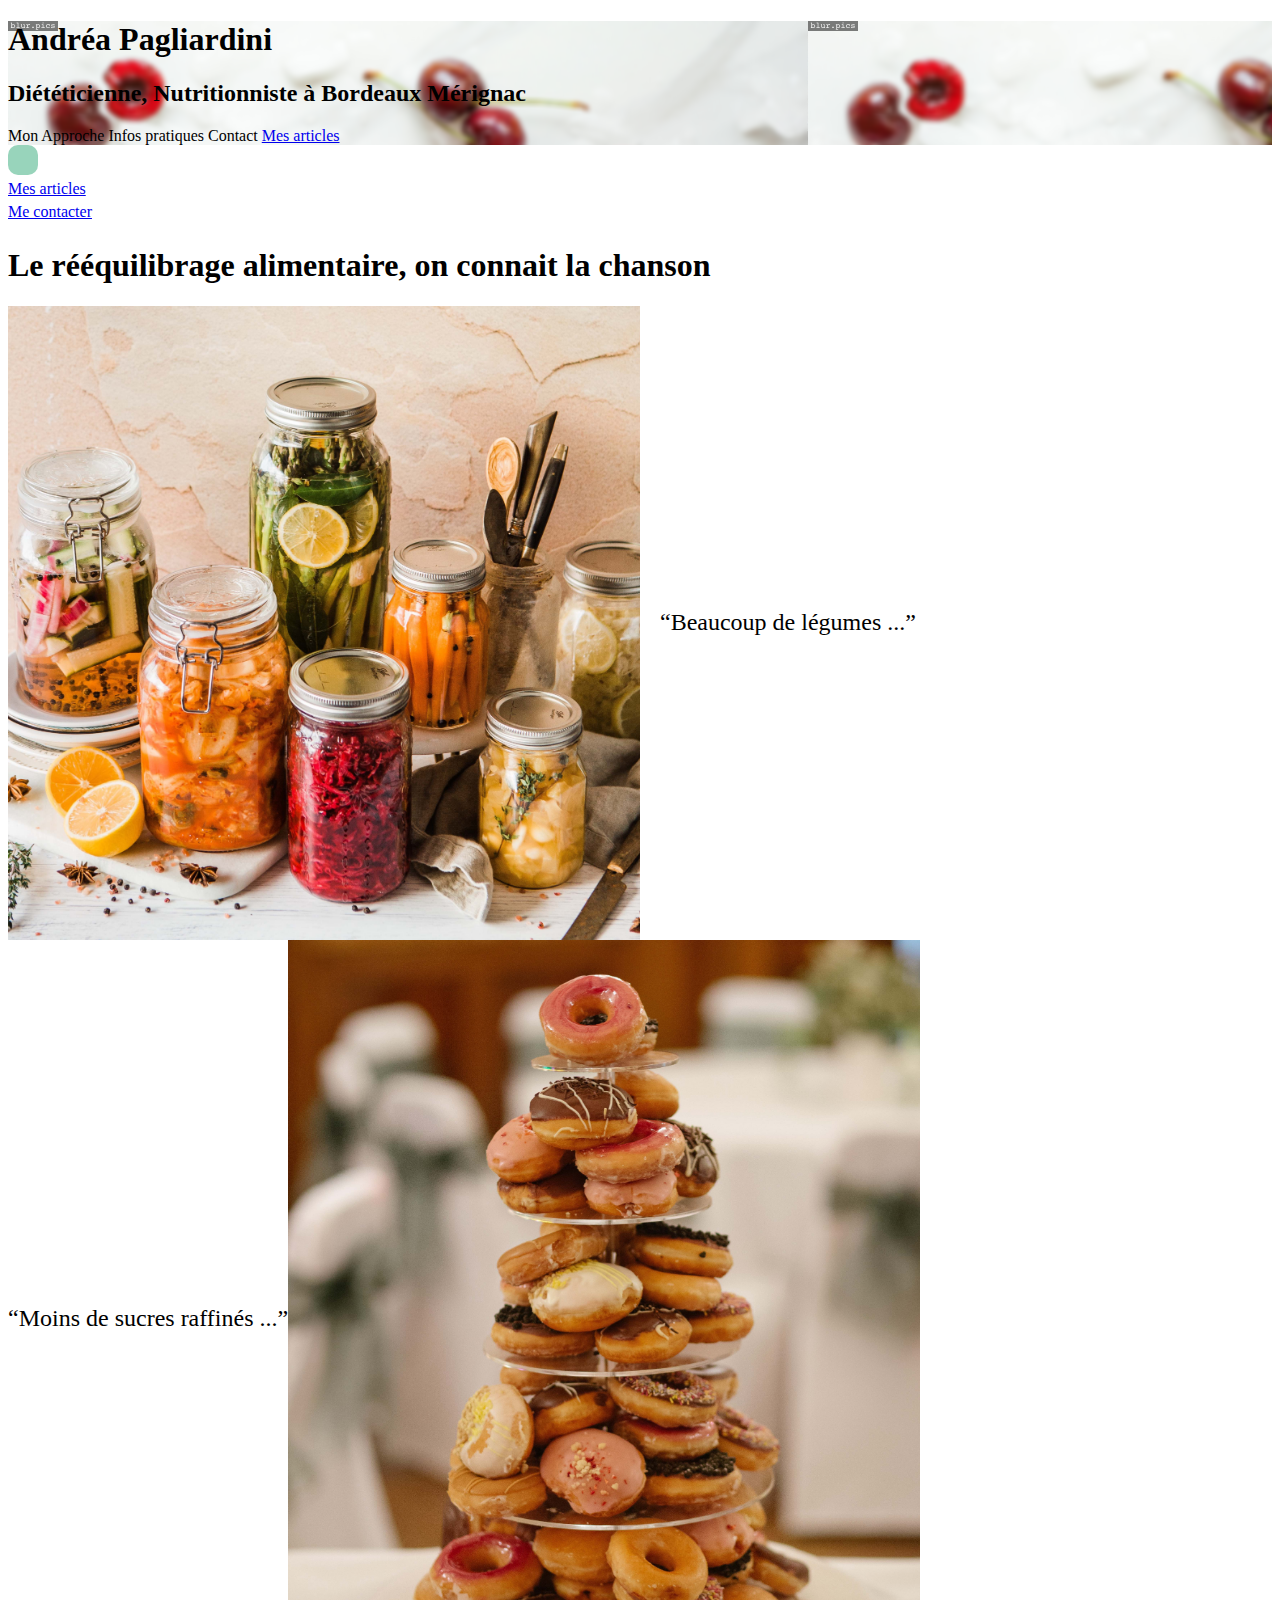
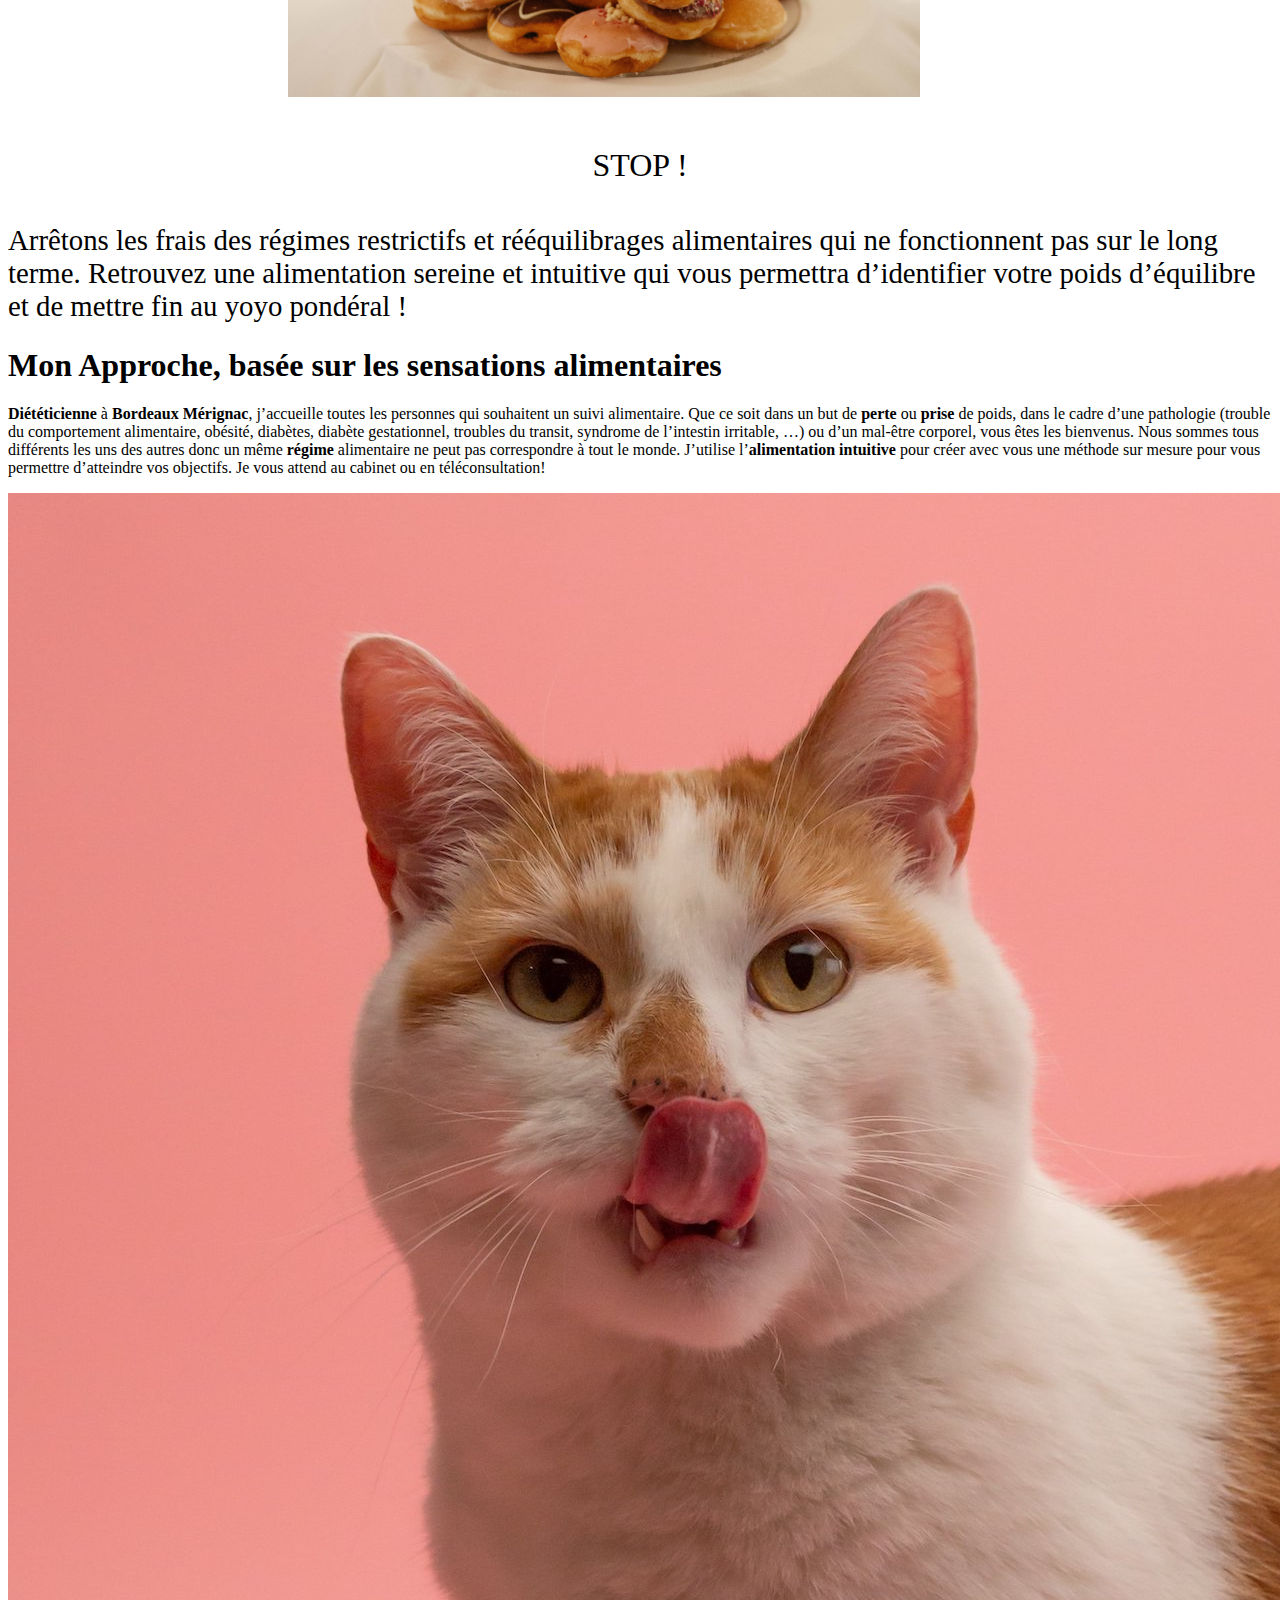
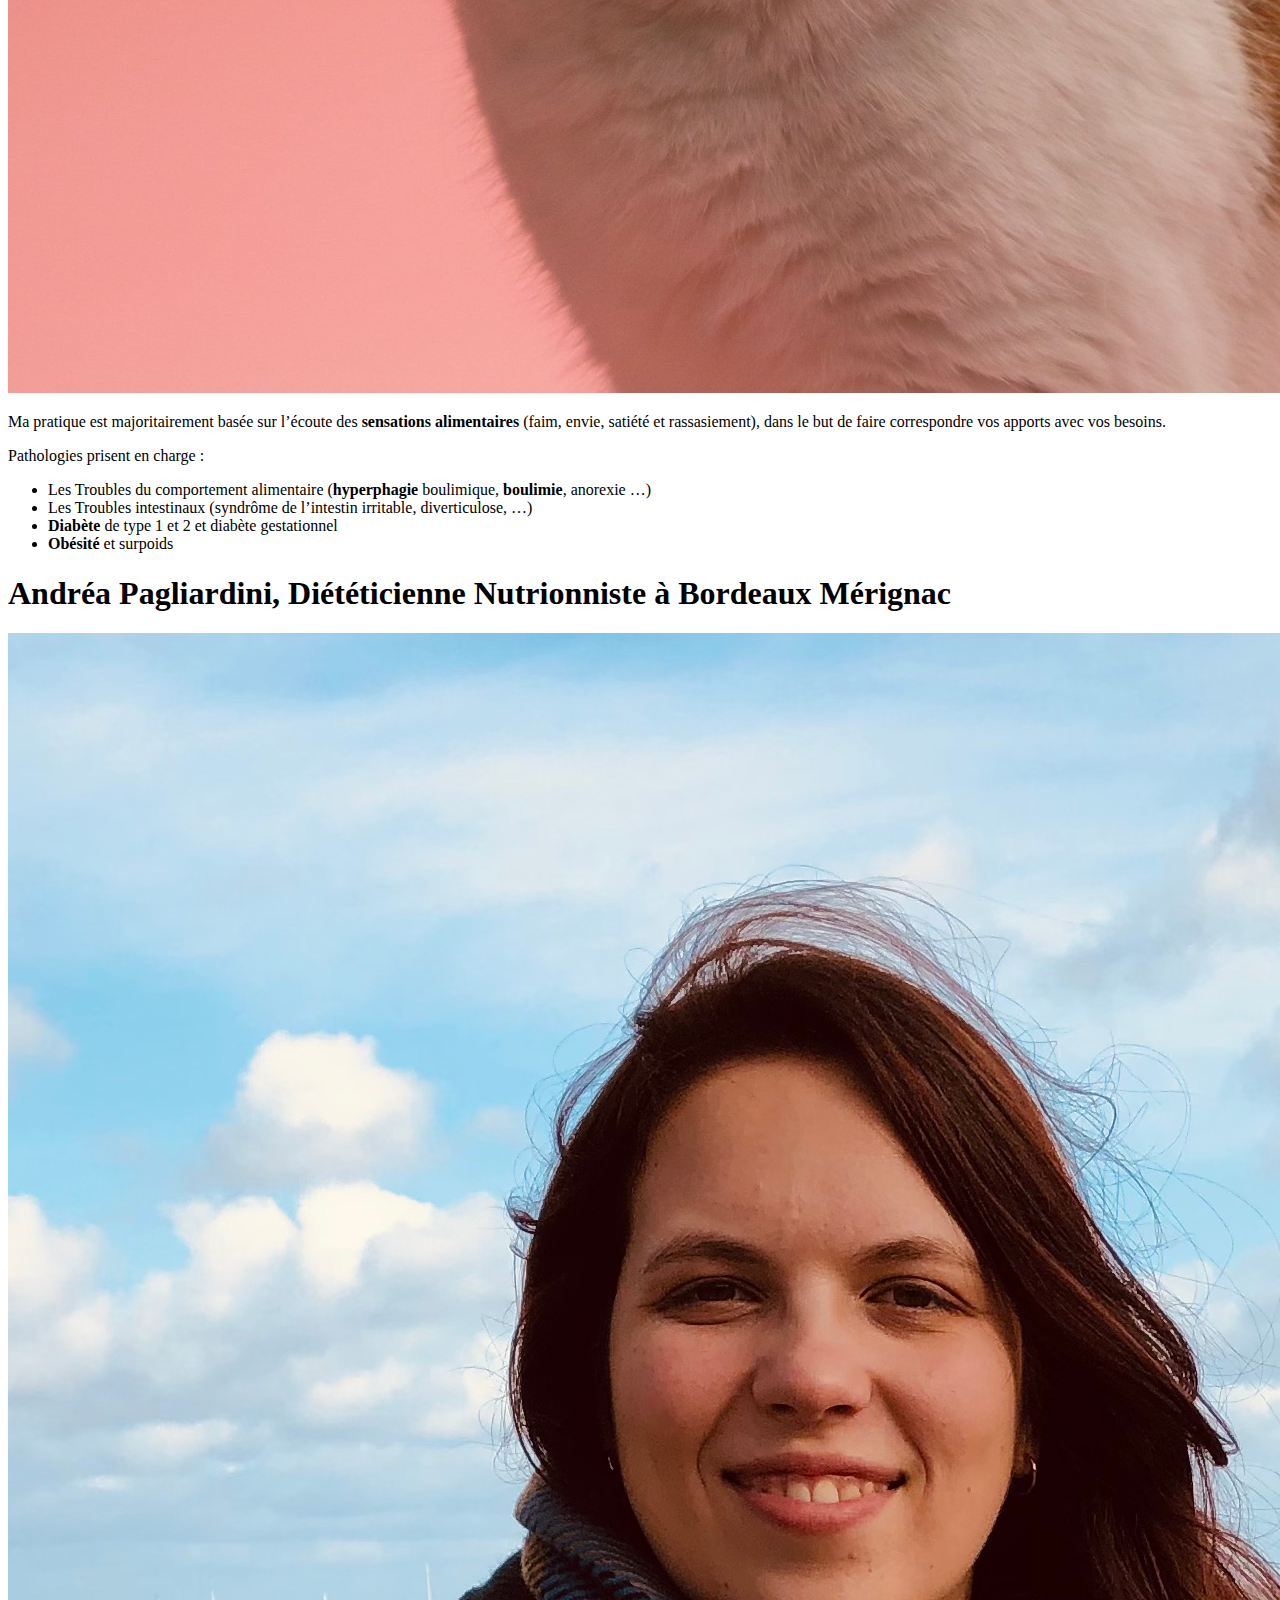
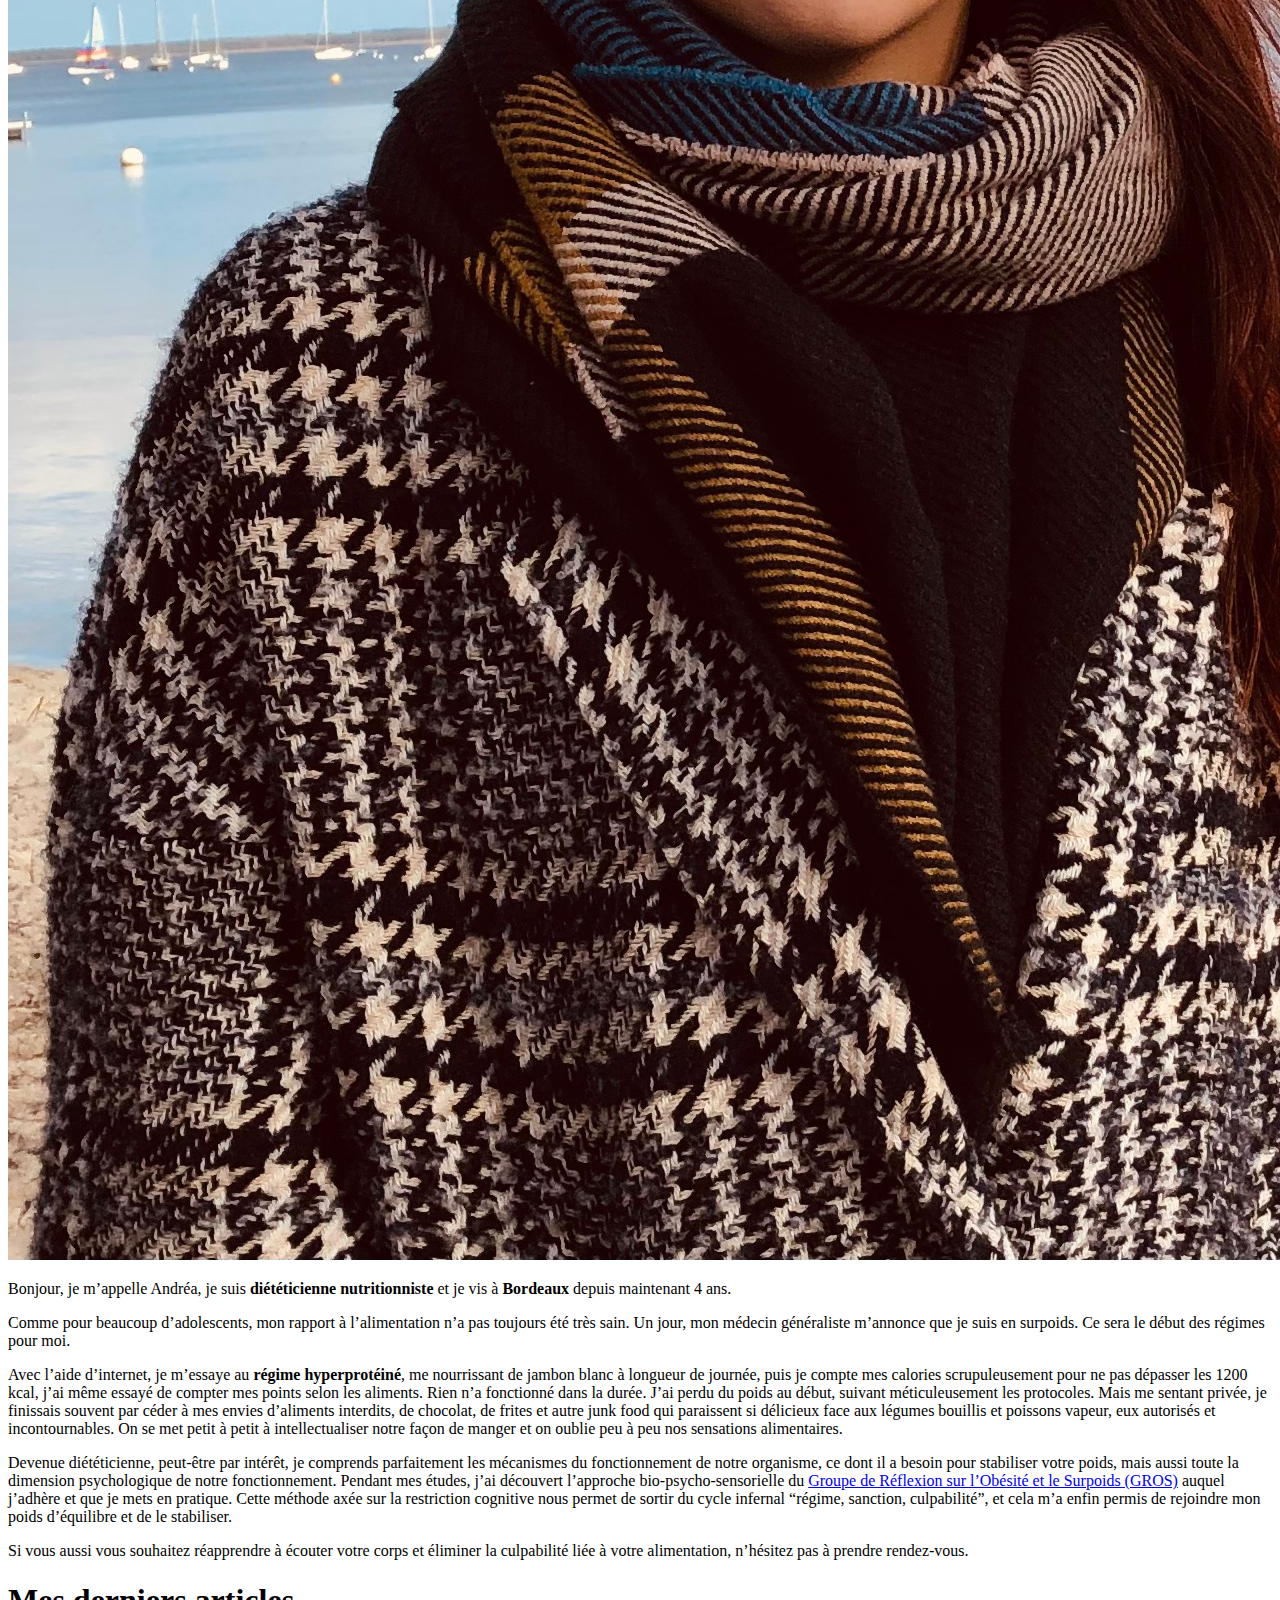
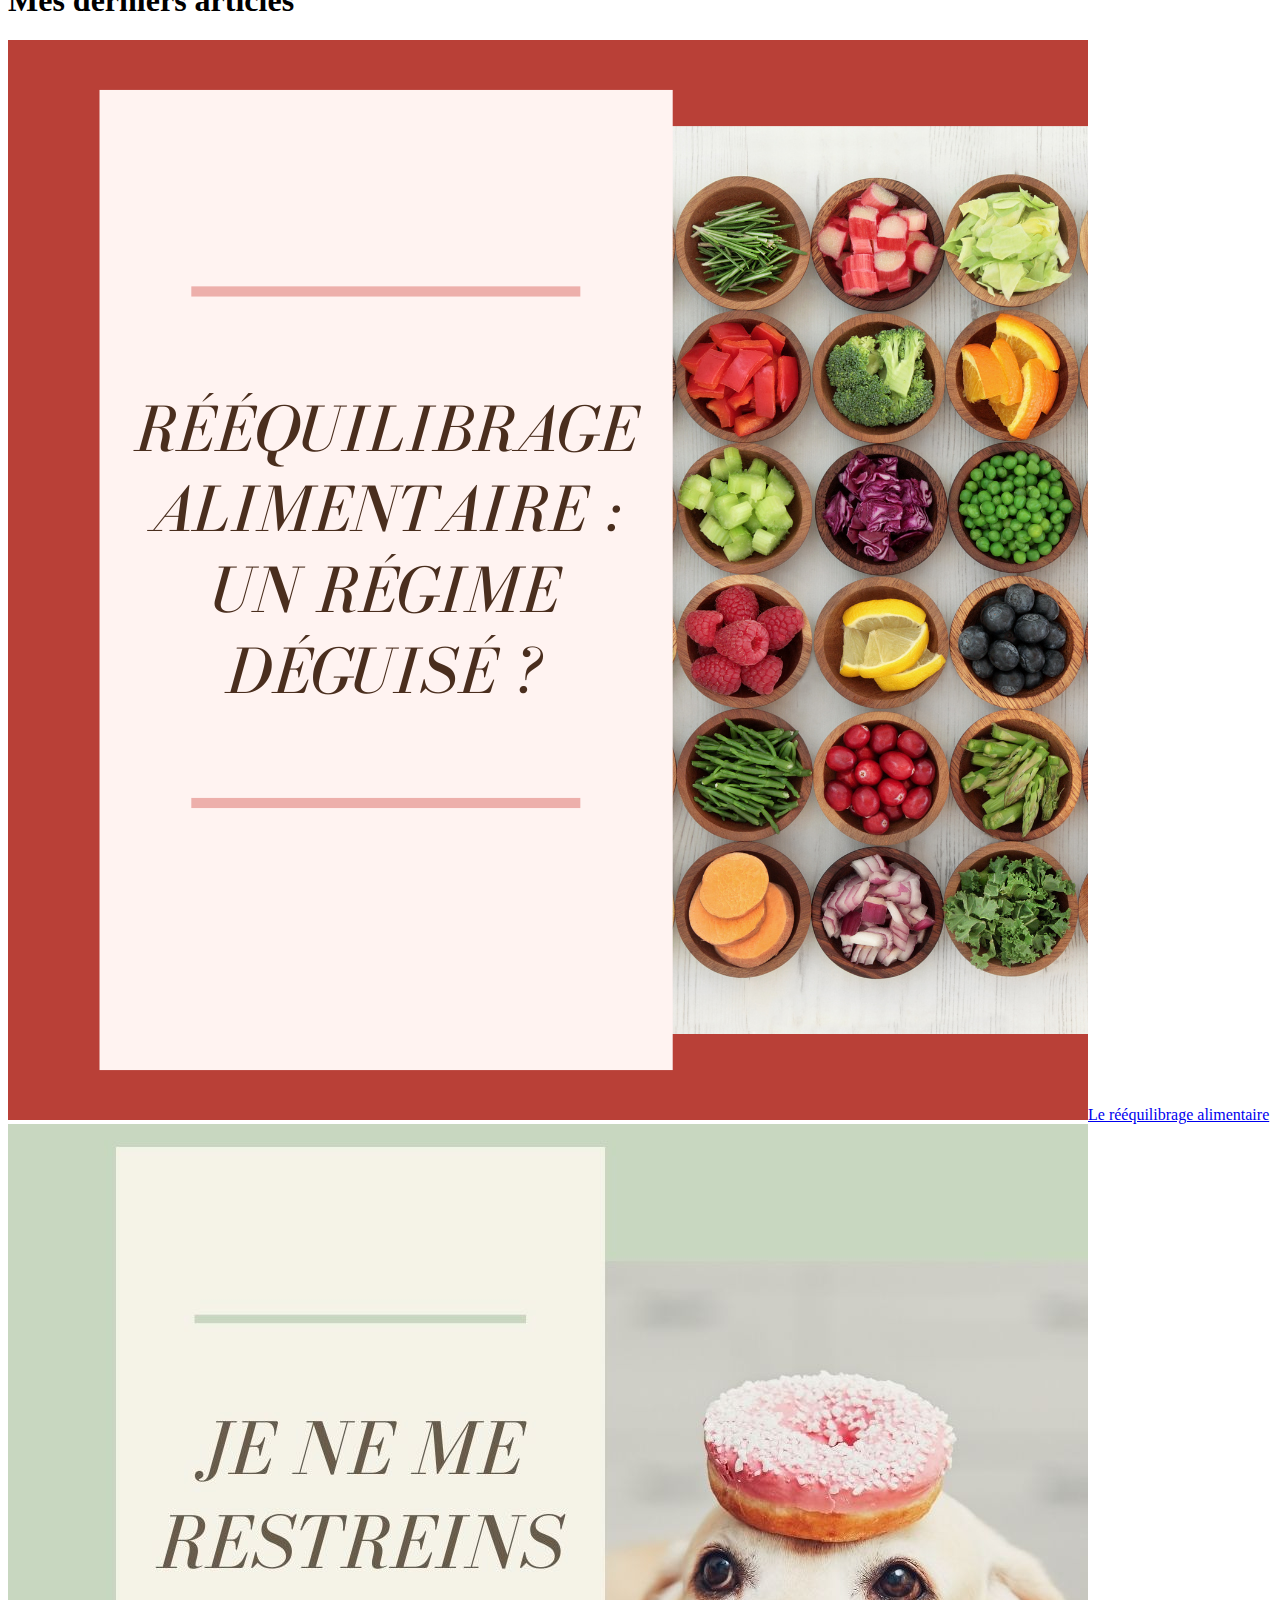
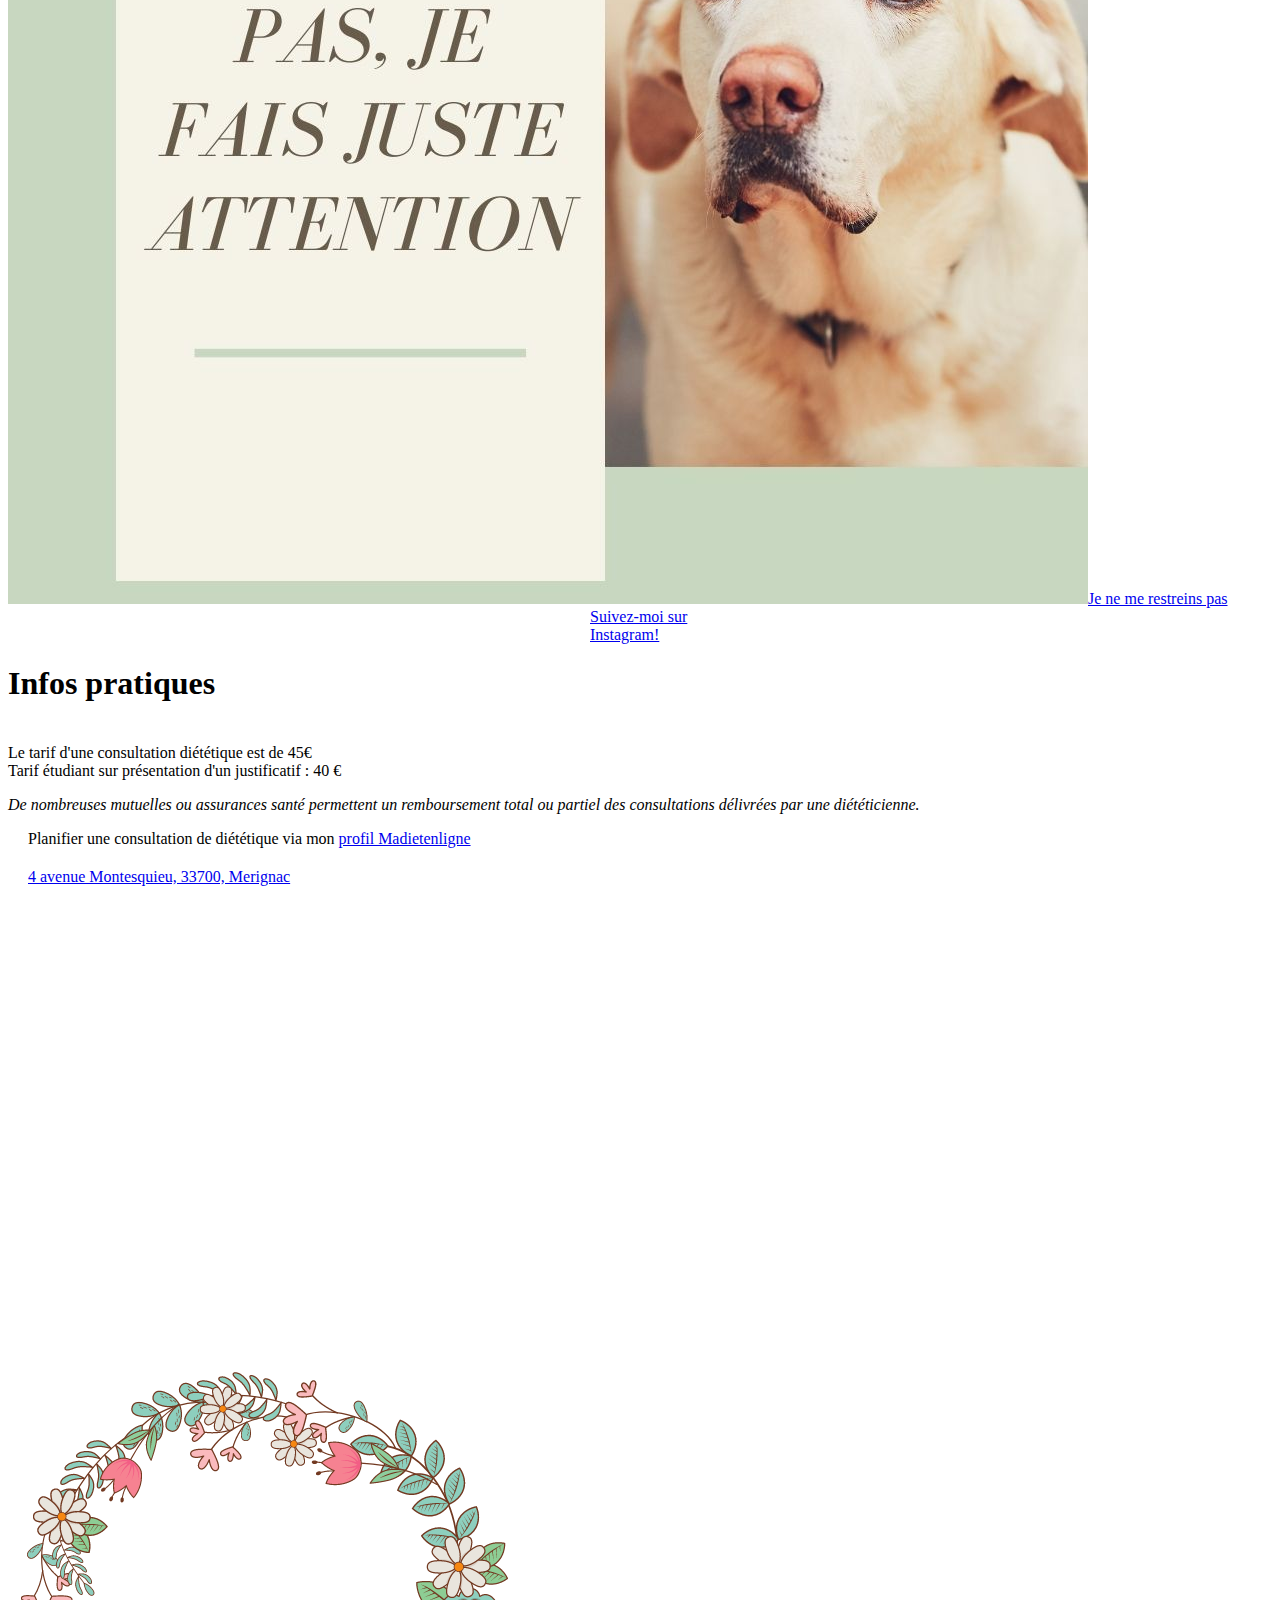
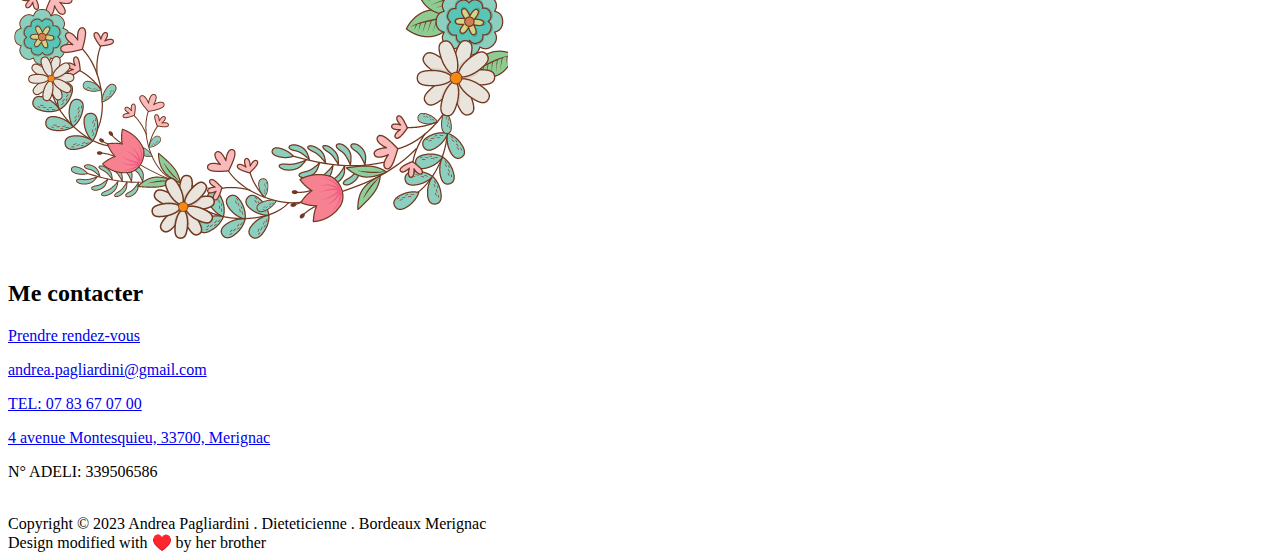
<file: index.html>
<!DOCTYPE html>
<html>

<head>
	<meta name="generator" content="Hugo 0.80.0" /><meta http-equiv="Content-Type" content="text/html" charset="UTF-8" />
<meta http-equiv="X-UA-Compatible" content="IE=edge,chrome=1" />
<meta http-equiv="content-language" content="fr" />

<title>Andrea Pagliardini . Dieteticienne . Bordeaux Merignac</title>




  <meta name="description" content="Diététicienne Nutritionniste à Bordeaux Mérignac, j&#39;utilise l&#39;alimentation intuitive pour créer avec vous une méthode sur-mesure et vous permettre d&#39;atteindre vos objectifs"
/>


<meta name="referrer" content="no-referrer-when-downgrade" />
<meta name="HandheldFriendly" content="True" />
<meta name="MobileOptimized" content="320" />
<meta name="viewport" content="width=device-width, initial-scale=1.0" />

<link rel="stylesheet" href="https://andrea-pagliardini-dieteticienne-bordeaux-merignac.fr/css/screen.css" />
<link
  href="https://fonts.googleapis.com/css?family=Open+Sans+Condensed:300,300italic,700"
  rel="stylesheet"
  type="text/css"
/>
<link href="https://fonts.googleapis.com/css?family=Open+Sans:400,600,300" rel="stylesheet" type="text/css">
<link
  href="https://fonts.googleapis.com/css?family=Oswald:400,300,700|Open+Sans:300italic,400italic,600italic,700italic,800italic,400,300,600,700,800|Roboto+Slab:400,100,300,700"
  rel="stylesheet"
  type="text/css"
/>
<link
  rel="stylesheet"
  href="https://andrea-pagliardini-dieteticienne-bordeaux-merignac.fr/font-awesome/css/font-awesome.min.css"
/>


<script type="application/javascript">
var doNotTrack = false;
if (!doNotTrack) {
	window.ga=window.ga||function(){(ga.q=ga.q||[]).push(arguments)};ga.l=+new Date;
	ga('create', 'G-R9SF3YBDBM', 'auto');
	
	ga('send', 'pageview');
}
</script>
<script async src='https://www.google-analytics.com/analytics.js'></script>


<script type="application/javascript">
var doNotTrack = false;
if (!doNotTrack) {
	(function(i,s,o,g,r,a,m){i['GoogleAnalyticsObject']=r;i[r]=i[r]||function(){
	(i[r].q=i[r].q||[]).push(arguments)},i[r].l=1*new Date();a=s.createElement(o),
	m=s.getElementsByTagName(o)[0];a.async=1;a.src=g;m.parentNode.insertBefore(a,m)
	})(window,document,'script','https://www.google-analytics.com/analytics.js','ga');
	ga('create', 'G-R9SF3YBDBM', 'auto');
	
	ga('send', 'pageview');
}
</script>

<meta itemprop="name" content="">
<meta itemprop="description" content="Diététicienne Nutritionniste à Bordeaux Mérignac, j&#39;utilise l&#39;alimentation intuitive pour créer avec vous une méthode sur-mesure et vous permettre d&#39;atteindre vos objectifs">


<link rel="dns-prefetch" href="https://andrea-pagliardini-dieteticienne-bordeaux-merignac.fr/">
<link rel="preconnect" href="https://andrea-pagliardini-dieteticienne-bordeaux-merignac.fr/">
<link rel="canonical" href="https://andrea-pagliardini-dieteticienne-bordeaux-merignac.fr/"/>
 

<meta property="og:type" content="website" />
<meta property="og:title" content="Andrea Pagliardini . Dieteticienne . Bordeaux Merignac"/>
<meta property="og:description" content="Diététicienne Nutritionniste à Bordeaux Mérignac, j&#39;utilise l&#39;alimentation intuitive pour créer avec vous une méthode sur-mesure et vous permettre d&#39;atteindre vos objectifs"/>
<meta property="og:site_name" content="Andrea Pagliardini . Dieteticienne . Bordeaux Merignac"/>
<meta property="og:url" content="https://andrea-pagliardini-dieteticienne-bordeaux-merignac.fr/"/>
<meta property="og:locale" content="fr">
<meta property="og:see_also" content="https://www.madietenligne.fr/annuaire/andrea-pagliardini" />


<script async src="https://www.googletagmanager.com/gtag/js?id=G-R9SF3YBDBM"></script>
<script>
  window.dataLayer = window.dataLayer || [];
  function gtag(){dataLayer.push(arguments);}
  gtag('js', new Date());

  gtag('config', 'G-R9SF3YBDBM');
</script>
<meta name="google-site-verification" content="81yAj_oyMhdIsY-9rads2hZhO0BtDPoAmgpu1CWk4Vs">


</head>

<body>



<header id="site-head" style="background-image: url(images/andrea-pagliardini-dieteticienne-bordeaux-merignac-header.jpeg)">
    <div class="vertical">
        <div id="site-head-content" class="inner">

            <h1 class="blog-title">Andréa Pagliardini</h1>
            <h2 class="blog-description">Diététicienne, Nutritionniste à Bordeaux Mérignac</h2>

            
                 <a class='btn site-menu' data-title-anchor='mon-approche'>Mon Approche</a>
            
                 <a class='btn site-menu' data-title-anchor='infos-pratiques'>Infos pratiques</a>
            
                <a class='btn site-menu' data-title-anchor="Contact">Contact</a>
                 <a class='btn site-menu' href="/posts/">Mes articles</a>
            <i id='header-arrow' class="fa fa-angle-down"></i>
        </div>
    </div>
</header>
<main class="content" role="main">

    <div class='fixed-nav'>
      <div style="display:flex;flex-direction:column;">
        <div title="Voir mes postes sur Instagram"
          style="width:30px;height:30px;background-color:#98D4BB;border-radius:10px;display:flex;flex-direction:column;align-items:center;margin-bottom:5px;">
          <icon class="fa fa-instagram fa-2x"
            onclick="location.href='https://www.instagram.com/andrea_dieteticienne/?hl=fr'"
            style="cursor: pointer;margin-left:1px;">
        </div>
        <div title="Voir la liste de mes articles"
          style="margin-bottom:5px;">
          <a href="https://andrea-pagliardini-dieteticienne-bordeaux-merignac.fr/posts/">Mes articles</a>
        </div>
        <div title="Prendre rendez-vous avec Madietenligne"
        style="margin-bottom:5px;">
        <a href="https://www.madietenligne.fr/annuaire/andrea-pagliardini/reservation">Me contacter</a>
      </div>
        
      </div>
    </div>
    
    

    
    <div class='post-holder'>
      <article id='le-rééquilibrage-alimentaire-on-connait-la-chanson'
        class='post first'>
        <header class="post-header">
          
          <h1 class="post-title"></h1>
        </header>
        <section class="post-content">
          <h1 id="le-rééquilibrage-alimentaire-on-connait-la-chanson">Le rééquilibrage alimentaire, on connait la chanson</h1>
<div style="display:flex;align-items:center;margin-top:20px;">
  <img src="images/andrea-pagliardini-dieteticienne-bordeaux-merignac-vegetable.jpeg" alt="Legumes et Fruits disposés sur une table [andrea pagliardini dieteticienne bordeaux merignac] Source: https://unsplash.com/@" style="width:50%;">
  <div style="font-size: 1.5em;text-align:left;margin-left:20px;line-height: 1.2em;">“Beaucoup de légumes ...”</div>
</div>
<div style="display:flex;align-items:center;">
  <div style="font-size: 1.5em;text-align:left;line-height: 1.2em;">“Moins de sucres raffinés ...”</div>
  <img src="images/andrea-pagliardini-dieteticienne-bordeaux-merignac-candy.jpeg" alt="Sucre et Marshmallow dans un bol [andrea pagliardini dieteticienne bordeaux merignac] Source: https://unsplash.com/@joannakosinska" style="width:50%;">
</div>
<div style="margin-bottom:40px;margin-top:50px;display:flex;align-items:center;flex-direction:column;">
  <div style="font-size:2em;">
    STOP !
  </div>
</div>
<h2 style="font-size:calc(1em + 1vw); font-weight:normal;"> Arrêtons les frais des régimes restrictifs et rééquilibrages alimentaires qui ne fonctionnent pas sur le long terme.
Retrouvez une alimentation sereine et intuitive qui vous permettra d’identifier votre poids d’équilibre et de mettre fin au yoyo pondéral !
</h2>

        </section>
      </article>
      <div class='post-after'></div>
    </div>
    
    <div class='post-holder'>
      <article id='mon-approche'
        class='post '>
        <header class="post-header">
          
          <h1 class="post-title"></h1>
        </header>
        <section class="post-content">
          <h1 id="mon-approche-basée-sur-les-sensations-alimentaires">Mon Approche, basée sur les sensations alimentaires</h1>
<p><strong>Diététicienne</strong> à <strong>Bordeaux Mérignac</strong>, j&rsquo;accueille toutes les personnes qui souhaitent un suivi alimentaire. Que ce soit dans un but de <strong>perte</strong> ou <strong>prise</strong> de poids, dans le cadre d’une pathologie (trouble du comportement alimentaire, obésité, diabètes, diabète gestationnel, troubles du transit, syndrome de l’intestin irritable, …) ou d’un mal-être corporel, vous êtes les bienvenus.
Nous sommes tous différents les uns des autres donc un même <strong>régime</strong> alimentaire ne peut pas correspondre à tout le monde. J’utilise l’<strong>alimentation intuitive</strong> pour créer avec vous une méthode sur mesure pour vous permettre d’atteindre vos objectifs.
Je vous attend au cabinet ou en téléconsultation!</p>
<p><img src="images/andrea-pagliardini-dieteticienne-bordeaux-merignac-kitty.jpg" alt="Chat mignon qui se lèche les babinnes parce qu&rsquo;il a faim. Source: https://unsplash.com/@"></p>
<p>Ma pratique est majoritairement basée sur l’écoute des <strong>sensations alimentaires</strong> (faim, envie, satiété et rassasiement), dans le but de faire correspondre vos apports avec vos besoins.</p>
<p>Pathologies prisent en charge :</p>
<ul>
<li>Les Troubles du comportement alimentaire (<strong>hyperphagie</strong> boulimique, <strong>boulimie</strong>, anorexie &hellip;)</li>
<li>Les Troubles intestinaux (syndrôme de l&rsquo;intestin irritable, diverticulose, &hellip;)</li>
<li><strong>Diabète</strong> de type 1 et 2 et diabète gestationnel</li>
<li><strong>Obésité</strong> et surpoids</li>
</ul>

        </section>
      </article>
      <div class='post-after'></div>
    </div>
    
    <div class='post-holder'>
      <article id='andréa-pagliardini-diététicienne-nutrionniste-à-bordeaux-mérignac'
        class='post '>
        <header class="post-header">
          
          <h1 class="post-title"></h1>
        </header>
        <section class="post-content">
          <h1 id="andréa-pagliardini-diététicienne-nutrionniste-à-bordeaux-mérignac">Andréa Pagliardini, Diététicienne Nutrionniste à Bordeaux Mérignac</h1>
<p><img src="images/andrea-pagliardini-dieteticienne-bordeaux-merignac.jpg" alt="Photo de profil d&rsquo;Andréa Pagliardini Diététicienne Nutritionniste à Bordeaux Mérignac @FPagliardini"></p>
<p>Bonjour, je m’appelle Andréa, je suis <strong>diététicienne nutritionniste</strong> et je vis à <strong>Bordeaux</strong> depuis maintenant 4 ans.</p>
<p>Comme pour beaucoup d’adolescents, mon rapport à l’alimentation n’a pas toujours été très sain. Un jour, mon médecin généraliste m’annonce que je suis en </strong>surpoids</strong>. Ce sera le début des régimes pour moi.</p>
<p>Avec l’aide d’internet, je m’essaye au <strong>régime hyperprotéiné</strong>, me nourrissant de jambon blanc à longueur de journée, puis je compte mes calories scrupuleusement pour ne pas dépasser les 1200 kcal, j’ai même essayé de compter mes points selon les aliments. Rien n’a fonctionné dans la durée. J’ai perdu du poids au début, suivant méticuleusement les protocoles. Mais me sentant privée, je finissais souvent par céder à mes envies d’aliments interdits, de chocolat, de frites et autre junk food qui paraissent si délicieux face aux légumes bouillis et poissons vapeur, eux autorisés et incontournables. On se met petit à petit à intellectualiser notre façon de manger et on oublie peu à peu nos sensations alimentaires.</p>
<p>Devenue diététicienne, peut-être par intérêt, je comprends parfaitement les mécanismes du fonctionnement de notre organisme, ce dont il a besoin pour stabiliser votre poids, mais aussi toute la dimension psychologique de notre fonctionnement. Pendant mes études, j’ai découvert l’approche bio-psycho-sensorielle du <a href="https://www.gros.org/">Groupe de Réflexion sur l’Obésité et le Surpoids (GROS)</a> auquel j’adhère et que je mets en pratique. Cette méthode axée sur la restriction cognitive nous permet de sortir du cycle infernal “régime, sanction, culpabilité”, et cela m’a enfin permis de rejoindre mon poids d’équilibre et de le stabiliser.</p>
<p>Si vous aussi vous souhaitez réapprendre à écouter votre corps et éliminer la culpabilité liée à votre alimentation, n’hésitez pas à prendre rendez-vous.</p>

        </section>
      </article>
      <div class='post-after'></div>
    </div>
    
    <div class='post-holder'>
      <article id='mes-derniers-articles'
        class='post '>
        <header class="post-header">
          
          <h1 class="post-title"></h1>
        </header>
        <section class="post-content">
          <h1 id="mes-derniers-articles">Mes derniers articles</h1>
<div class="container">
<div class="item">
<a href="/posts/reequilibrage-alimentaire"><img class="img-instagram" src="/images/andrea-pagliardini-dieteticienne-bordeaux-merignac-reequilibrage-alimentaire.png" alt="[Un plateau de fruits et de léguments appétissants dans des petits bols] Source: https://unsplash.com/@">Le rééquilibrage alimentaire</a>
</div>
<div class="item">
<a href="/posts/je-ne-me-restreins-pas"><img class="img-instagram" src="images/andrea-pagliardini-dieteticienne-bordeaux-merignac-je-ne-me-restreins-pas.jpg" alt="Un chien avec un donut sur la tête qui est triste. [andrea pagliardini dieteticienne bordeaux merignac] Source: https://unsplash.com/@">Je ne me restreins pas</a>
</div>
</div>
<div style="margin: 0 auto; width: 100px">
    <a href="https://www.instagram.com/andrea_dieteticienne/?hl=fr">
      <div>
        <i class="fa fa-instagram fa-5x"></i>
      </div>
    </a>
    <a href="https://www.instagram.com/andrea_dieteticienne/?hl=fr">Suivez-moi sur Instagram!</a>
</div>
        </section>
      </article>
      <div class='post-after'></div>
    </div>
    
    <div class='post-holder'>
      <article id='infos-pratiques'
        class='post last'>
        <header class="post-header">
          
          <h1 class="post-title"></h1>
        </header>
        <section class="post-content">
          <h1 id="infos-pratiques">Infos pratiques</h1>
<div style="display:flex;flex-direction:column;align-items:left;padding-top:20px;">
    <p style="margin: 0"> Le tarif d'une consultation diététique est de 45€ </p>
    <p style="margin: 0"> Tarif étudiant sur présentation d'un justificatif : 40 € </p>
    <p><i>
    De nombreuses mutuelles ou assurances santé permettent un remboursement total ou partiel des consultations délivrées par une diététicienne.
    </i></p>
  <div style="display:flex;flex-direction:row;align-items:center;">
    <a href="https://www.madietenligne.fr/annuaire/andrea-pagliardini">
    <div>
      <i class="fa fa-calendar fa-3x"></i>
    </div>
    </a>
    <div style="margin-left:20px;">
      Planifier une consultation de diététique via mon
      <a href="https://www.madietenligne.fr/annuaire/andrea-pagliardini/reservation">profil Madietenligne</a>
    </div>
  </div>
</div>
<div style="display:flex;flex-direction:column;align-items:left;padding-top:20px;">
  <div style="display:flex;flex-direction:row;align-items:center;">
    <a href="https://goo.gl/maps/N2DZZutFSTg6W4uW7">
    <div>
      <i class="fa fa-map-marker fa-3x"></i>
    </div>
    </a>
    <div style="margin-left:20px;">
      <a href="https://goo.gl/maps/N2DZZutFSTg6W4uW7">4 avenue Montesquieu, 33700, Merignac</a>
    </div>
  </div>
</div>
<div style="display:flex;flex-direction:column;align-items:center;padding-bottom:20px;">
  <iframe src="https://www.google.com/maps/embed?pb=!1m18!1m12!1m3!1d2828.7357937596407!2d-0.6407771844631254!3d44.84731367909844!2m3!1f0!2f0!3f0!3m2!1i1024!2i768!4f13.1!3m3!1m2!1s0xd54d82ac439cc7b%3A0x17c2cc1eafac666c!2s4%20Avenue%20de%20Montesquieu%2C%2033700%20M%C3%A9rignac%2C%20France!5e0!3m2!1sen!2sch!4v1613422031856!5m2!1sen!2sch" width="100%" height="450" frameborder="0" style="border:0;" allowfullscreen="" aria-hidden="false" tabindex="0"></iframe>
</div>

        </section>
      </article>
      <div class='post-after'></div>
    </div>
    
  </main>
  <footer class="site-footer">
  <div class="container">
    <div class="item">
      <img src="/images/andrea-pagliardini-dieteticienne-bordeaux-merignac-footer-logo.png" alt="Un logo qui te donne envie de venir prendre une consultation avec moi. [andrea pagliardini dieteticienne bordeaux merignac] Source: https://canva.com/">
    </div>
    <div class="item">
      <h2 id="Contact"class="">Me contacter</h2>
      <p class="site-footer-contact"><a href="https://www.madietenligne.fr/annuaire/andrea-pagliardini/reservation"><icon class="fa fa-calendar"></icon> Prendre rendez-vous</a></p>
      <p class="site-footer-contact"><a href="mailto:andrea.pagliardini@gmail.com"><icon class="fa fa-envelope" alt="Courriel Andréa Pagliardini"></icon> andrea.pagliardini@gmail.com</a></p>
      <p class="site-footer-contact"><a href="tel:0783670700"><icon class="fa fa-phone" alt="Téléphone Andréa Pagliardini"></icon> TEL: 07 83 67 07 00</a></p>
      <p class="site-footer-contact"><a href="https://goo.gl/maps/N2DZZutFSTg6W4uW7">4 avenue Montesquieu, 33700, Merignac</a></p>
      <p class="site-footer-contact">N° ADELI: 339506586</p>
    </div>
  </div>
</br>
  <div class="inner">
    <section>
      Copyright  &copy; 2023  Andrea Pagliardini . Dieteticienne . Bordeaux Merignac 
    </section>
    <section>
      Design modified with ♥️ by her brother
    </section>
  </div>
</footer>
  <script type="text/javascript" src="https://code.jquery.com/jquery-1.11.3.min.js"></script>

  
  <script type="text/javascript" src='https://andrea-pagliardini-dieteticienne-bordeaux-merignac.fr/js/icons.js'></script>
  <script type="text/javascript" src='https://andrea-pagliardini-dieteticienne-bordeaux-merignac.fr/js/index.js'></script>
  
</body>

</html>
</file>
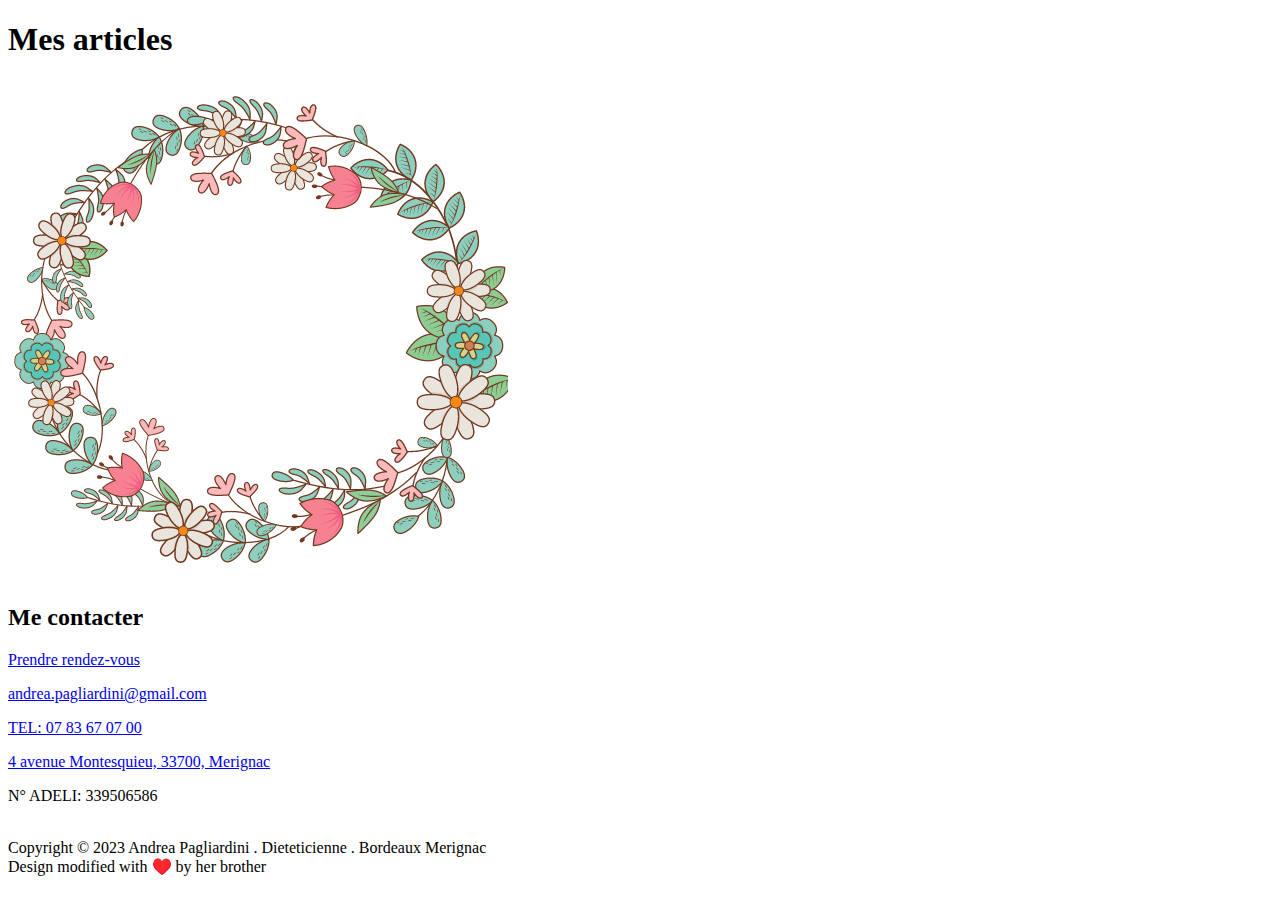
<file: categories/index.html>
<!DOCTYPE html>
<html>

<head><meta http-equiv="Content-Type" content="text/html" charset="UTF-8" />
<meta http-equiv="X-UA-Compatible" content="IE=edge,chrome=1" />
<meta http-equiv="content-language" content="fr" />

<title>Categories</title>




  <meta name="description" content="Diététicienne Nutritionniste à Bordeaux Mérignac, j&#39;utilise l&#39;alimentation intuitive pour créer avec vous une méthode sur-mesure et vous permettre d&#39;atteindre vos objectifs"
/>


<meta name="referrer" content="no-referrer-when-downgrade" />
<meta name="HandheldFriendly" content="True" />
<meta name="MobileOptimized" content="320" />
<meta name="viewport" content="width=device-width, initial-scale=1.0" />

<link rel="stylesheet" href="https://andrea-pagliardini-dieteticienne-bordeaux-merignac.fr/css/screen.css" />
<link
  href="https://fonts.googleapis.com/css?family=Open+Sans+Condensed:300,300italic,700"
  rel="stylesheet"
  type="text/css"
/>
<link href="https://fonts.googleapis.com/css?family=Open+Sans:400,600,300" rel="stylesheet" type="text/css">
<link
  href="https://fonts.googleapis.com/css?family=Oswald:400,300,700|Open+Sans:300italic,400italic,600italic,700italic,800italic,400,300,600,700,800|Roboto+Slab:400,100,300,700"
  rel="stylesheet"
  type="text/css"
/>
<link
  rel="stylesheet"
  href="https://andrea-pagliardini-dieteticienne-bordeaux-merignac.fr/font-awesome/css/font-awesome.min.css"
/>


<script type="application/javascript">
var doNotTrack = false;
if (!doNotTrack) {
	window.ga=window.ga||function(){(ga.q=ga.q||[]).push(arguments)};ga.l=+new Date;
	ga('create', 'G-R9SF3YBDBM', 'auto');
	
	ga('send', 'pageview');
}
</script>
<script async src='https://www.google-analytics.com/analytics.js'></script>


<script type="application/javascript">
var doNotTrack = false;
if (!doNotTrack) {
	(function(i,s,o,g,r,a,m){i['GoogleAnalyticsObject']=r;i[r]=i[r]||function(){
	(i[r].q=i[r].q||[]).push(arguments)},i[r].l=1*new Date();a=s.createElement(o),
	m=s.getElementsByTagName(o)[0];a.async=1;a.src=g;m.parentNode.insertBefore(a,m)
	})(window,document,'script','https://www.google-analytics.com/analytics.js','ga');
	ga('create', 'G-R9SF3YBDBM', 'auto');
	
	ga('send', 'pageview');
}
</script>

<meta itemprop="name" content="Categories">
<meta itemprop="description" content="Diététicienne Nutritionniste à Bordeaux Mérignac, j&#39;utilise l&#39;alimentation intuitive pour créer avec vous une méthode sur-mesure et vous permettre d&#39;atteindre vos objectifs">


<link rel="dns-prefetch" href="https://andrea-pagliardini-dieteticienne-bordeaux-merignac.fr/">
<link rel="preconnect" href="https://andrea-pagliardini-dieteticienne-bordeaux-merignac.fr/">
<link rel="canonical" href="https://andrea-pagliardini-dieteticienne-bordeaux-merignac.fr/"/>
 

<meta property="og:type" content="website" />
<meta property="og:title" content="Andrea Pagliardini . Dieteticienne . Bordeaux Merignac"/>
<meta property="og:description" content="Diététicienne Nutritionniste à Bordeaux Mérignac, j&#39;utilise l&#39;alimentation intuitive pour créer avec vous une méthode sur-mesure et vous permettre d&#39;atteindre vos objectifs"/>
<meta property="og:site_name" content="Andrea Pagliardini . Dieteticienne . Bordeaux Merignac"/>
<meta property="og:url" content="https://andrea-pagliardini-dieteticienne-bordeaux-merignac.fr/"/>
<meta property="og:locale" content="fr">
<meta property="og:see_also" content="https://www.madietenligne.fr/annuaire/andrea-pagliardini" />


<script async src="https://www.googletagmanager.com/gtag/js?id=G-R9SF3YBDBM"></script>
<script>
  window.dataLayer = window.dataLayer || [];
  function gtag(){dataLayer.push(arguments);}
  gtag('js', new Date());

  gtag('config', 'G-R9SF3YBDBM');
</script>
<meta name="google-site-verification" content="81yAj_oyMhdIsY-9rads2hZhO0BtDPoAmgpu1CWk4Vs">


</head>

<body>
<main class="inner">
    <article>
        <header>
            <h1>Mes articles</h1>
        </header>
        <div class="container">
            
                
                
            
        </div>
    </article>
</main>
<footer class="site-footer">
  <div class="container">
    <div class="item">
      <img src="/images/andrea-pagliardini-dieteticienne-bordeaux-merignac-footer-logo.png" alt="Un logo qui te donne envie de venir prendre une consultation avec moi. [andrea pagliardini dieteticienne bordeaux merignac] Source: https://canva.com/">
    </div>
    <div class="item">
      <h2 id="Contact"class="">Me contacter</h2>
      <p class="site-footer-contact"><a href="https://www.madietenligne.fr/annuaire/andrea-pagliardini/reservation"><icon class="fa fa-calendar"></icon> Prendre rendez-vous</a></p>
      <p class="site-footer-contact"><a href="mailto:andrea.pagliardini@gmail.com"><icon class="fa fa-envelope" alt="Courriel Andréa Pagliardini"></icon> andrea.pagliardini@gmail.com</a></p>
      <p class="site-footer-contact"><a href="tel:0783670700"><icon class="fa fa-phone" alt="Téléphone Andréa Pagliardini"></icon> TEL: 07 83 67 07 00</a></p>
      <p class="site-footer-contact"><a href="https://goo.gl/maps/N2DZZutFSTg6W4uW7">4 avenue Montesquieu, 33700, Merignac</a></p>
      <p class="site-footer-contact">N° ADELI: 339506586</p>
    </div>
  </div>
</br>
  <div class="inner">
    <section>
      Copyright  &copy; 2023  Andrea Pagliardini . Dieteticienne . Bordeaux Merignac 
    </section>
    <section>
      Design modified with ♥️ by her brother
    </section>
  </div>
</footer>
  <script type="text/javascript" src="https://code.jquery.com/jquery-1.11.3.min.js"></script>

  
  <script type="text/javascript" src='https://andrea-pagliardini-dieteticienne-bordeaux-merignac.fr/js/icons.js'></script>
  <script type="text/javascript" src='https://andrea-pagliardini-dieteticienne-bordeaux-merignac.fr/js/index.js'></script>
  
</body>

</html>
</file>
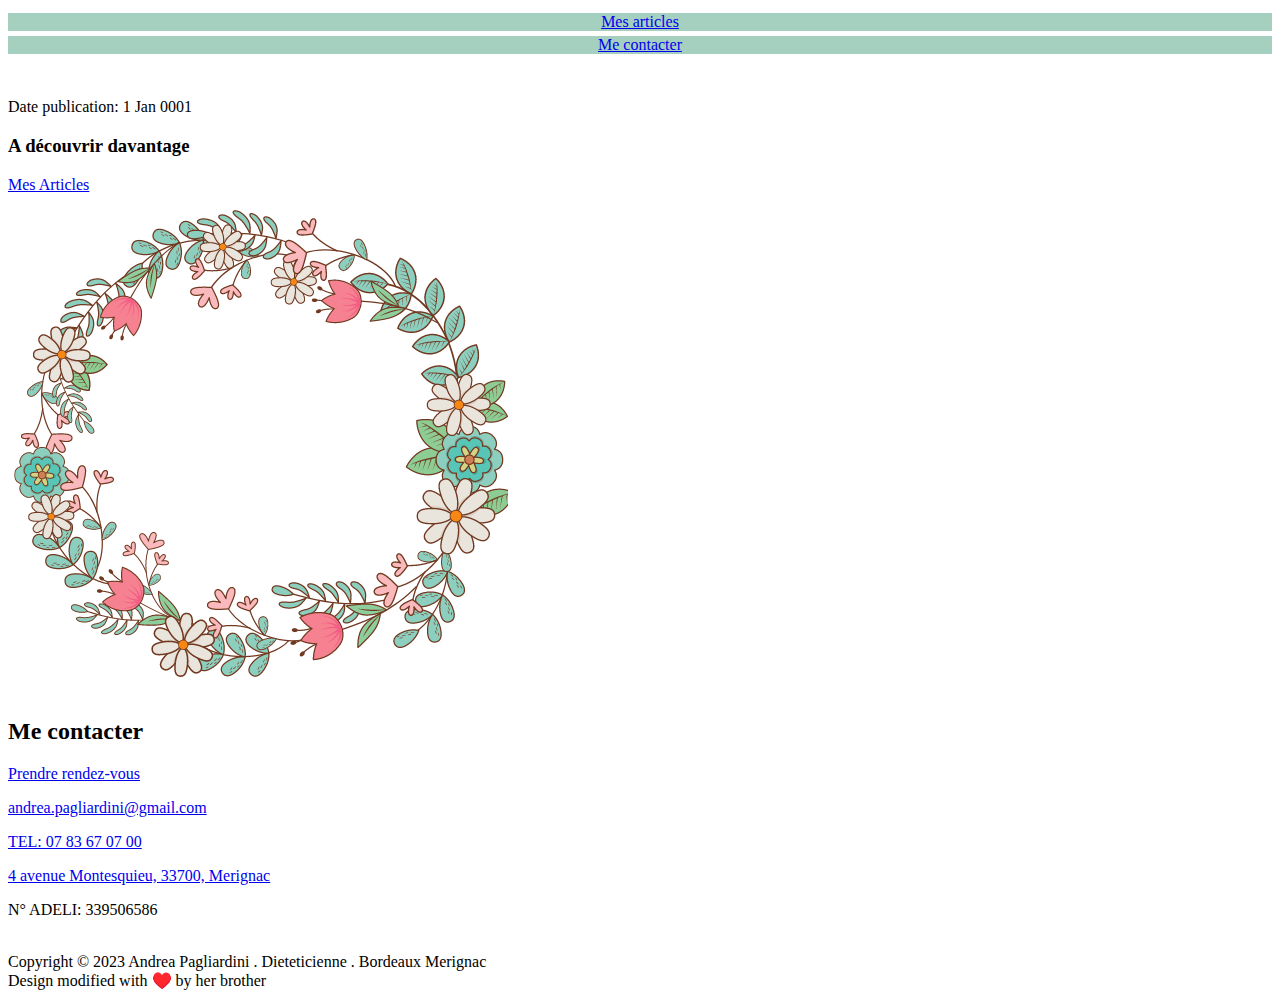
<file: homepage/index.html>
<!DOCTYPE html>
<html>

<head><meta http-equiv="Content-Type" content="text/html" charset="UTF-8" />
<meta http-equiv="X-UA-Compatible" content="IE=edge,chrome=1" />
<meta http-equiv="content-language" content="fr" />

<title>Andrea Pagliardini . Dieteticienne . Bordeaux Merignac</title>




  <meta name="description" content="Diététicienne Nutritionniste à Bordeaux Mérignac, j&#39;utilise l&#39;alimentation intuitive pour créer avec vous une méthode sur-mesure et vous permettre d&#39;atteindre vos objectifs"
/>


<meta name="referrer" content="no-referrer-when-downgrade" />
<meta name="HandheldFriendly" content="True" />
<meta name="MobileOptimized" content="320" />
<meta name="viewport" content="width=device-width, initial-scale=1.0" />

<link rel="stylesheet" href="https://andrea-pagliardini-dieteticienne-bordeaux-merignac.fr/css/screen.css" />
<link
  href="https://fonts.googleapis.com/css?family=Open+Sans+Condensed:300,300italic,700"
  rel="stylesheet"
  type="text/css"
/>
<link href="https://fonts.googleapis.com/css?family=Open+Sans:400,600,300" rel="stylesheet" type="text/css">
<link
  href="https://fonts.googleapis.com/css?family=Oswald:400,300,700|Open+Sans:300italic,400italic,600italic,700italic,800italic,400,300,600,700,800|Roboto+Slab:400,100,300,700"
  rel="stylesheet"
  type="text/css"
/>
<link
  rel="stylesheet"
  href="https://andrea-pagliardini-dieteticienne-bordeaux-merignac.fr/font-awesome/css/font-awesome.min.css"
/>


<script type="application/javascript">
var doNotTrack = false;
if (!doNotTrack) {
	window.ga=window.ga||function(){(ga.q=ga.q||[]).push(arguments)};ga.l=+new Date;
	ga('create', 'G-R9SF3YBDBM', 'auto');
	
	ga('send', 'pageview');
}
</script>
<script async src='https://www.google-analytics.com/analytics.js'></script>


<script type="application/javascript">
var doNotTrack = false;
if (!doNotTrack) {
	(function(i,s,o,g,r,a,m){i['GoogleAnalyticsObject']=r;i[r]=i[r]||function(){
	(i[r].q=i[r].q||[]).push(arguments)},i[r].l=1*new Date();a=s.createElement(o),
	m=s.getElementsByTagName(o)[0];a.async=1;a.src=g;m.parentNode.insertBefore(a,m)
	})(window,document,'script','https://www.google-analytics.com/analytics.js','ga');
	ga('create', 'G-R9SF3YBDBM', 'auto');
	
	ga('send', 'pageview');
}
</script>

<meta itemprop="name" content="">
<meta itemprop="description" content="">

<meta itemprop="wordCount" content="0">



<meta itemprop="keywords" content="" />


<link rel="dns-prefetch" href="https://andrea-pagliardini-dieteticienne-bordeaux-merignac.fr/">
<link rel="preconnect" href="https://andrea-pagliardini-dieteticienne-bordeaux-merignac.fr/">
<link rel="canonical" href="https://andrea-pagliardini-dieteticienne-bordeaux-merignac.fr/"/>
 

<meta property="og:type" content="website" />
<meta property="og:title" content="Andrea Pagliardini . Dieteticienne . Bordeaux Merignac"/>
<meta property="og:description" content="Diététicienne Nutritionniste à Bordeaux Mérignac, j&#39;utilise l&#39;alimentation intuitive pour créer avec vous une méthode sur-mesure et vous permettre d&#39;atteindre vos objectifs"/>
<meta property="og:site_name" content="Andrea Pagliardini . Dieteticienne . Bordeaux Merignac"/>
<meta property="og:url" content="https://andrea-pagliardini-dieteticienne-bordeaux-merignac.fr/"/>
<meta property="og:locale" content="fr">
<meta property="og:see_also" content="https://www.madietenligne.fr/annuaire/andrea-pagliardini" />


<script async src="https://www.googletagmanager.com/gtag/js?id=G-R9SF3YBDBM"></script>
<script>
  window.dataLayer = window.dataLayer || [];
  function gtag(){dataLayer.push(arguments);}
  gtag('js', new Date());

  gtag('config', 'G-R9SF3YBDBM');
</script>
<meta name="google-site-verification" content="81yAj_oyMhdIsY-9rads2hZhO0BtDPoAmgpu1CWk4Vs">


</head>

<body>


<main class="content" role="main">

  <div class='fixed-nav'>
    <div style="display:flex;flex-direction:column;">
      <div title="Retour à la page principale"
        style="background-color:#a5cfbe;display:flex;flex-direction:column;align-items:center;margin-bottom:5px;">
        <icon class="fa fa-home fa-2x" onclick="location.href='/'" style="cursor: pointer;margin-left:1px;">
      </div>
      <div title="Voir la liste de mes articles"
        style="background-color:#a5cfbe;display:flex;flex-direction:column;align-items:center;margin-bottom:5px;">
        <a href="https://andrea-pagliardini-dieteticienne-bordeaux-merignac.fr/posts/">Mes articles</a>
      </div>
      <div title="Prendre rendez-vous avec Madietenligne"
        style="background-color:#a5cfbe;display:flex;flex-direction:column;align-items:center;margin-bottom:5px;">
        <a href="https://www.madietenligne.fr/annuaire/andrea-pagliardini/reservation">Me contacter</a>
      </div>



    </div>
  </div>

  <div class='post-holder'>
    <article id='' class="inner">

      <header id="site-head">
        <div class="vertical">
          <div id="site-head-content" class="inner">
            <h1 class="site-head"></h1>
          </div>
        </div>
      </header>

      <section class="post-content">
        
      </section>
    

    </br>
    <div class="publish-date">
        Date publication: 1 Jan 0001
    </div>
    
    <div class="post-footer">
      <h3>A découvrir davantage</h3>
      <div class="container">
        <div class="item">
          
      <a class="previous" href="https://andrea-pagliardini-dieteticienne-bordeaux-merignac.fr/posts/">
        <icon class="fa fa-arrow-left fa-1x"></icon>
        Mes Articles</a>
      
      
        </div>
      </div>
       
      
    </div>
  </article>

</div>
</main>
<footer class="site-footer">
  <div class="container">
    <div class="item">
      <img src="/images/andrea-pagliardini-dieteticienne-bordeaux-merignac-footer-logo.png" alt="Un logo qui te donne envie de venir prendre une consultation avec moi. [andrea pagliardini dieteticienne bordeaux merignac] Source: https://canva.com/">
    </div>
    <div class="item">
      <h2 id="Contact"class="">Me contacter</h2>
      <p class="site-footer-contact"><a href="https://www.madietenligne.fr/annuaire/andrea-pagliardini/reservation"><icon class="fa fa-calendar"></icon> Prendre rendez-vous</a></p>
      <p class="site-footer-contact"><a href="mailto:andrea.pagliardini@gmail.com"><icon class="fa fa-envelope" alt="Courriel Andréa Pagliardini"></icon> andrea.pagliardini@gmail.com</a></p>
      <p class="site-footer-contact"><a href="tel:0783670700"><icon class="fa fa-phone" alt="Téléphone Andréa Pagliardini"></icon> TEL: 07 83 67 07 00</a></p>
      <p class="site-footer-contact"><a href="https://goo.gl/maps/N2DZZutFSTg6W4uW7">4 avenue Montesquieu, 33700, Merignac</a></p>
      <p class="site-footer-contact">N° ADELI: 339506586</p>
    </div>
  </div>
</br>
  <div class="inner">
    <section>
      Copyright  &copy; 2023  Andrea Pagliardini . Dieteticienne . Bordeaux Merignac 
    </section>
    <section>
      Design modified with ♥️ by her brother
    </section>
  </div>
</footer>
  <script type="text/javascript" src="https://code.jquery.com/jquery-1.11.3.min.js"></script>

  
  <script type="text/javascript" src='https://andrea-pagliardini-dieteticienne-bordeaux-merignac.fr/js/icons.js'></script>
  <script type="text/javascript" src='https://andrea-pagliardini-dieteticienne-bordeaux-merignac.fr/js/index.js'></script>
  
</body>

</html>
</file>
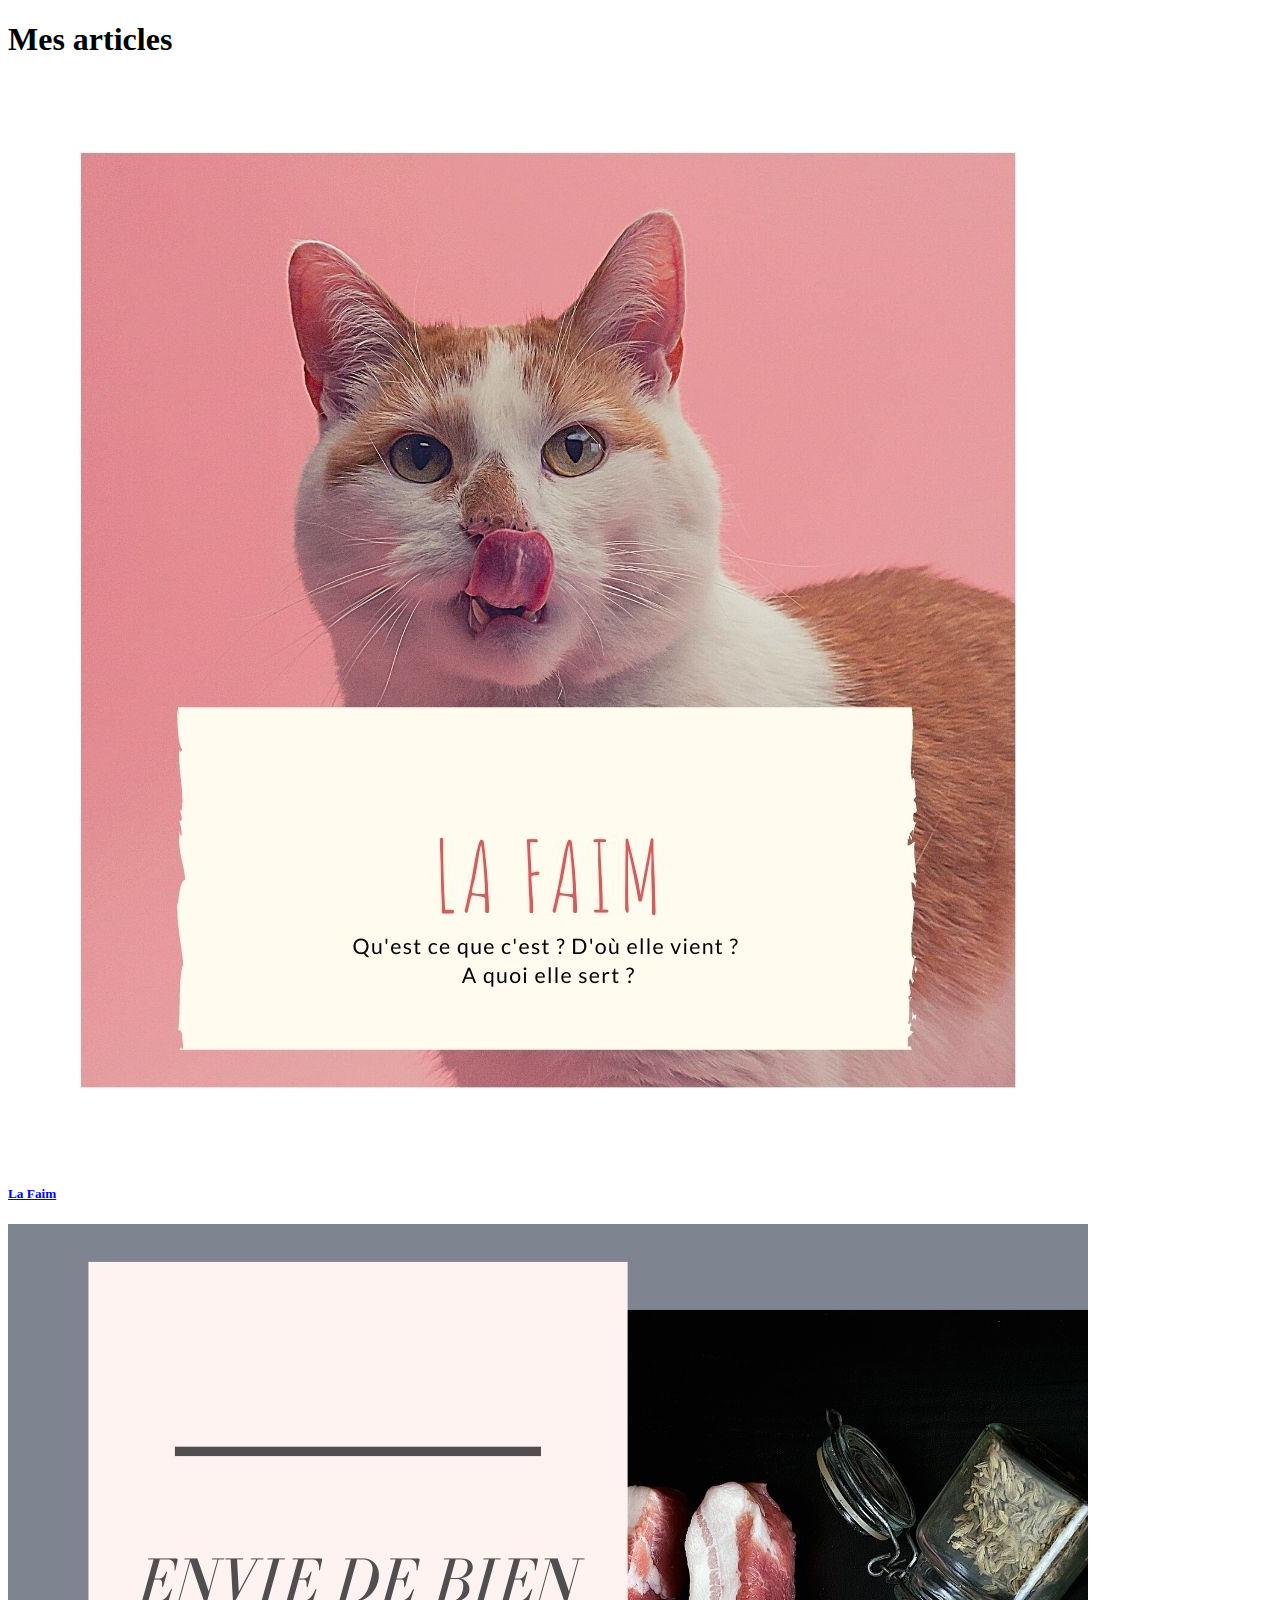
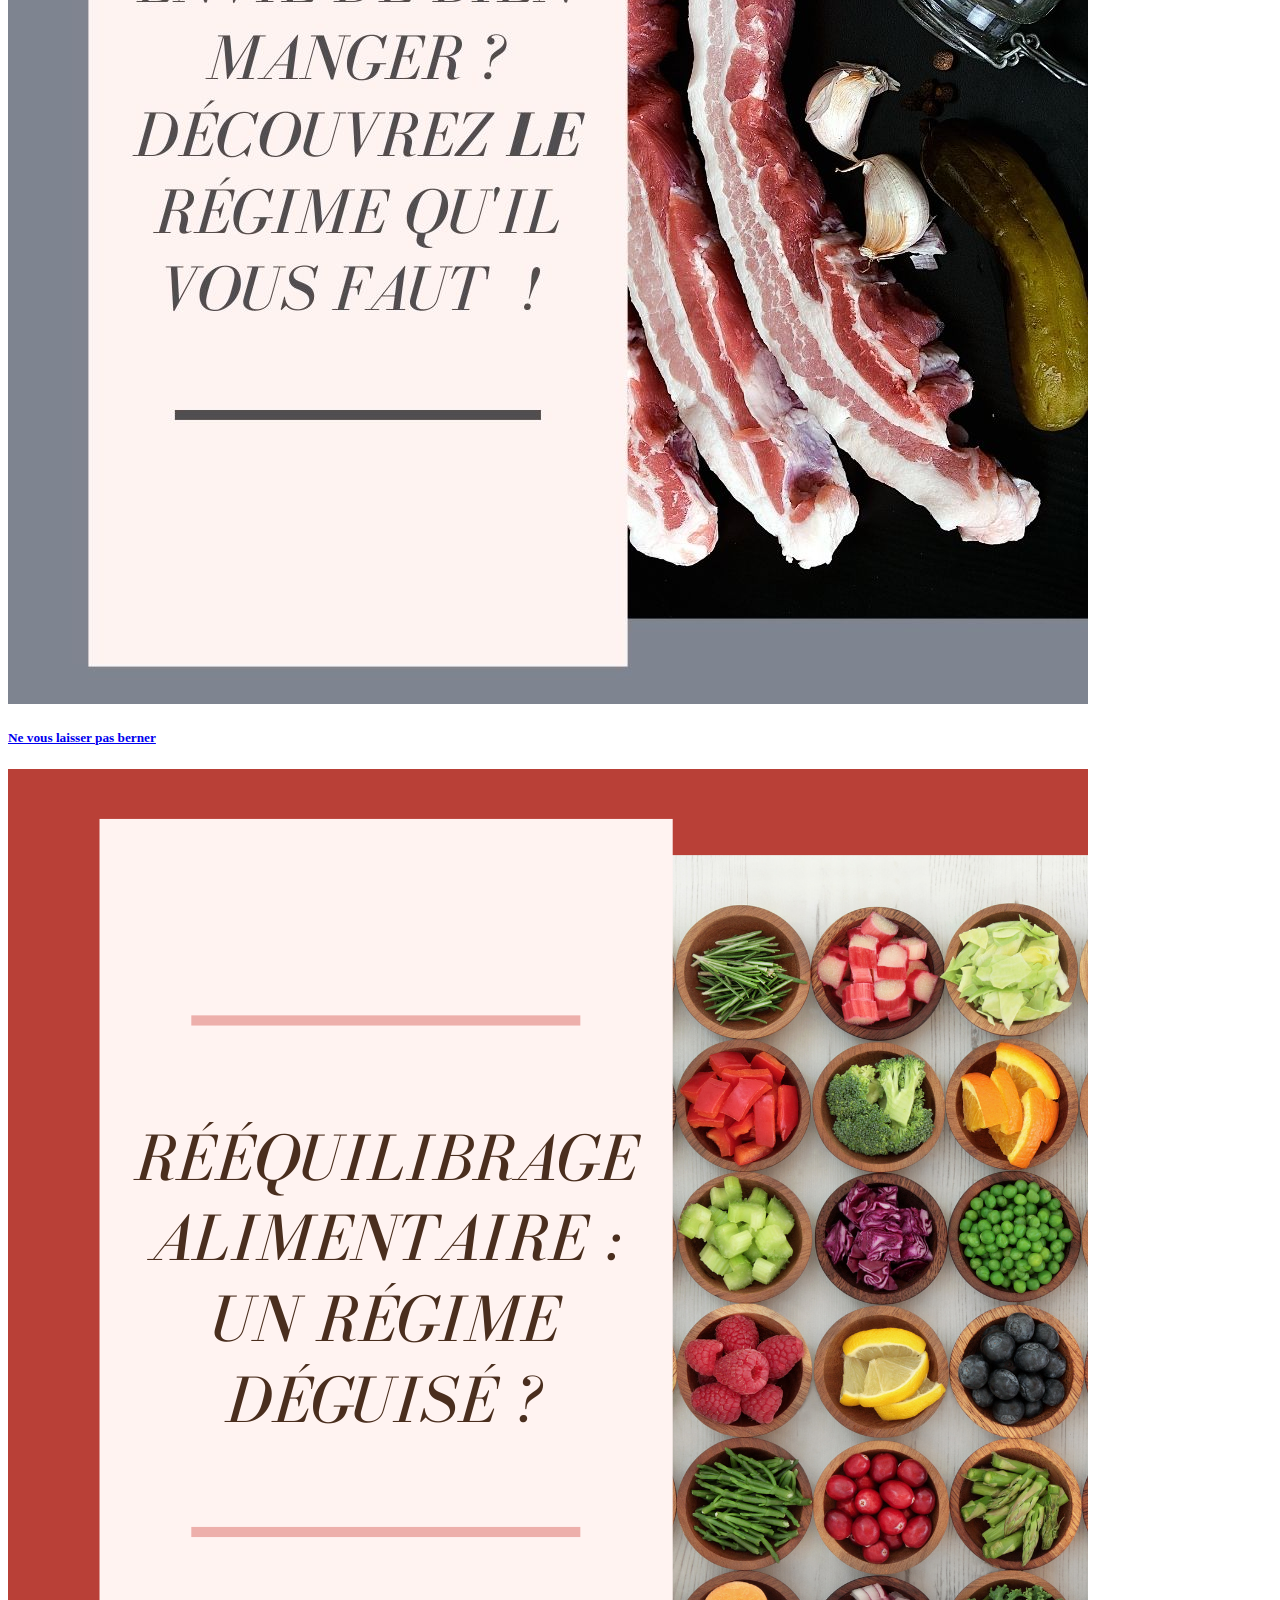
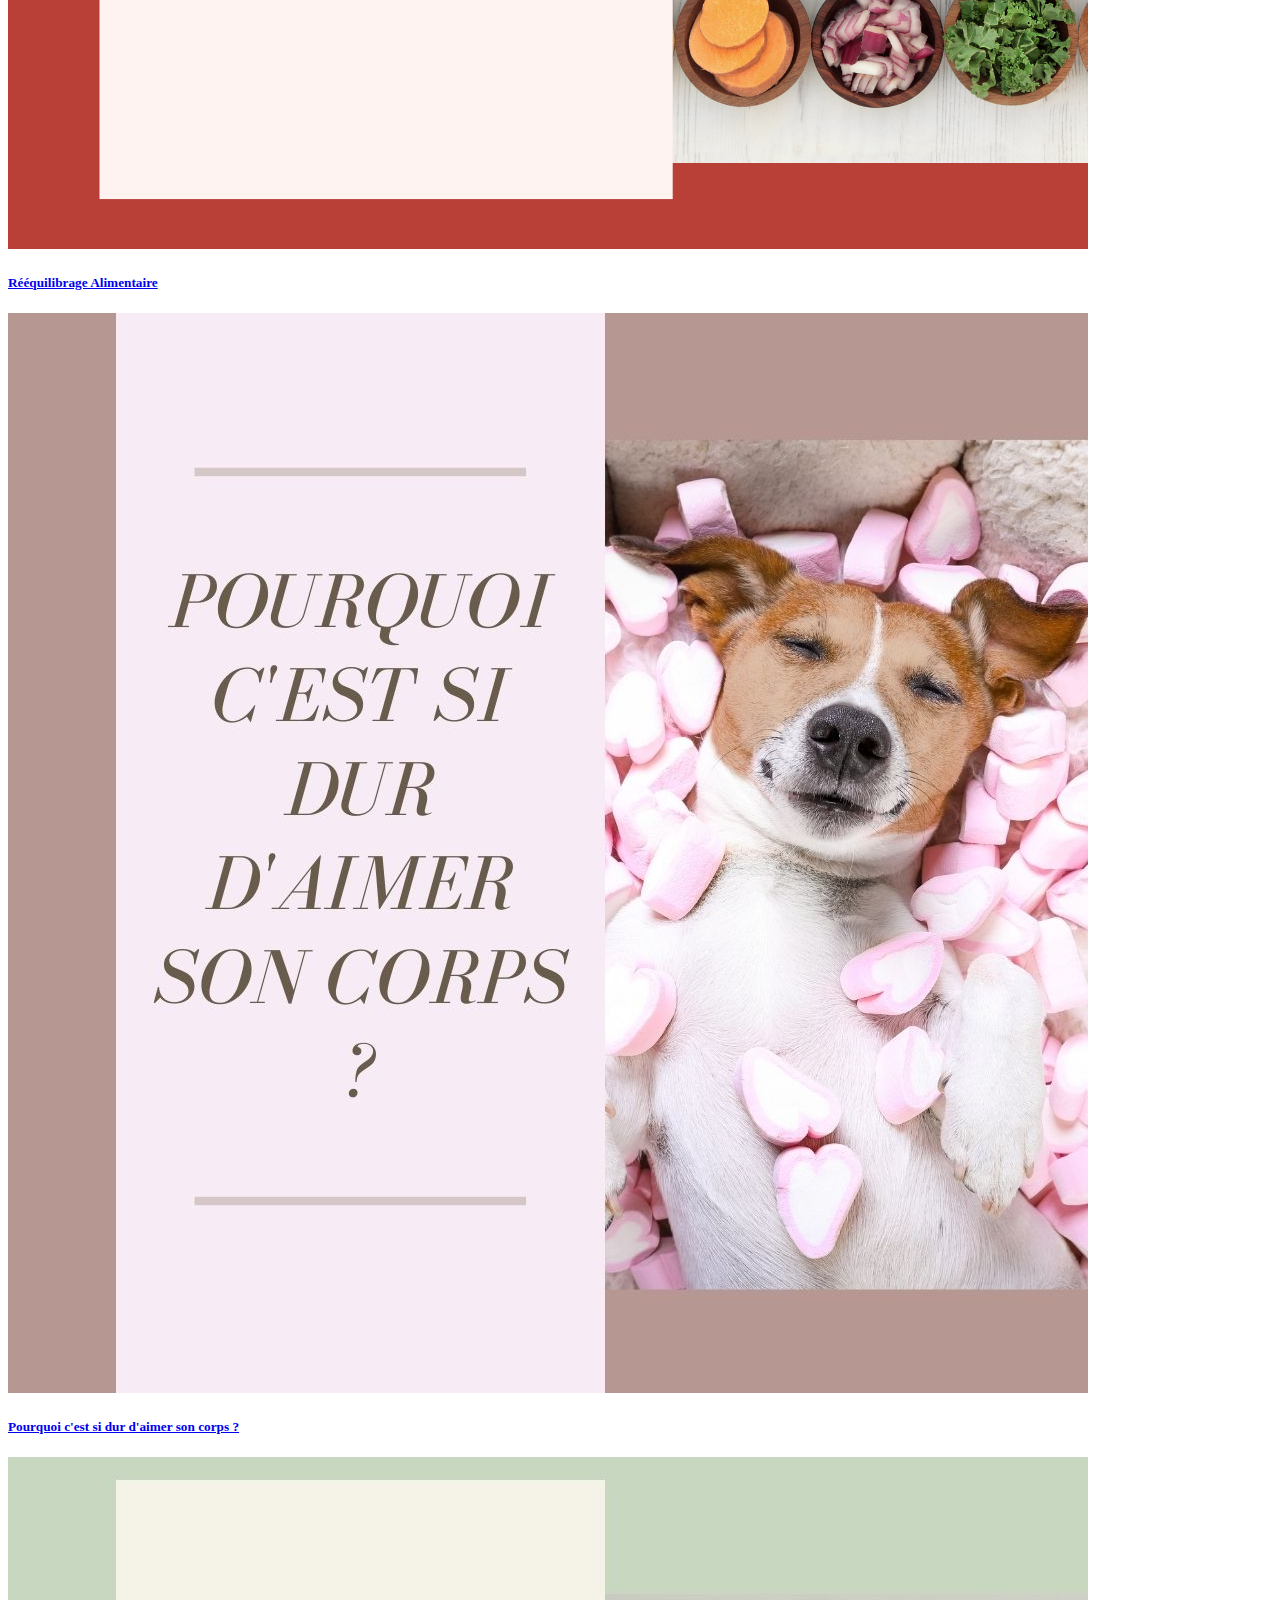
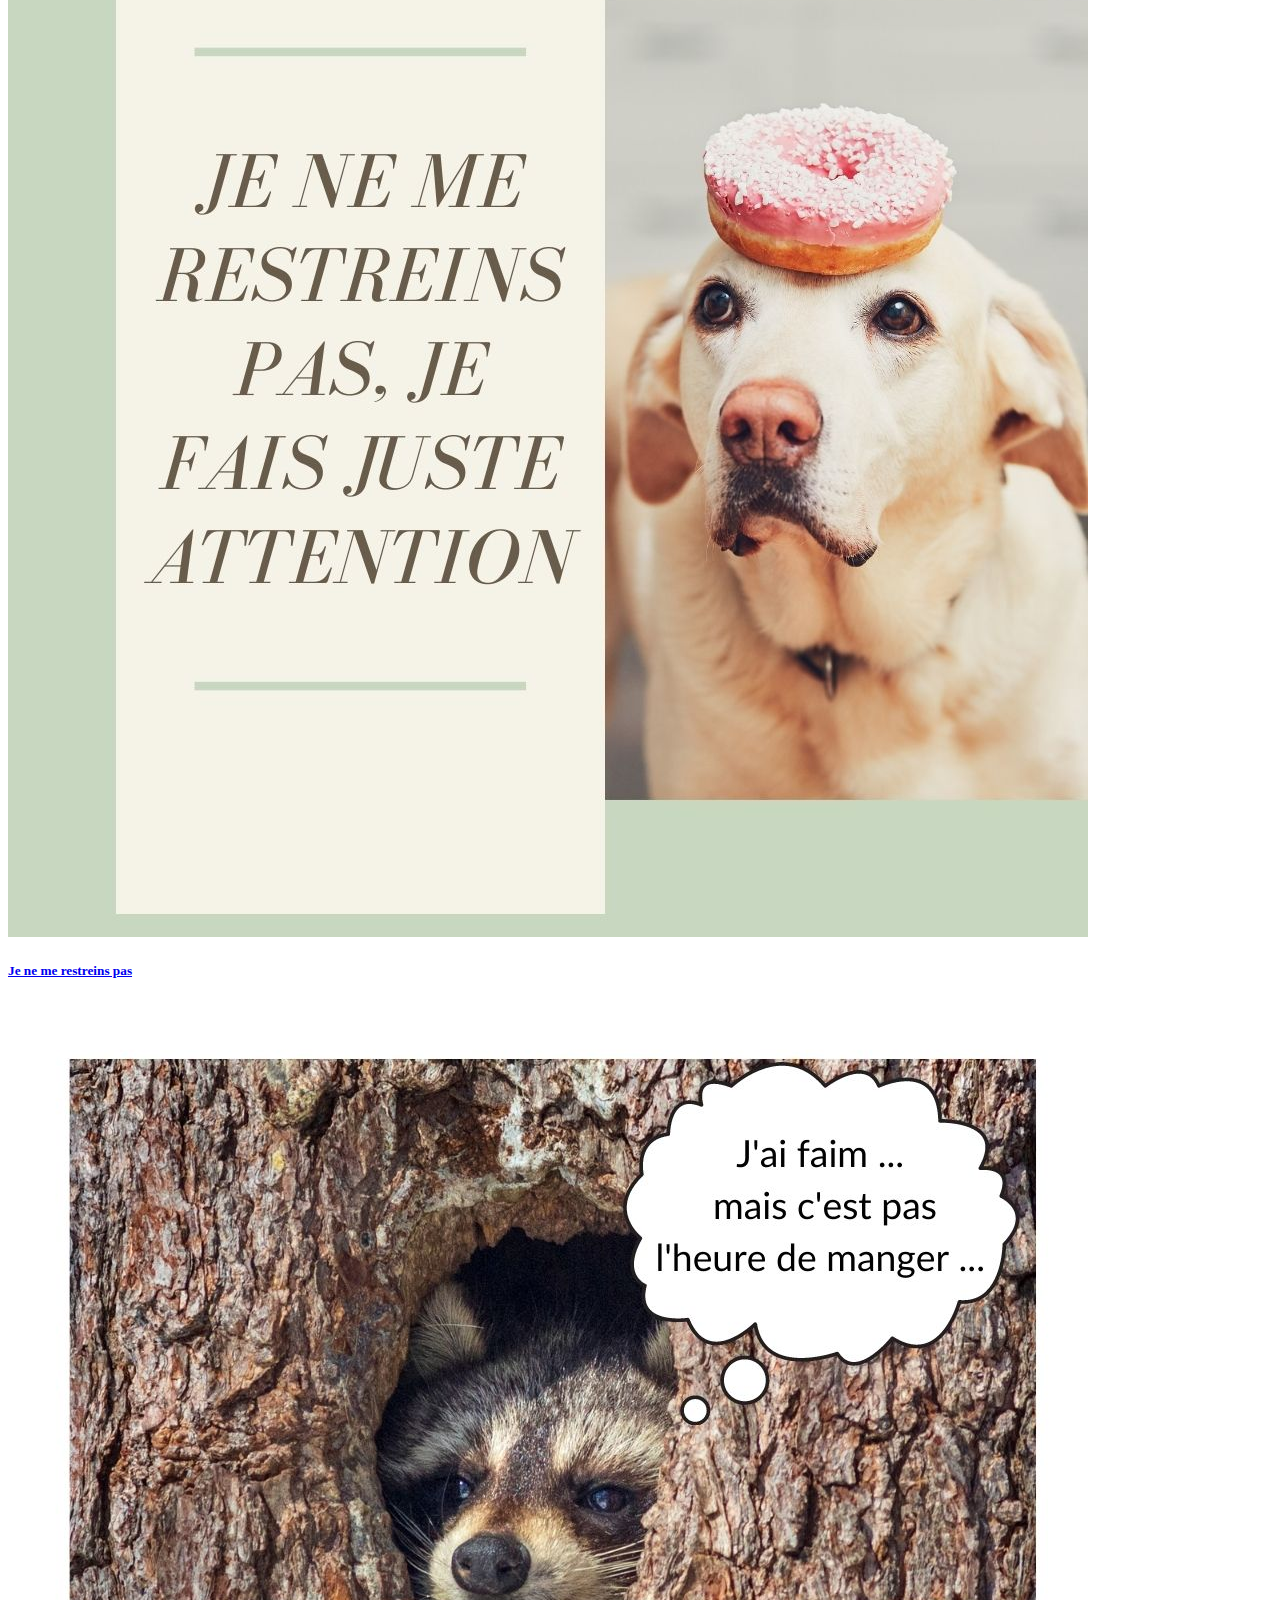
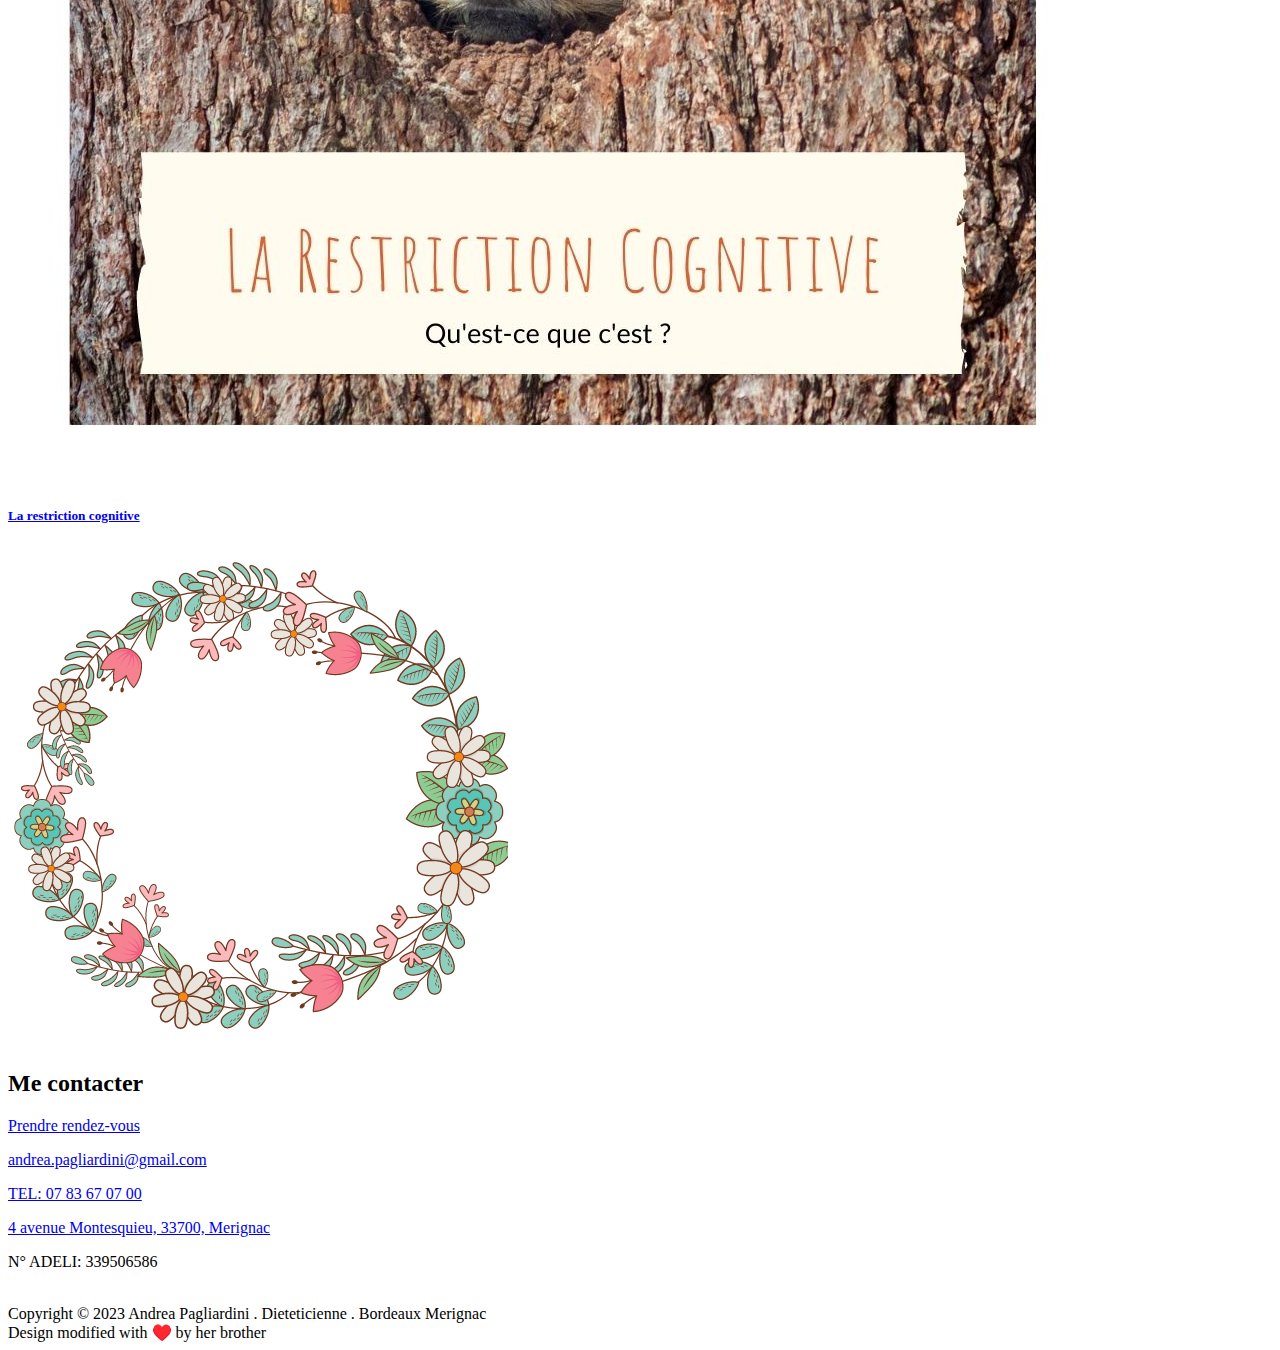
<file: posts/index.html>
<!DOCTYPE html>
<html>

<head><meta http-equiv="Content-Type" content="text/html" charset="UTF-8" />
<meta http-equiv="X-UA-Compatible" content="IE=edge,chrome=1" />
<meta http-equiv="content-language" content="fr" />

<title>Posts</title>




  <meta name="description" content="Diététicienne Nutritionniste à Bordeaux Mérignac, j&#39;utilise l&#39;alimentation intuitive pour créer avec vous une méthode sur-mesure et vous permettre d&#39;atteindre vos objectifs"
/>


<meta name="referrer" content="no-referrer-when-downgrade" />
<meta name="HandheldFriendly" content="True" />
<meta name="MobileOptimized" content="320" />
<meta name="viewport" content="width=device-width, initial-scale=1.0" />

<link rel="stylesheet" href="https://andrea-pagliardini-dieteticienne-bordeaux-merignac.fr/css/screen.css" />
<link
  href="https://fonts.googleapis.com/css?family=Open+Sans+Condensed:300,300italic,700"
  rel="stylesheet"
  type="text/css"
/>
<link href="https://fonts.googleapis.com/css?family=Open+Sans:400,600,300" rel="stylesheet" type="text/css">
<link
  href="https://fonts.googleapis.com/css?family=Oswald:400,300,700|Open+Sans:300italic,400italic,600italic,700italic,800italic,400,300,600,700,800|Roboto+Slab:400,100,300,700"
  rel="stylesheet"
  type="text/css"
/>
<link
  rel="stylesheet"
  href="https://andrea-pagliardini-dieteticienne-bordeaux-merignac.fr/font-awesome/css/font-awesome.min.css"
/>


<script type="application/javascript">
var doNotTrack = false;
if (!doNotTrack) {
	window.ga=window.ga||function(){(ga.q=ga.q||[]).push(arguments)};ga.l=+new Date;
	ga('create', 'G-R9SF3YBDBM', 'auto');
	
	ga('send', 'pageview');
}
</script>
<script async src='https://www.google-analytics.com/analytics.js'></script>


<script type="application/javascript">
var doNotTrack = false;
if (!doNotTrack) {
	(function(i,s,o,g,r,a,m){i['GoogleAnalyticsObject']=r;i[r]=i[r]||function(){
	(i[r].q=i[r].q||[]).push(arguments)},i[r].l=1*new Date();a=s.createElement(o),
	m=s.getElementsByTagName(o)[0];a.async=1;a.src=g;m.parentNode.insertBefore(a,m)
	})(window,document,'script','https://www.google-analytics.com/analytics.js','ga');
	ga('create', 'G-R9SF3YBDBM', 'auto');
	
	ga('send', 'pageview');
}
</script>

<meta itemprop="name" content="Posts">
<meta itemprop="description" content="Diététicienne Nutritionniste à Bordeaux Mérignac, j&#39;utilise l&#39;alimentation intuitive pour créer avec vous une méthode sur-mesure et vous permettre d&#39;atteindre vos objectifs">


<link rel="dns-prefetch" href="https://andrea-pagliardini-dieteticienne-bordeaux-merignac.fr/">
<link rel="preconnect" href="https://andrea-pagliardini-dieteticienne-bordeaux-merignac.fr/">
<link rel="canonical" href="https://andrea-pagliardini-dieteticienne-bordeaux-merignac.fr/"/>
 

<meta property="og:type" content="website" />
<meta property="og:title" content="Andrea Pagliardini . Dieteticienne . Bordeaux Merignac"/>
<meta property="og:description" content="Diététicienne Nutritionniste à Bordeaux Mérignac, j&#39;utilise l&#39;alimentation intuitive pour créer avec vous une méthode sur-mesure et vous permettre d&#39;atteindre vos objectifs"/>
<meta property="og:site_name" content="Andrea Pagliardini . Dieteticienne . Bordeaux Merignac"/>
<meta property="og:url" content="https://andrea-pagliardini-dieteticienne-bordeaux-merignac.fr/"/>
<meta property="og:locale" content="fr">
<meta property="og:see_also" content="https://www.madietenligne.fr/annuaire/andrea-pagliardini" />


<script async src="https://www.googletagmanager.com/gtag/js?id=G-R9SF3YBDBM"></script>
<script>
  window.dataLayer = window.dataLayer || [];
  function gtag(){dataLayer.push(arguments);}
  gtag('js', new Date());

  gtag('config', 'G-R9SF3YBDBM');
</script>
<meta name="google-site-verification" content="81yAj_oyMhdIsY-9rads2hZhO0BtDPoAmgpu1CWk4Vs">


</head>

<body>
<main class="inner">
    <article>
        <header>
            <h1>Mes articles</h1>
        </header>
        <div class="container">
            
                
                
                
                    <div class="item">
                        <a href="https://andrea-pagliardini-dieteticienne-bordeaux-merignac.fr/posts/la-faim/">
                            <img class="img-instagram"
                                src="/images/andrea-pagliardini-dieteticienne-bordeaux-merignac-la-faim.jpg"
                                alt="Un chat qui se lèche les babines parce qu&#39;il a beaucoup faim. [andrea pagliardini dieteticienne bordeaux merignac] Source: https://unsplash.com/@">
                                <h5>
                                    La Faim
                                </h5>
                                
                            
                            </a>
                    </div>
                
                
                
                    <div class="item">
                        <a href="https://andrea-pagliardini-dieteticienne-bordeaux-merignac.fr/posts/ne-vous-laisser-pas-berner/">
                            <img class="img-instagram"
                                src="/images/andrea-pagliardini-dieteticienne-bordeaux-merignac-ne-vous-laisser-pas-berner.jpg"
                                alt="Du bacon et des cornichons avec de l&#39;ail. [andrea pagliardini dieteticienne bordeaux merignac] Source: https://unsplash.com/@">
                                <h5>
                                    Ne vous laisser pas berner
                                </h5>
                                
                            
                            </a>
                    </div>
                
                
                
                    <div class="item">
                        <a href="https://andrea-pagliardini-dieteticienne-bordeaux-merignac.fr/posts/reequilibrage-alimentaire/">
                            <img class="img-instagram"
                                src="/images/andrea-pagliardini-dieteticienne-bordeaux-merignac-reequilibrage-alimentaire.png"
                                alt="[Un plateau de fruits et de léguments appétissants dans des petits bols] Source: https://unsplash.com/@">
                                <h5>
                                    Rééquilibrage Alimentaire
                                </h5>
                                
                            
                            </a>
                    </div>
                
                
                
                    <div class="item">
                        <a href="https://andrea-pagliardini-dieteticienne-bordeaux-merignac.fr/posts/pourquoi-c-est-si-dur-de-s-aimer/">
                            <img class="img-instagram"
                                src="/images/andrea-pagliardini-dieteticienne-bordeaux-merignac-pourquoi-c-est-si-dur-de-s-aimer.jpg"
                                alt="Un chien couvert de coeurs. [andrea pagliardini dieteticienne bordeaux merignac] Source: https://unsplash.com/@">
                                <h5>
                                    Pourquoi c&#39;est si dur d&#39;aimer son corps ?
                                </h5>
                                
                            
                            </a>
                    </div>
                
                
                
                    <div class="item">
                        <a href="https://andrea-pagliardini-dieteticienne-bordeaux-merignac.fr/posts/je-ne-me-restreins-pas/">
                            <img class="img-instagram"
                                src="/images/andrea-pagliardini-dieteticienne-bordeaux-merignac-je-ne-me-restreins-pas.jpg"
                                alt="Un chien avec un donut sur la tête qui est triste. [andrea pagliardini dieteticienne bordeaux merignac] Source: https://unsplash.com/@">
                                <h5>
                                    Je ne me restreins pas
                                </h5>
                                
                            
                            </a>
                    </div>
                
                
                
                    <div class="item">
                        <a href="https://andrea-pagliardini-dieteticienne-bordeaux-merignac.fr/posts/la-restriction-cognitive/">
                            <img class="img-instagram"
                                src="/images/andrea-pagliardini-dieteticienne-bordeaux-merignac-la-restriction-cognitive.jpg"
                                alt="UUn chien avec un donut sur la tête qui est triste. [andrea pagliardini dieteticienne bordeaux merignac] Source: https://unsplash.com/@">
                                <h5>
                                    La restriction cognitive
                                </h5>
                                
                            
                            </a>
                    </div>
                
                
            
        </div>
    </article>
</main>
<footer class="site-footer">
  <div class="container">
    <div class="item">
      <img src="/images/andrea-pagliardini-dieteticienne-bordeaux-merignac-footer-logo.png" alt="Un logo qui te donne envie de venir prendre une consultation avec moi. [andrea pagliardini dieteticienne bordeaux merignac] Source: https://canva.com/">
    </div>
    <div class="item">
      <h2 id="Contact"class="">Me contacter</h2>
      <p class="site-footer-contact"><a href="https://www.madietenligne.fr/annuaire/andrea-pagliardini/reservation"><icon class="fa fa-calendar"></icon> Prendre rendez-vous</a></p>
      <p class="site-footer-contact"><a href="mailto:andrea.pagliardini@gmail.com"><icon class="fa fa-envelope" alt="Courriel Andréa Pagliardini"></icon> andrea.pagliardini@gmail.com</a></p>
      <p class="site-footer-contact"><a href="tel:0783670700"><icon class="fa fa-phone" alt="Téléphone Andréa Pagliardini"></icon> TEL: 07 83 67 07 00</a></p>
      <p class="site-footer-contact"><a href="https://goo.gl/maps/N2DZZutFSTg6W4uW7">4 avenue Montesquieu, 33700, Merignac</a></p>
      <p class="site-footer-contact">N° ADELI: 339506586</p>
    </div>
  </div>
</br>
  <div class="inner">
    <section>
      Copyright  &copy; 2023  Andrea Pagliardini . Dieteticienne . Bordeaux Merignac 
    </section>
    <section>
      Design modified with ♥️ by her brother
    </section>
  </div>
</footer>
  <script type="text/javascript" src="https://code.jquery.com/jquery-1.11.3.min.js"></script>

  
  <script type="text/javascript" src='https://andrea-pagliardini-dieteticienne-bordeaux-merignac.fr/js/icons.js'></script>
  <script type="text/javascript" src='https://andrea-pagliardini-dieteticienne-bordeaux-merignac.fr/js/index.js'></script>
  
</body>

</html>
</file>
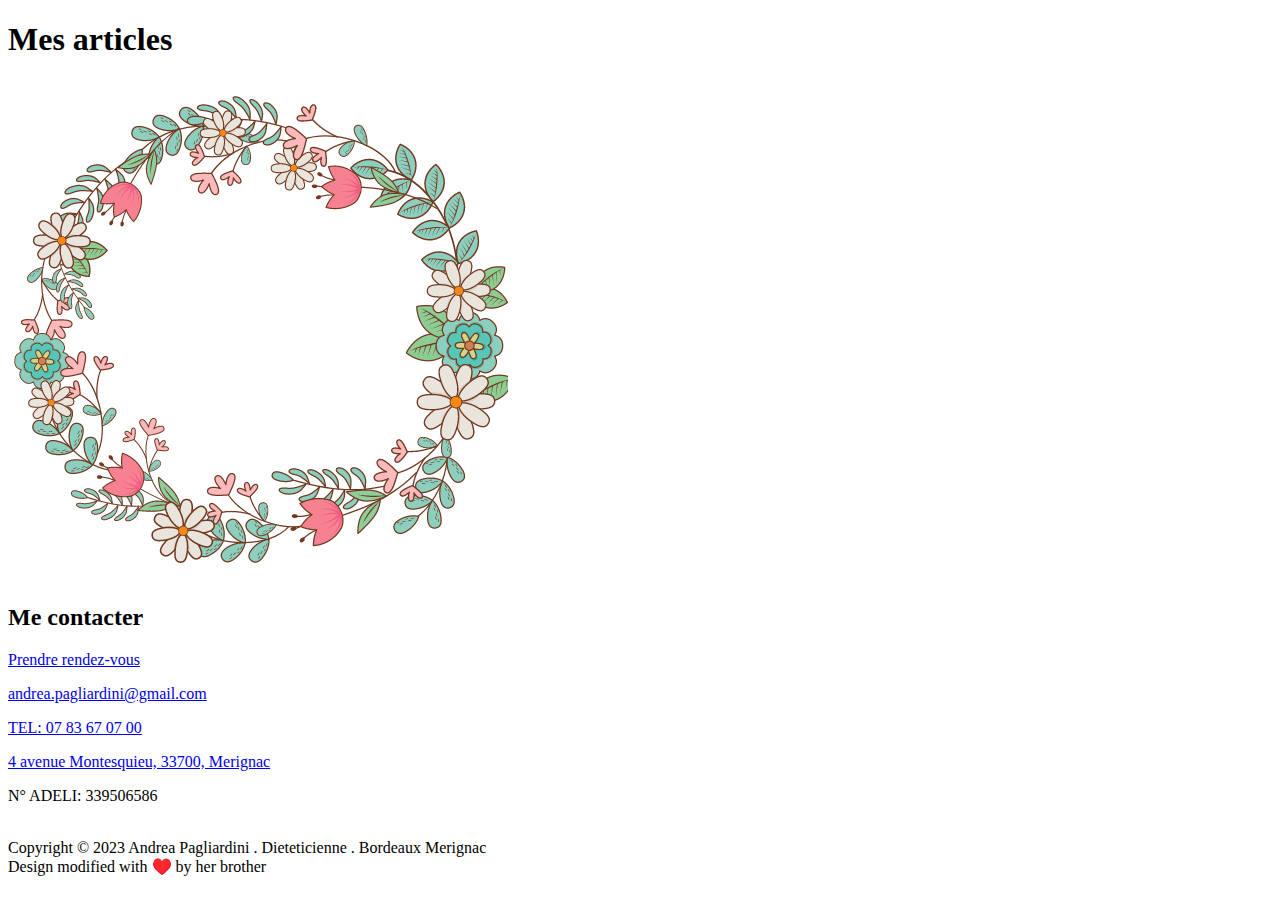
<file: tags/index.html>
<!DOCTYPE html>
<html>

<head><meta http-equiv="Content-Type" content="text/html" charset="UTF-8" />
<meta http-equiv="X-UA-Compatible" content="IE=edge,chrome=1" />
<meta http-equiv="content-language" content="fr" />

<title>Tags</title>




  <meta name="description" content="Diététicienne Nutritionniste à Bordeaux Mérignac, j&#39;utilise l&#39;alimentation intuitive pour créer avec vous une méthode sur-mesure et vous permettre d&#39;atteindre vos objectifs"
/>


<meta name="referrer" content="no-referrer-when-downgrade" />
<meta name="HandheldFriendly" content="True" />
<meta name="MobileOptimized" content="320" />
<meta name="viewport" content="width=device-width, initial-scale=1.0" />

<link rel="stylesheet" href="https://andrea-pagliardini-dieteticienne-bordeaux-merignac.fr/css/screen.css" />
<link
  href="https://fonts.googleapis.com/css?family=Open+Sans+Condensed:300,300italic,700"
  rel="stylesheet"
  type="text/css"
/>
<link href="https://fonts.googleapis.com/css?family=Open+Sans:400,600,300" rel="stylesheet" type="text/css">
<link
  href="https://fonts.googleapis.com/css?family=Oswald:400,300,700|Open+Sans:300italic,400italic,600italic,700italic,800italic,400,300,600,700,800|Roboto+Slab:400,100,300,700"
  rel="stylesheet"
  type="text/css"
/>
<link
  rel="stylesheet"
  href="https://andrea-pagliardini-dieteticienne-bordeaux-merignac.fr/font-awesome/css/font-awesome.min.css"
/>


<script type="application/javascript">
var doNotTrack = false;
if (!doNotTrack) {
	window.ga=window.ga||function(){(ga.q=ga.q||[]).push(arguments)};ga.l=+new Date;
	ga('create', 'G-R9SF3YBDBM', 'auto');
	
	ga('send', 'pageview');
}
</script>
<script async src='https://www.google-analytics.com/analytics.js'></script>


<script type="application/javascript">
var doNotTrack = false;
if (!doNotTrack) {
	(function(i,s,o,g,r,a,m){i['GoogleAnalyticsObject']=r;i[r]=i[r]||function(){
	(i[r].q=i[r].q||[]).push(arguments)},i[r].l=1*new Date();a=s.createElement(o),
	m=s.getElementsByTagName(o)[0];a.async=1;a.src=g;m.parentNode.insertBefore(a,m)
	})(window,document,'script','https://www.google-analytics.com/analytics.js','ga');
	ga('create', 'G-R9SF3YBDBM', 'auto');
	
	ga('send', 'pageview');
}
</script>

<meta itemprop="name" content="Tags">
<meta itemprop="description" content="Diététicienne Nutritionniste à Bordeaux Mérignac, j&#39;utilise l&#39;alimentation intuitive pour créer avec vous une méthode sur-mesure et vous permettre d&#39;atteindre vos objectifs">


<link rel="dns-prefetch" href="https://andrea-pagliardini-dieteticienne-bordeaux-merignac.fr/">
<link rel="preconnect" href="https://andrea-pagliardini-dieteticienne-bordeaux-merignac.fr/">
<link rel="canonical" href="https://andrea-pagliardini-dieteticienne-bordeaux-merignac.fr/"/>
 

<meta property="og:type" content="website" />
<meta property="og:title" content="Andrea Pagliardini . Dieteticienne . Bordeaux Merignac"/>
<meta property="og:description" content="Diététicienne Nutritionniste à Bordeaux Mérignac, j&#39;utilise l&#39;alimentation intuitive pour créer avec vous une méthode sur-mesure et vous permettre d&#39;atteindre vos objectifs"/>
<meta property="og:site_name" content="Andrea Pagliardini . Dieteticienne . Bordeaux Merignac"/>
<meta property="og:url" content="https://andrea-pagliardini-dieteticienne-bordeaux-merignac.fr/"/>
<meta property="og:locale" content="fr">
<meta property="og:see_also" content="https://www.madietenligne.fr/annuaire/andrea-pagliardini" />


<script async src="https://www.googletagmanager.com/gtag/js?id=G-R9SF3YBDBM"></script>
<script>
  window.dataLayer = window.dataLayer || [];
  function gtag(){dataLayer.push(arguments);}
  gtag('js', new Date());

  gtag('config', 'G-R9SF3YBDBM');
</script>
<meta name="google-site-verification" content="81yAj_oyMhdIsY-9rads2hZhO0BtDPoAmgpu1CWk4Vs">


</head>

<body>
<main class="inner">
    <article>
        <header>
            <h1>Mes articles</h1>
        </header>
        <div class="container">
            
                
                
            
        </div>
    </article>
</main>
<footer class="site-footer">
  <div class="container">
    <div class="item">
      <img src="/images/andrea-pagliardini-dieteticienne-bordeaux-merignac-footer-logo.png" alt="Un logo qui te donne envie de venir prendre une consultation avec moi. [andrea pagliardini dieteticienne bordeaux merignac] Source: https://canva.com/">
    </div>
    <div class="item">
      <h2 id="Contact"class="">Me contacter</h2>
      <p class="site-footer-contact"><a href="https://www.madietenligne.fr/annuaire/andrea-pagliardini/reservation"><icon class="fa fa-calendar"></icon> Prendre rendez-vous</a></p>
      <p class="site-footer-contact"><a href="mailto:andrea.pagliardini@gmail.com"><icon class="fa fa-envelope" alt="Courriel Andréa Pagliardini"></icon> andrea.pagliardini@gmail.com</a></p>
      <p class="site-footer-contact"><a href="tel:0783670700"><icon class="fa fa-phone" alt="Téléphone Andréa Pagliardini"></icon> TEL: 07 83 67 07 00</a></p>
      <p class="site-footer-contact"><a href="https://goo.gl/maps/N2DZZutFSTg6W4uW7">4 avenue Montesquieu, 33700, Merignac</a></p>
      <p class="site-footer-contact">N° ADELI: 339506586</p>
    </div>
  </div>
</br>
  <div class="inner">
    <section>
      Copyright  &copy; 2023  Andrea Pagliardini . Dieteticienne . Bordeaux Merignac 
    </section>
    <section>
      Design modified with ♥️ by her brother
    </section>
  </div>
</footer>
  <script type="text/javascript" src="https://code.jquery.com/jquery-1.11.3.min.js"></script>

  
  <script type="text/javascript" src='https://andrea-pagliardini-dieteticienne-bordeaux-merignac.fr/js/icons.js'></script>
  <script type="text/javascript" src='https://andrea-pagliardini-dieteticienne-bordeaux-merignac.fr/js/index.js'></script>
  
</body>

</html>
</file>
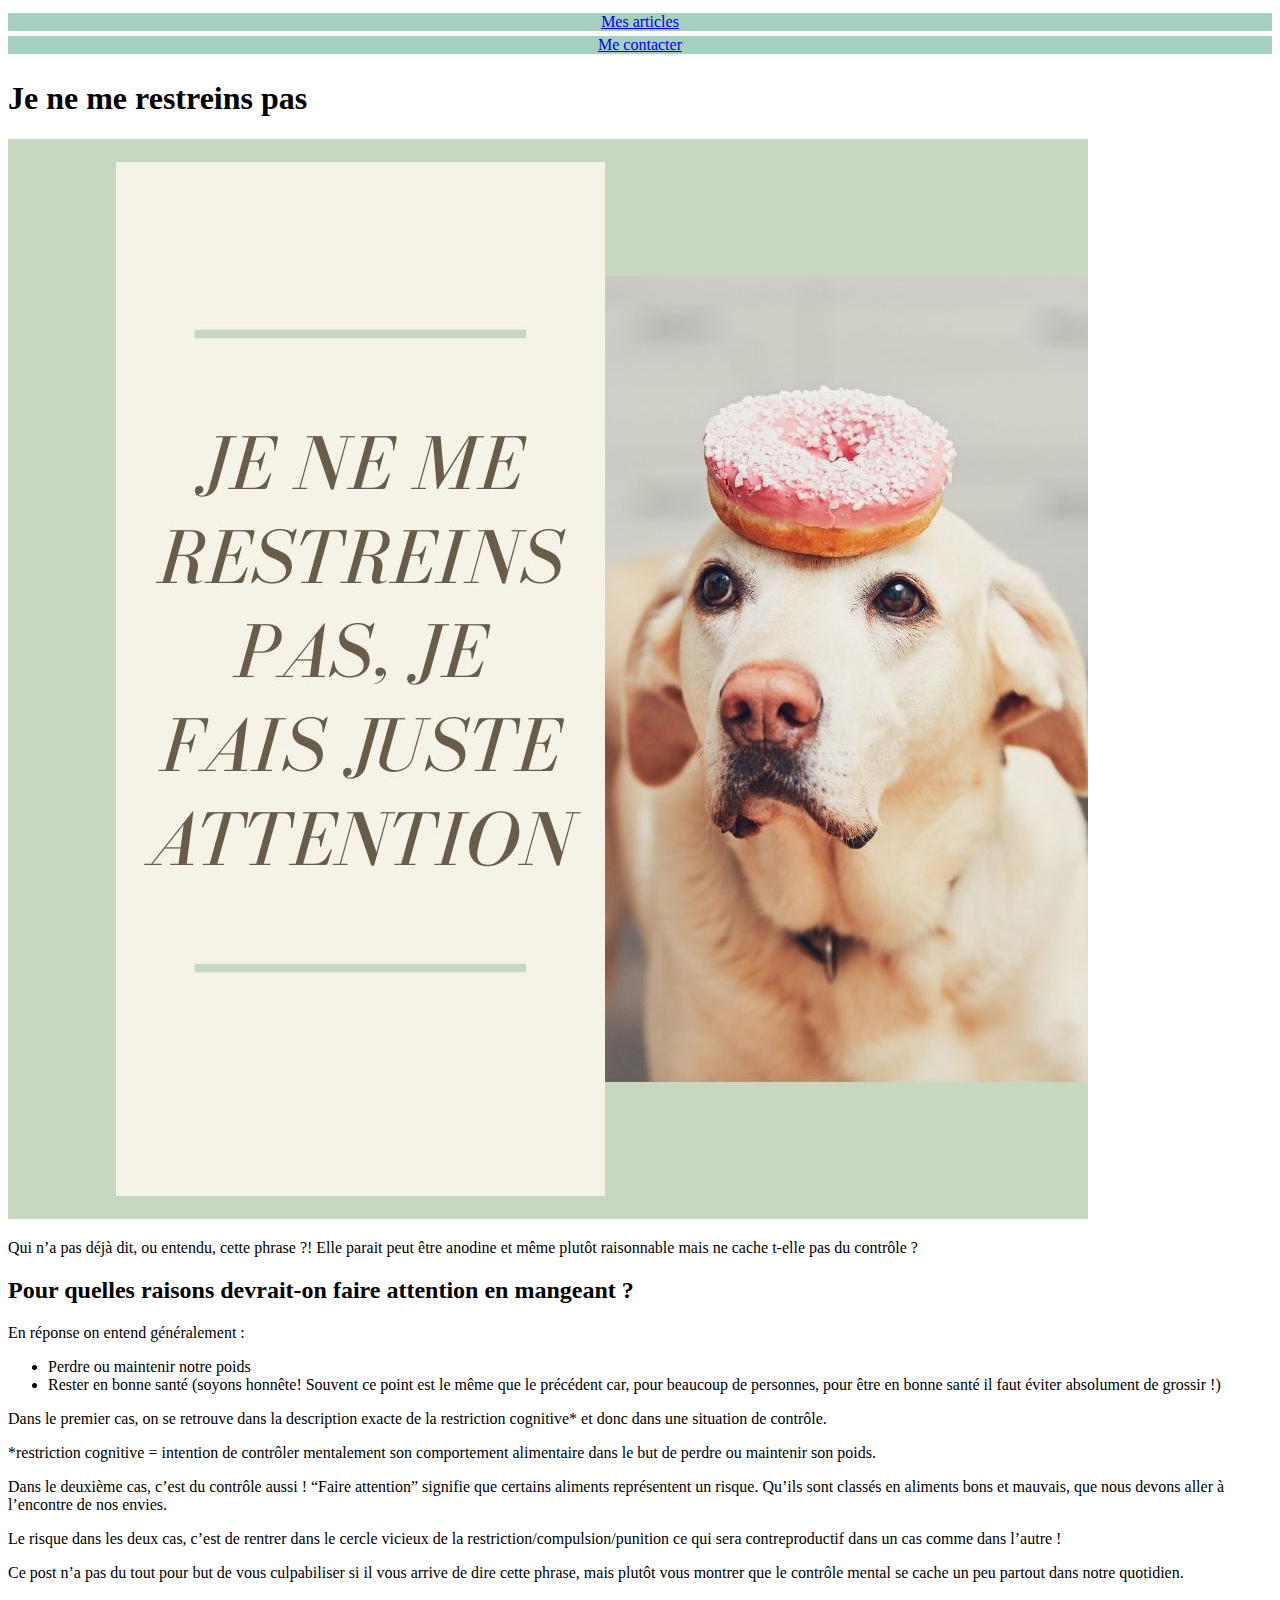
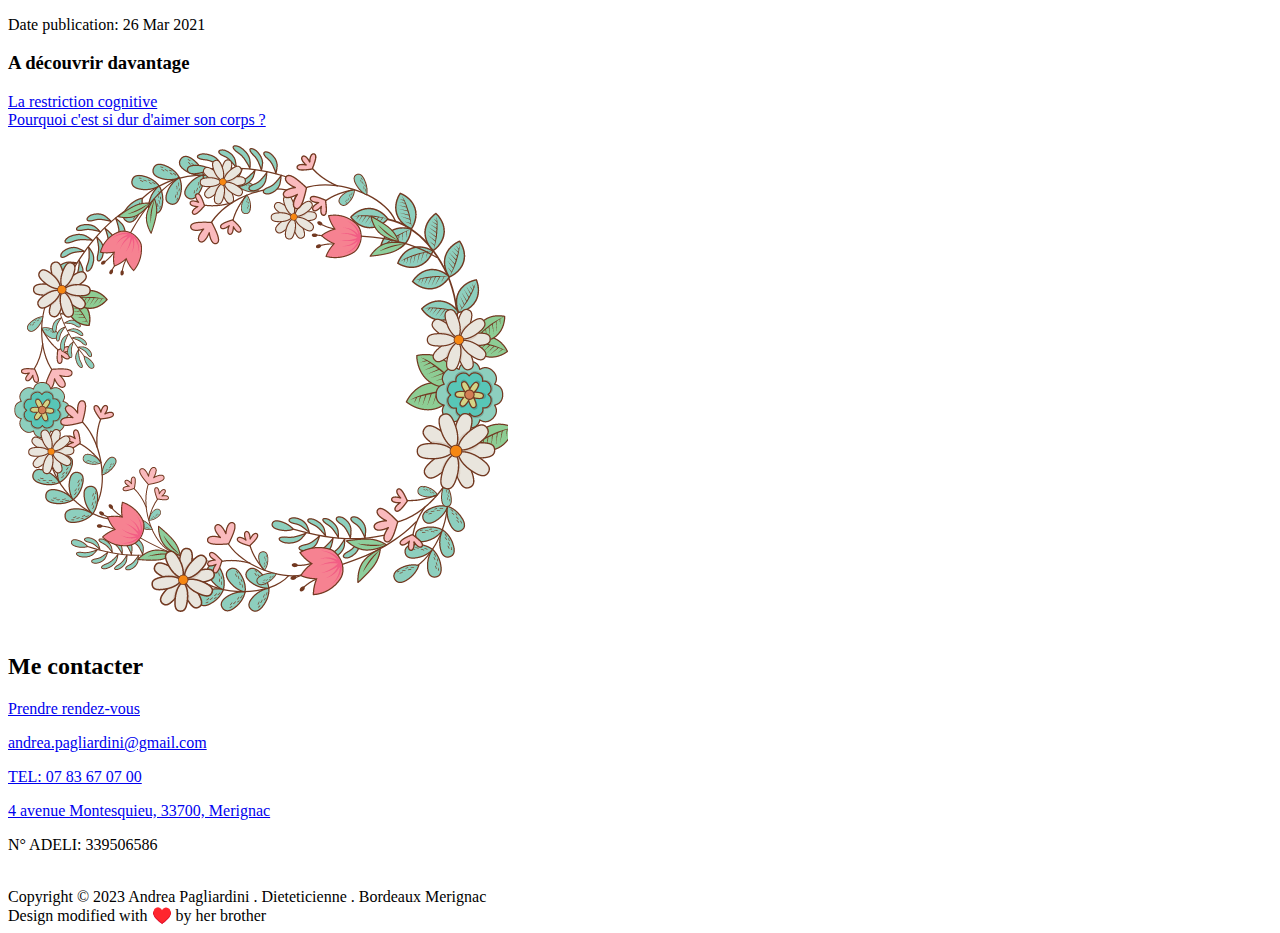
<file: posts/je-ne-me-restreins-pas/index.html>
<!DOCTYPE html>
<html>

<head><meta http-equiv="Content-Type" content="text/html" charset="UTF-8" />
<meta http-equiv="X-UA-Compatible" content="IE=edge,chrome=1" />
<meta http-equiv="content-language" content="fr" />

<title>Je ne me restreins pas</title>




  <meta name="description" content="Diététicienne Nutritionniste à Bordeaux Mérignac, j&#39;utilise l&#39;alimentation intuitive pour créer avec vous une méthode sur-mesure et vous permettre d&#39;atteindre vos objectifs"
/>


<meta name="referrer" content="no-referrer-when-downgrade" />
<meta name="HandheldFriendly" content="True" />
<meta name="MobileOptimized" content="320" />
<meta name="viewport" content="width=device-width, initial-scale=1.0" />

<link rel="stylesheet" href="https://andrea-pagliardini-dieteticienne-bordeaux-merignac.fr/css/screen.css" />
<link
  href="https://fonts.googleapis.com/css?family=Open+Sans+Condensed:300,300italic,700"
  rel="stylesheet"
  type="text/css"
/>
<link href="https://fonts.googleapis.com/css?family=Open+Sans:400,600,300" rel="stylesheet" type="text/css">
<link
  href="https://fonts.googleapis.com/css?family=Oswald:400,300,700|Open+Sans:300italic,400italic,600italic,700italic,800italic,400,300,600,700,800|Roboto+Slab:400,100,300,700"
  rel="stylesheet"
  type="text/css"
/>
<link
  rel="stylesheet"
  href="https://andrea-pagliardini-dieteticienne-bordeaux-merignac.fr/font-awesome/css/font-awesome.min.css"
/>


<script type="application/javascript">
var doNotTrack = false;
if (!doNotTrack) {
	window.ga=window.ga||function(){(ga.q=ga.q||[]).push(arguments)};ga.l=+new Date;
	ga('create', 'G-R9SF3YBDBM', 'auto');
	
	ga('send', 'pageview');
}
</script>
<script async src='https://www.google-analytics.com/analytics.js'></script>


<script type="application/javascript">
var doNotTrack = false;
if (!doNotTrack) {
	(function(i,s,o,g,r,a,m){i['GoogleAnalyticsObject']=r;i[r]=i[r]||function(){
	(i[r].q=i[r].q||[]).push(arguments)},i[r].l=1*new Date();a=s.createElement(o),
	m=s.getElementsByTagName(o)[0];a.async=1;a.src=g;m.parentNode.insertBefore(a,m)
	})(window,document,'script','https://www.google-analytics.com/analytics.js','ga');
	ga('create', 'G-R9SF3YBDBM', 'auto');
	
	ga('send', 'pageview');
}
</script>

<meta itemprop="name" content="Je ne me restreins pas">
<meta itemprop="description" content="Qui n&rsquo;a pas déjà dit, ou entendu, cette phrase ?! Elle parait peut être anodine et même plutôt raisonnable mais ne cache t-elle pas du contrôle ?
Pour quelles raisons devrait-on faire attention en mangeant ? En réponse on entend généralement :
 Perdre ou maintenir notre poids Rester en bonne santé (soyons honnête! Souvent ce point est le même que le précédent car, pour beaucoup de personnes, pour être en bonne santé il faut éviter absolument de grossir !">
<meta itemprop="datePublished" content="2021-03-26T00:00:00+00:00" />
<meta itemprop="dateModified" content="2021-03-26T00:00:00+00:00" />
<meta itemprop="wordCount" content="217">



<meta itemprop="keywords" content="" />


<link rel="dns-prefetch" href="https://andrea-pagliardini-dieteticienne-bordeaux-merignac.fr/">
<link rel="preconnect" href="https://andrea-pagliardini-dieteticienne-bordeaux-merignac.fr/">
<link rel="canonical" href="https://andrea-pagliardini-dieteticienne-bordeaux-merignac.fr/"/>
 

<meta property="og:type" content="website" />
<meta property="og:title" content="Andrea Pagliardini . Dieteticienne . Bordeaux Merignac"/>
<meta property="og:description" content="Diététicienne Nutritionniste à Bordeaux Mérignac, j&#39;utilise l&#39;alimentation intuitive pour créer avec vous une méthode sur-mesure et vous permettre d&#39;atteindre vos objectifs"/>
<meta property="og:site_name" content="Andrea Pagliardini . Dieteticienne . Bordeaux Merignac"/>
<meta property="og:url" content="https://andrea-pagliardini-dieteticienne-bordeaux-merignac.fr/"/>
<meta property="og:locale" content="fr">
<meta property="og:see_also" content="https://www.madietenligne.fr/annuaire/andrea-pagliardini" />


<script async src="https://www.googletagmanager.com/gtag/js?id=G-R9SF3YBDBM"></script>
<script>
  window.dataLayer = window.dataLayer || [];
  function gtag(){dataLayer.push(arguments);}
  gtag('js', new Date());

  gtag('config', 'G-R9SF3YBDBM');
</script>
<meta name="google-site-verification" content="81yAj_oyMhdIsY-9rads2hZhO0BtDPoAmgpu1CWk4Vs">


</head>

<body>


<main class="content" role="main">

  <div class='fixed-nav'>
    <div style="display:flex;flex-direction:column;">
      <div title="Retour à la page principale"
        style="background-color:#a5cfbe;display:flex;flex-direction:column;align-items:center;margin-bottom:5px;">
        <icon class="fa fa-home fa-2x" onclick="location.href='/'" style="cursor: pointer;margin-left:1px;">
      </div>
      <div title="Voir la liste de mes articles"
        style="background-color:#a5cfbe;display:flex;flex-direction:column;align-items:center;margin-bottom:5px;">
        <a href="https://andrea-pagliardini-dieteticienne-bordeaux-merignac.fr/posts/">Mes articles</a>
      </div>
      <div title="Prendre rendez-vous avec Madietenligne"
        style="background-color:#a5cfbe;display:flex;flex-direction:column;align-items:center;margin-bottom:5px;">
        <a href="https://www.madietenligne.fr/annuaire/andrea-pagliardini/reservation">Me contacter</a>
      </div>



    </div>
  </div>

  <div class='post-holder'>
    <article id='je-ne-me-restreins-pas' class="inner">

      <header id="site-head">
        <div class="vertical">
          <div id="site-head-content" class="inner">
            <h1 class="site-head">Je ne me restreins pas</h1>
          </div>
        </div>
      </header>

      <section class="post-content">
        <div>
<a href="/posts/la-restriction-cognitive"><img class="img-instagram" src="/images/andrea-pagliardini-dieteticienne-bordeaux-merignac-je-ne-me-restreins-pas.jpg" alt="Un chien avec un donut sur la tête qui est triste. [andrea pagliardini dieteticienne bordeaux merignac] Source: https://unsplash.com/@"></a>
</div>
<p>Qui n&rsquo;a pas déjà dit, ou entendu, cette phrase ?!
Elle parait peut être anodine et même plutôt raisonnable mais ne cache t-elle pas du contrôle ?</p>
<h2 id="pour-quelles-raisons-devrait-on-faire-attention-en-mangeant-">Pour quelles raisons devrait-on faire attention en mangeant ?</h2>
<p>En réponse on entend généralement :</p>
<ul>
<li>Perdre ou maintenir notre poids</li>
<li>Rester en bonne santé (soyons honnête! Souvent ce point est le même que le précédent car, pour beaucoup de personnes, pour être en bonne santé il faut éviter absolument de grossir !)</li>
</ul>
<p>Dans le premier cas, on se retrouve dans la description exacte de la restriction cognitive* et donc dans une situation de contrôle.</p>
<p>*restriction cognitive = intention de contrôler mentalement son comportement alimentaire dans le but de perdre ou maintenir son poids.</p>
<p>Dans le deuxième cas, c&rsquo;est du contrôle aussi ! &ldquo;Faire attention&rdquo; signifie que certains aliments représentent un risque. Qu&rsquo;ils sont classés en aliments bons et mauvais, que nous devons aller à l&rsquo;encontre de nos envies.</p>
<p>Le risque dans les deux cas, c&rsquo;est de rentrer dans le cercle vicieux de la
restriction/compulsion/punition
ce qui sera contreproductif dans un cas comme dans l&rsquo;autre !</p>
<p>Ce post n&rsquo;a pas du tout pour but de vous culpabiliser si il vous arrive de dire cette phrase, mais plutôt vous montrer que le contrôle mental se cache un peu partout dans notre quotidien.</p>

      </section>
    

    </br>
    <div class="publish-date">
        Date publication: 26 Mar 2021
    </div>
    
    <div class="post-footer">
      <h3>A découvrir davantage</h3>
      <div class="container">
        <div class="item">
          
      <a class="previous" href="https://andrea-pagliardini-dieteticienne-bordeaux-merignac.fr/posts/la-restriction-cognitive/">
        <icon class="fa fa-arrow-left fa-1x"></icon>
        La restriction cognitive</a>
      
      
        </div>
        <div class="item">
          <a class="next" href="https://andrea-pagliardini-dieteticienne-bordeaux-merignac.fr/posts/pourquoi-c-est-si-dur-de-s-aimer/"> Pourquoi c&#39;est si dur d&#39;aimer son corps ? 
            <icon class="fa fa-arrow-right fa-1x"></icon>
          </a>
      
        </div>
      </div>
       
      
    </div>
  </article>

</div>
</main>
<footer class="site-footer">
  <div class="container">
    <div class="item">
      <img src="/images/andrea-pagliardini-dieteticienne-bordeaux-merignac-footer-logo.png" alt="Un logo qui te donne envie de venir prendre une consultation avec moi. [andrea pagliardini dieteticienne bordeaux merignac] Source: https://canva.com/">
    </div>
    <div class="item">
      <h2 id="Contact"class="">Me contacter</h2>
      <p class="site-footer-contact"><a href="https://www.madietenligne.fr/annuaire/andrea-pagliardini/reservation"><icon class="fa fa-calendar"></icon> Prendre rendez-vous</a></p>
      <p class="site-footer-contact"><a href="mailto:andrea.pagliardini@gmail.com"><icon class="fa fa-envelope" alt="Courriel Andréa Pagliardini"></icon> andrea.pagliardini@gmail.com</a></p>
      <p class="site-footer-contact"><a href="tel:0783670700"><icon class="fa fa-phone" alt="Téléphone Andréa Pagliardini"></icon> TEL: 07 83 67 07 00</a></p>
      <p class="site-footer-contact"><a href="https://goo.gl/maps/N2DZZutFSTg6W4uW7">4 avenue Montesquieu, 33700, Merignac</a></p>
      <p class="site-footer-contact">N° ADELI: 339506586</p>
    </div>
  </div>
</br>
  <div class="inner">
    <section>
      Copyright  &copy; 2023  Andrea Pagliardini . Dieteticienne . Bordeaux Merignac 
    </section>
    <section>
      Design modified with ♥️ by her brother
    </section>
  </div>
</footer>
  <script type="text/javascript" src="https://code.jquery.com/jquery-1.11.3.min.js"></script>

  
  <script type="text/javascript" src='https://andrea-pagliardini-dieteticienne-bordeaux-merignac.fr/js/icons.js'></script>
  <script type="text/javascript" src='https://andrea-pagliardini-dieteticienne-bordeaux-merignac.fr/js/index.js'></script>
  
</body>

</html>
</file>
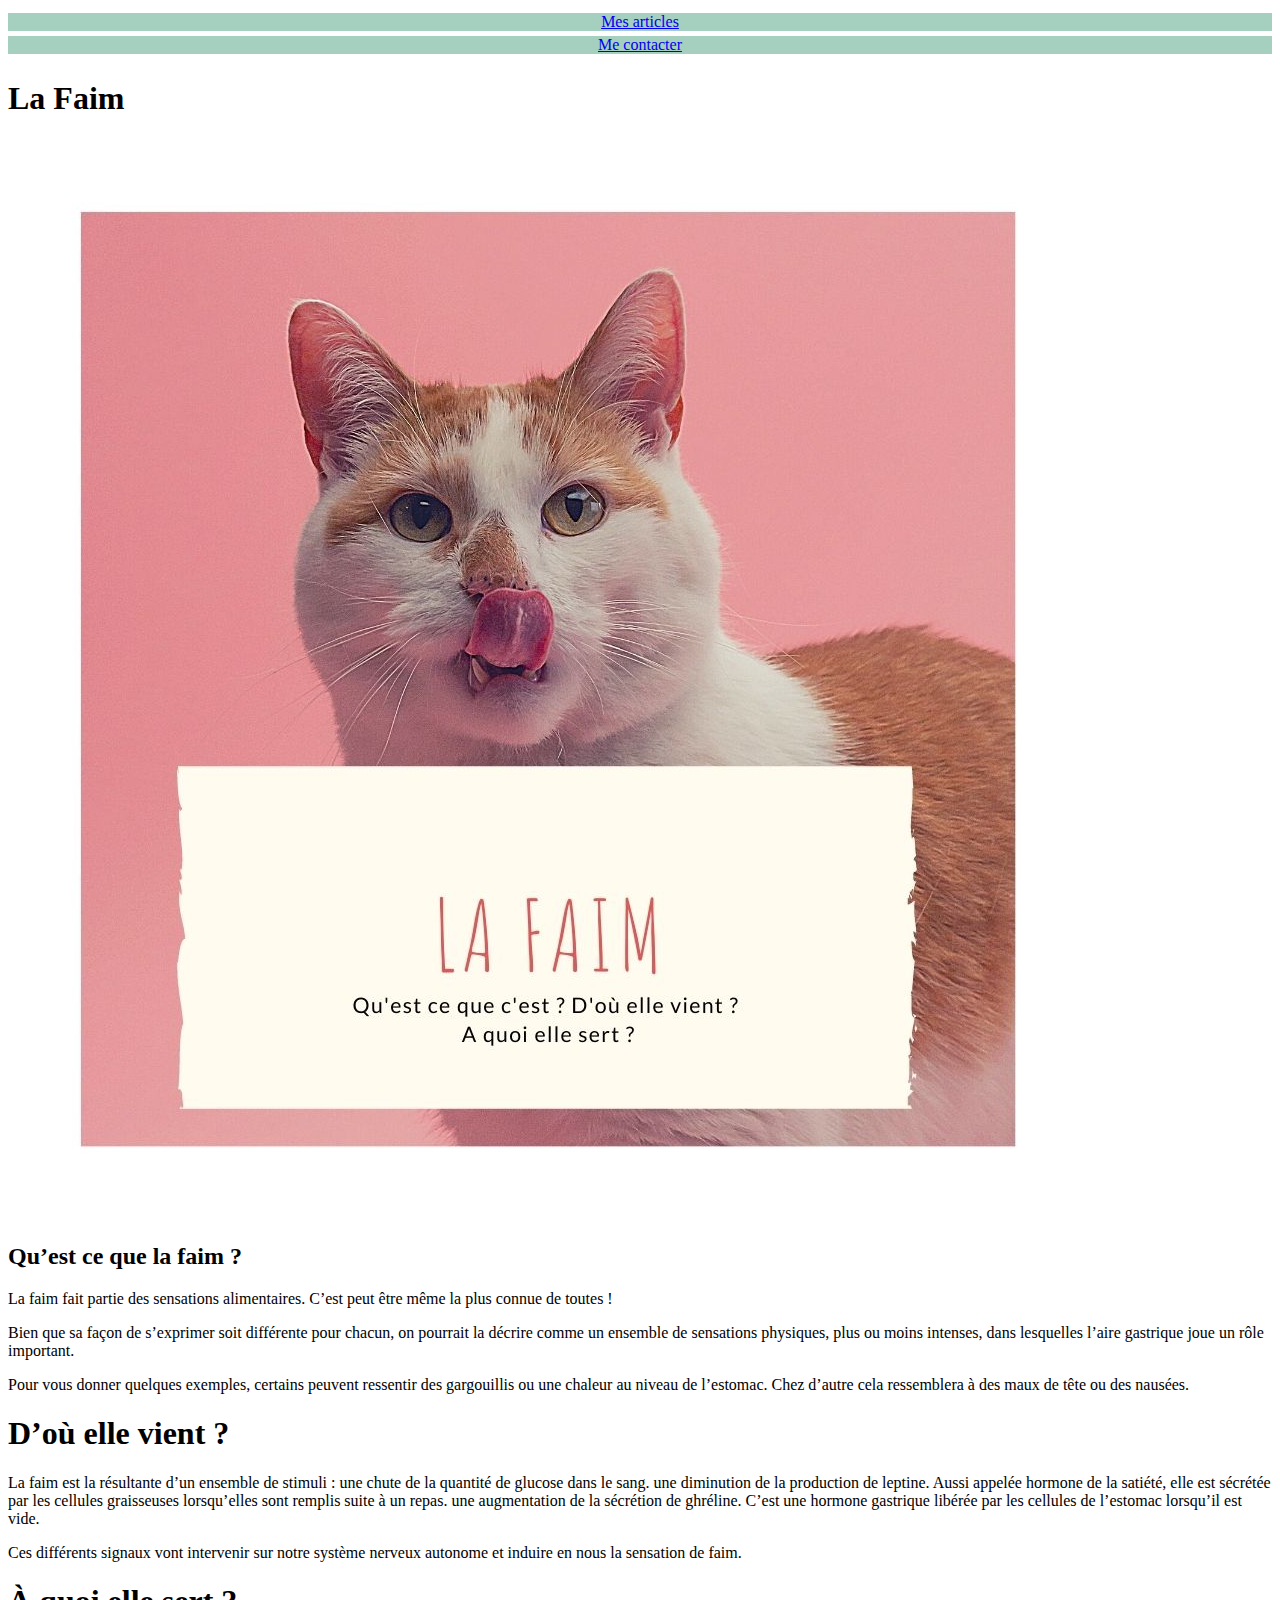
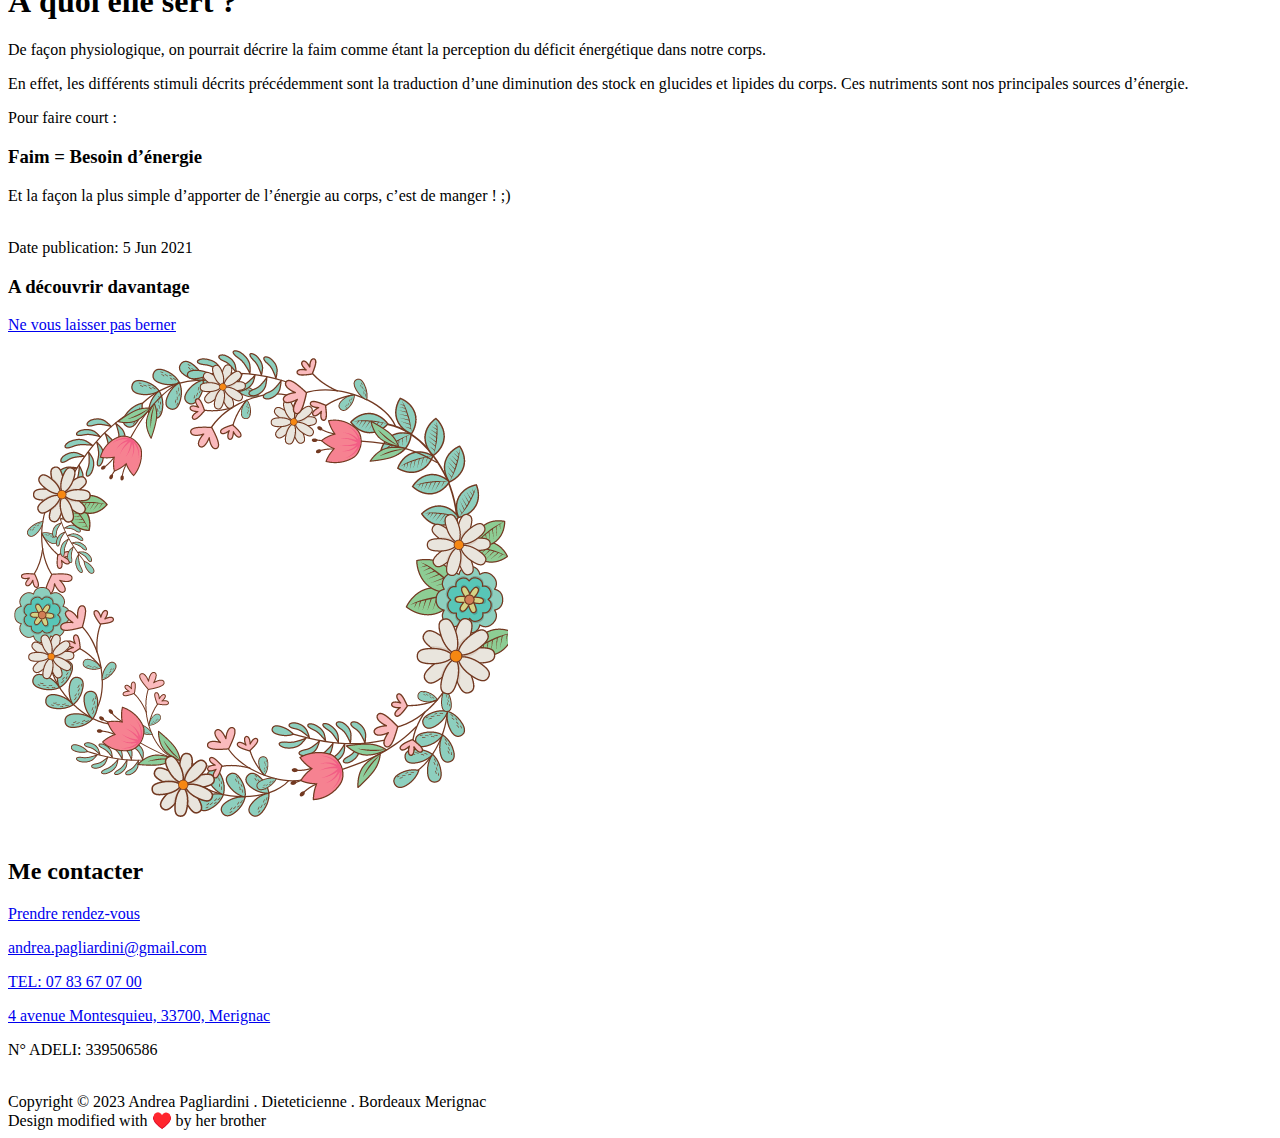
<file: posts/la-faim/index.html>
<!DOCTYPE html>
<html>

<head><meta http-equiv="Content-Type" content="text/html" charset="UTF-8" />
<meta http-equiv="X-UA-Compatible" content="IE=edge,chrome=1" />
<meta http-equiv="content-language" content="fr" />

<title>La Faim</title>




  <meta name="description" content="Diététicienne Nutritionniste à Bordeaux Mérignac, j&#39;utilise l&#39;alimentation intuitive pour créer avec vous une méthode sur-mesure et vous permettre d&#39;atteindre vos objectifs"
/>


<meta name="referrer" content="no-referrer-when-downgrade" />
<meta name="HandheldFriendly" content="True" />
<meta name="MobileOptimized" content="320" />
<meta name="viewport" content="width=device-width, initial-scale=1.0" />

<link rel="stylesheet" href="https://andrea-pagliardini-dieteticienne-bordeaux-merignac.fr/css/screen.css" />
<link
  href="https://fonts.googleapis.com/css?family=Open+Sans+Condensed:300,300italic,700"
  rel="stylesheet"
  type="text/css"
/>
<link href="https://fonts.googleapis.com/css?family=Open+Sans:400,600,300" rel="stylesheet" type="text/css">
<link
  href="https://fonts.googleapis.com/css?family=Oswald:400,300,700|Open+Sans:300italic,400italic,600italic,700italic,800italic,400,300,600,700,800|Roboto+Slab:400,100,300,700"
  rel="stylesheet"
  type="text/css"
/>
<link
  rel="stylesheet"
  href="https://andrea-pagliardini-dieteticienne-bordeaux-merignac.fr/font-awesome/css/font-awesome.min.css"
/>


<script type="application/javascript">
var doNotTrack = false;
if (!doNotTrack) {
	window.ga=window.ga||function(){(ga.q=ga.q||[]).push(arguments)};ga.l=+new Date;
	ga('create', 'G-R9SF3YBDBM', 'auto');
	
	ga('send', 'pageview');
}
</script>
<script async src='https://www.google-analytics.com/analytics.js'></script>


<script type="application/javascript">
var doNotTrack = false;
if (!doNotTrack) {
	(function(i,s,o,g,r,a,m){i['GoogleAnalyticsObject']=r;i[r]=i[r]||function(){
	(i[r].q=i[r].q||[]).push(arguments)},i[r].l=1*new Date();a=s.createElement(o),
	m=s.getElementsByTagName(o)[0];a.async=1;a.src=g;m.parentNode.insertBefore(a,m)
	})(window,document,'script','https://www.google-analytics.com/analytics.js','ga');
	ga('create', 'G-R9SF3YBDBM', 'auto');
	
	ga('send', 'pageview');
}
</script>

<meta itemprop="name" content="La Faim">
<meta itemprop="description" content="Qu&rsquo;est ce que la faim ? La faim fait partie des sensations alimentaires. C&rsquo;est peut être même la plus connue de toutes !
Bien que sa façon de s&rsquo;exprimer soit différente pour chacun, on pourrait la décrire comme un ensemble de sensations physiques, plus ou moins intenses, dans lesquelles l&rsquo;aire gastrique joue un rôle important.
Pour vous donner quelques exemples, certains peuvent ressentir des gargouillis ou une chaleur au niveau de l&rsquo;estomac.">
<meta itemprop="datePublished" content="2021-06-05T00:00:00+00:00" />
<meta itemprop="dateModified" content="2021-06-05T00:00:00+00:00" />
<meta itemprop="wordCount" content="247">



<meta itemprop="keywords" content="" />


<link rel="dns-prefetch" href="https://andrea-pagliardini-dieteticienne-bordeaux-merignac.fr/">
<link rel="preconnect" href="https://andrea-pagliardini-dieteticienne-bordeaux-merignac.fr/">
<link rel="canonical" href="https://andrea-pagliardini-dieteticienne-bordeaux-merignac.fr/"/>
 

<meta property="og:type" content="website" />
<meta property="og:title" content="Andrea Pagliardini . Dieteticienne . Bordeaux Merignac"/>
<meta property="og:description" content="Diététicienne Nutritionniste à Bordeaux Mérignac, j&#39;utilise l&#39;alimentation intuitive pour créer avec vous une méthode sur-mesure et vous permettre d&#39;atteindre vos objectifs"/>
<meta property="og:site_name" content="Andrea Pagliardini . Dieteticienne . Bordeaux Merignac"/>
<meta property="og:url" content="https://andrea-pagliardini-dieteticienne-bordeaux-merignac.fr/"/>
<meta property="og:locale" content="fr">
<meta property="og:see_also" content="https://www.madietenligne.fr/annuaire/andrea-pagliardini" />


<script async src="https://www.googletagmanager.com/gtag/js?id=G-R9SF3YBDBM"></script>
<script>
  window.dataLayer = window.dataLayer || [];
  function gtag(){dataLayer.push(arguments);}
  gtag('js', new Date());

  gtag('config', 'G-R9SF3YBDBM');
</script>
<meta name="google-site-verification" content="81yAj_oyMhdIsY-9rads2hZhO0BtDPoAmgpu1CWk4Vs">


</head>

<body>


<main class="content" role="main">

  <div class='fixed-nav'>
    <div style="display:flex;flex-direction:column;">
      <div title="Retour à la page principale"
        style="background-color:#a5cfbe;display:flex;flex-direction:column;align-items:center;margin-bottom:5px;">
        <icon class="fa fa-home fa-2x" onclick="location.href='/'" style="cursor: pointer;margin-left:1px;">
      </div>
      <div title="Voir la liste de mes articles"
        style="background-color:#a5cfbe;display:flex;flex-direction:column;align-items:center;margin-bottom:5px;">
        <a href="https://andrea-pagliardini-dieteticienne-bordeaux-merignac.fr/posts/">Mes articles</a>
      </div>
      <div title="Prendre rendez-vous avec Madietenligne"
        style="background-color:#a5cfbe;display:flex;flex-direction:column;align-items:center;margin-bottom:5px;">
        <a href="https://www.madietenligne.fr/annuaire/andrea-pagliardini/reservation">Me contacter</a>
      </div>



    </div>
  </div>

  <div class='post-holder'>
    <article id='la-faim' class="inner">

      <header id="site-head">
        <div class="vertical">
          <div id="site-head-content" class="inner">
            <h1 class="site-head">La Faim</h1>
          </div>
        </div>
      </header>

      <section class="post-content">
        <div>
<a href="/posts/la-restriction-cognitive"><img class="img-instagram" src="/images/andrea-pagliardini-dieteticienne-bordeaux-merignac-la-faim.jpg" alt="Un chat qui se lèche les babines parce qu'il a beaucoup faim. [andrea pagliardini dieteticienne bordeaux merignac] Source: https://unsplash.com/@"></a>
</div>
<h2 id="quest-ce-que-la-faim-">Qu&rsquo;est ce que la faim ?</h2>
<p>La faim fait partie des sensations alimentaires. C&rsquo;est peut être
même la plus connue de toutes !</p>
<p>Bien que sa façon de s&rsquo;exprimer soit différente pour chacun, on pourrait la décrire comme un ensemble de sensations physiques, plus ou moins intenses, dans lesquelles l&rsquo;aire gastrique joue un rôle important.</p>
<p>Pour vous donner quelques exemples, certains peuvent ressentir des gargouillis ou une chaleur au niveau de l&rsquo;estomac. Chez d&rsquo;autre cela ressemblera à des maux de tête ou des nausées.</p>
<h1 id="doù-elle-vient-">D&rsquo;où elle vient ?</h1>
<p>La faim est la résultante d&rsquo;un ensemble de stimuli :
une chute de la quantité de glucose dans le sang.
une diminution de la production de leptine. Aussi appelée hormone de la satiété, elle est sécrétée par les cellules graisseuses lorsqu&rsquo;elles sont remplis suite à un repas.
une augmentation de la sécrétion de ghréline. C&rsquo;est une hormone gastrique libérée par les cellules de l&rsquo;estomac lorsqu&rsquo;il est vide.</p>
<p>Ces différents signaux vont intervenir sur notre système nerveux autonome et induire en nous la sensation de faim.</p>
<h1 id="à-quoi-elle-sert-">À quoi elle sert ?</h1>
<p>De façon physiologique, on pourrait décrire la faim comme étant la perception du déficit énergétique dans notre corps.</p>
<p>En effet, les différents stimuli décrits précédemment sont la traduction d&rsquo;une diminution des stock en glucides et lipides du corps. Ces nutriments sont nos principales sources d&rsquo;énergie.</p>
<p>Pour faire court :</p>
<h3 id="faim--besoin-dénergie">Faim = Besoin d&rsquo;énergie</h3>
<p>Et la façon la plus simple d&rsquo;apporter de l&rsquo;énergie au corps, c&rsquo;est de manger ! ;)</p>

      </section>
    

    </br>
    <div class="publish-date">
        Date publication: 5 Jun 2021
    </div>
    
    <div class="post-footer">
      <h3>A découvrir davantage</h3>
      <div class="container">
        <div class="item">
          
      <a class="previous" href="https://andrea-pagliardini-dieteticienne-bordeaux-merignac.fr/posts/ne-vous-laisser-pas-berner/">
        <icon class="fa fa-arrow-left fa-1x"></icon>
        Ne vous laisser pas berner</a>
      
      
        </div>
      </div>
       
      
    </div>
  </article>

</div>
</main>
<footer class="site-footer">
  <div class="container">
    <div class="item">
      <img src="/images/andrea-pagliardini-dieteticienne-bordeaux-merignac-footer-logo.png" alt="Un logo qui te donne envie de venir prendre une consultation avec moi. [andrea pagliardini dieteticienne bordeaux merignac] Source: https://canva.com/">
    </div>
    <div class="item">
      <h2 id="Contact"class="">Me contacter</h2>
      <p class="site-footer-contact"><a href="https://www.madietenligne.fr/annuaire/andrea-pagliardini/reservation"><icon class="fa fa-calendar"></icon> Prendre rendez-vous</a></p>
      <p class="site-footer-contact"><a href="mailto:andrea.pagliardini@gmail.com"><icon class="fa fa-envelope" alt="Courriel Andréa Pagliardini"></icon> andrea.pagliardini@gmail.com</a></p>
      <p class="site-footer-contact"><a href="tel:0783670700"><icon class="fa fa-phone" alt="Téléphone Andréa Pagliardini"></icon> TEL: 07 83 67 07 00</a></p>
      <p class="site-footer-contact"><a href="https://goo.gl/maps/N2DZZutFSTg6W4uW7">4 avenue Montesquieu, 33700, Merignac</a></p>
      <p class="site-footer-contact">N° ADELI: 339506586</p>
    </div>
  </div>
</br>
  <div class="inner">
    <section>
      Copyright  &copy; 2023  Andrea Pagliardini . Dieteticienne . Bordeaux Merignac 
    </section>
    <section>
      Design modified with ♥️ by her brother
    </section>
  </div>
</footer>
  <script type="text/javascript" src="https://code.jquery.com/jquery-1.11.3.min.js"></script>

  
  <script type="text/javascript" src='https://andrea-pagliardini-dieteticienne-bordeaux-merignac.fr/js/icons.js'></script>
  <script type="text/javascript" src='https://andrea-pagliardini-dieteticienne-bordeaux-merignac.fr/js/index.js'></script>
  
</body>

</html>
</file>
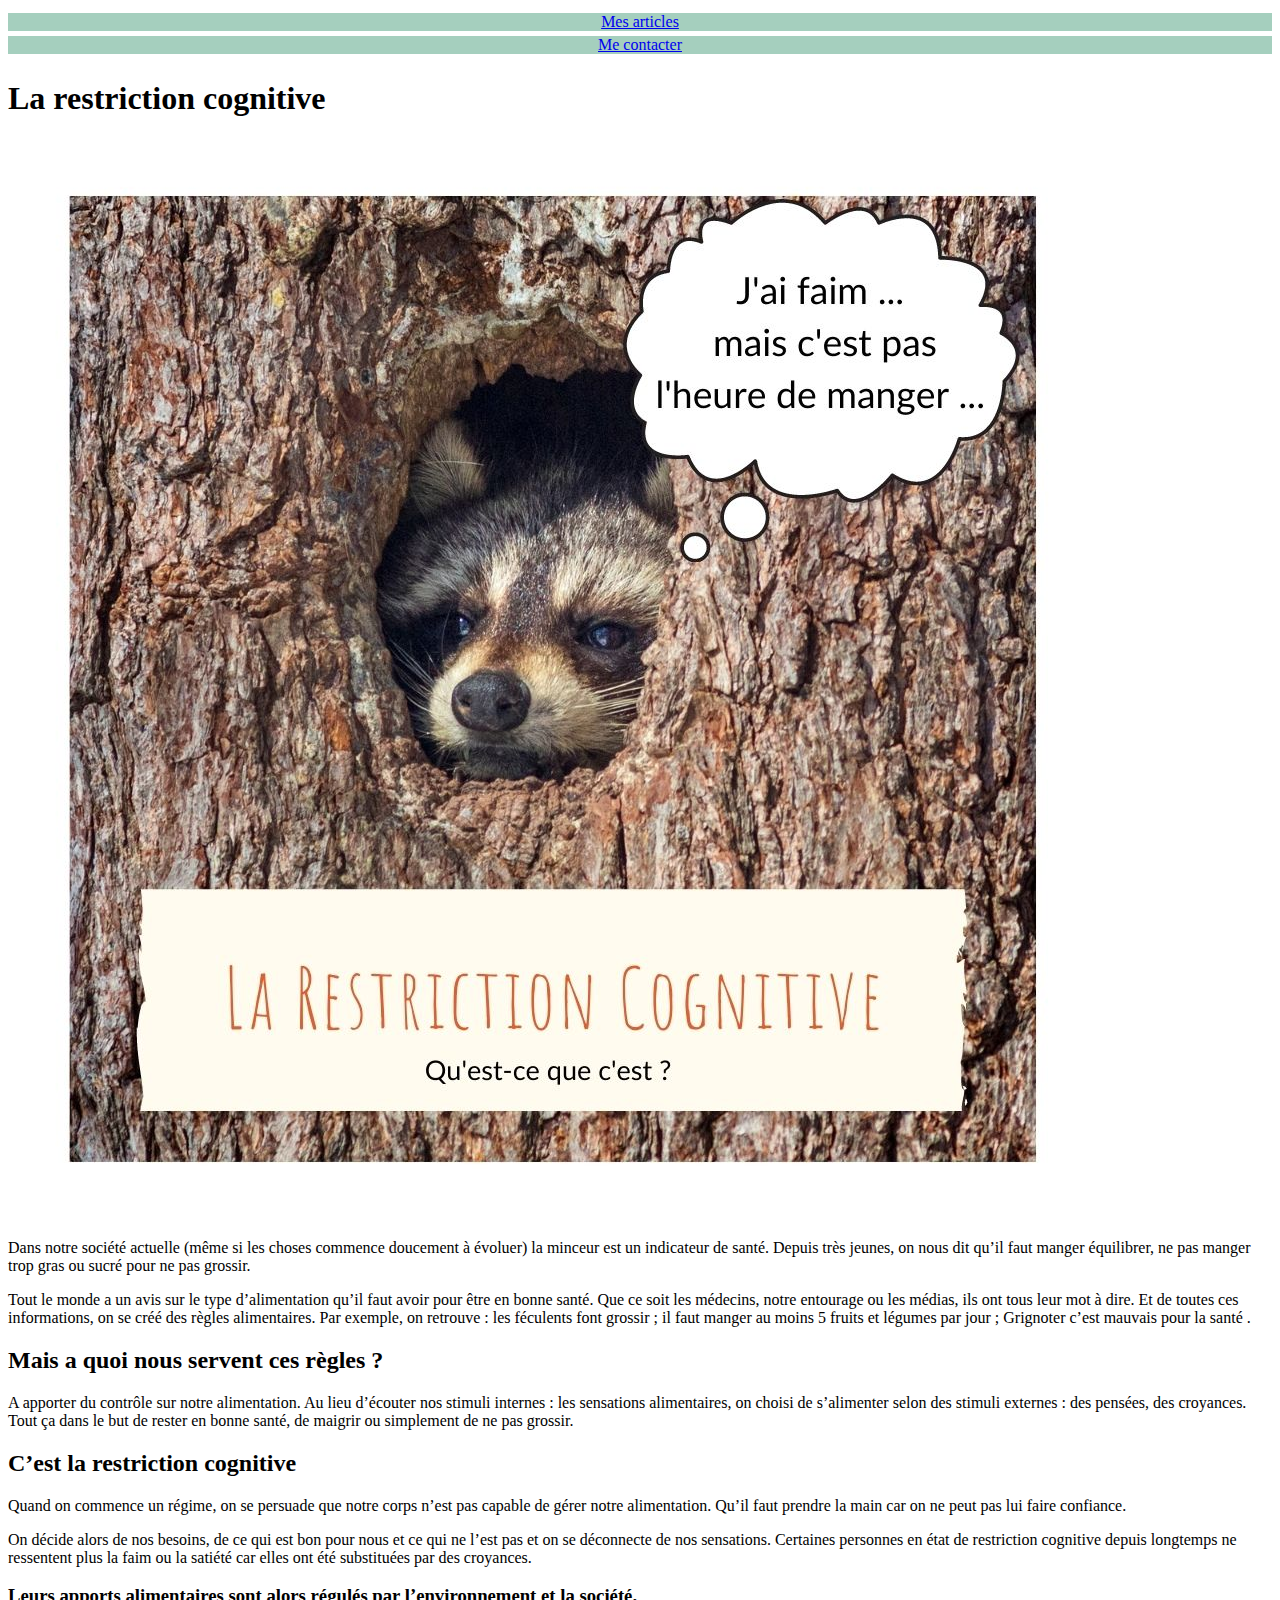
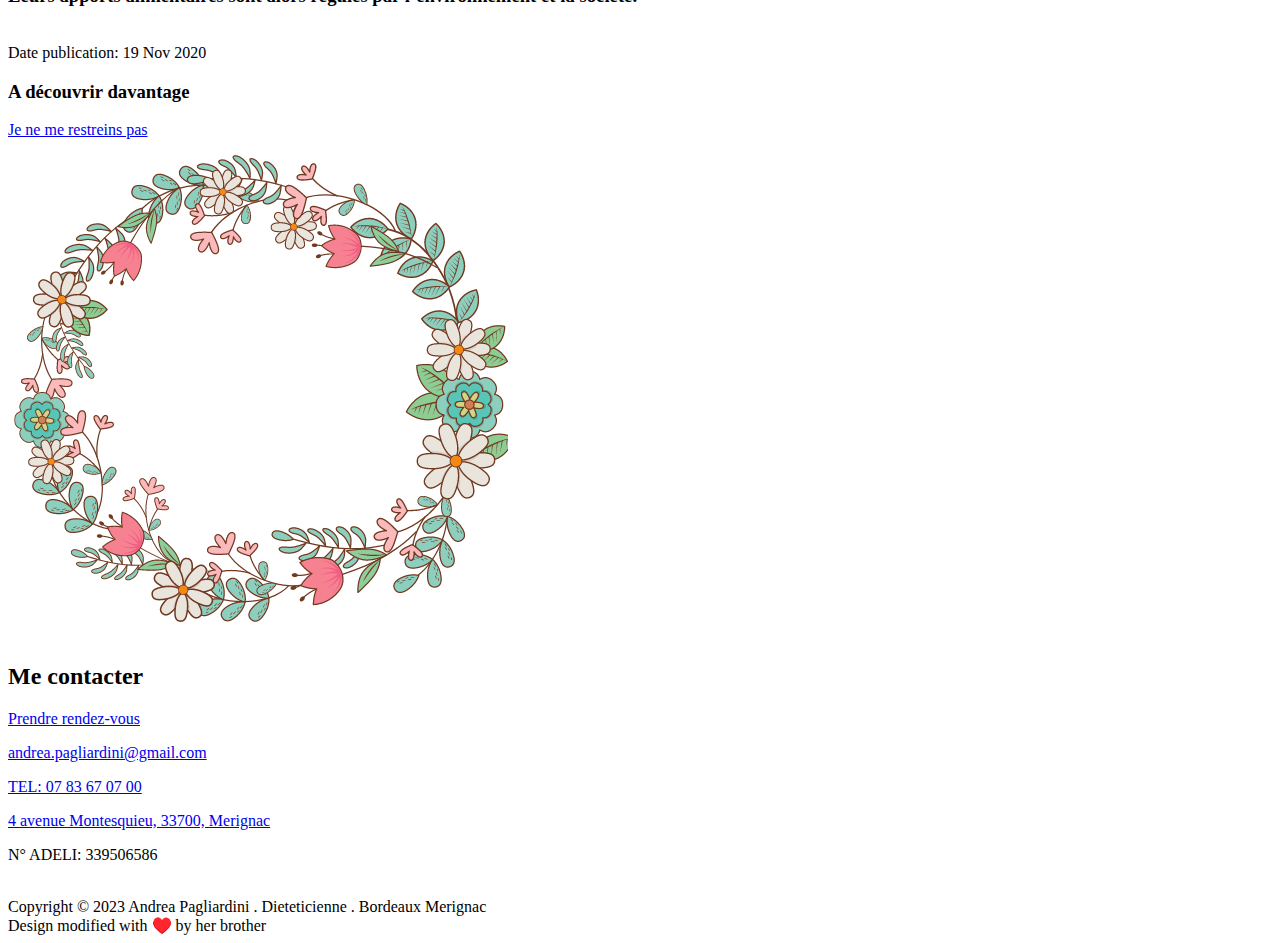
<file: posts/la-restriction-cognitive/index.html>
<!DOCTYPE html>
<html>

<head><meta http-equiv="Content-Type" content="text/html" charset="UTF-8" />
<meta http-equiv="X-UA-Compatible" content="IE=edge,chrome=1" />
<meta http-equiv="content-language" content="fr" />

<title>La restriction cognitive</title>




  <meta name="description" content="Diététicienne Nutritionniste à Bordeaux Mérignac, j&#39;utilise l&#39;alimentation intuitive pour créer avec vous une méthode sur-mesure et vous permettre d&#39;atteindre vos objectifs"
/>


<meta name="referrer" content="no-referrer-when-downgrade" />
<meta name="HandheldFriendly" content="True" />
<meta name="MobileOptimized" content="320" />
<meta name="viewport" content="width=device-width, initial-scale=1.0" />

<link rel="stylesheet" href="https://andrea-pagliardini-dieteticienne-bordeaux-merignac.fr/css/screen.css" />
<link
  href="https://fonts.googleapis.com/css?family=Open+Sans+Condensed:300,300italic,700"
  rel="stylesheet"
  type="text/css"
/>
<link href="https://fonts.googleapis.com/css?family=Open+Sans:400,600,300" rel="stylesheet" type="text/css">
<link
  href="https://fonts.googleapis.com/css?family=Oswald:400,300,700|Open+Sans:300italic,400italic,600italic,700italic,800italic,400,300,600,700,800|Roboto+Slab:400,100,300,700"
  rel="stylesheet"
  type="text/css"
/>
<link
  rel="stylesheet"
  href="https://andrea-pagliardini-dieteticienne-bordeaux-merignac.fr/font-awesome/css/font-awesome.min.css"
/>


<script type="application/javascript">
var doNotTrack = false;
if (!doNotTrack) {
	window.ga=window.ga||function(){(ga.q=ga.q||[]).push(arguments)};ga.l=+new Date;
	ga('create', 'G-R9SF3YBDBM', 'auto');
	
	ga('send', 'pageview');
}
</script>
<script async src='https://www.google-analytics.com/analytics.js'></script>


<script type="application/javascript">
var doNotTrack = false;
if (!doNotTrack) {
	(function(i,s,o,g,r,a,m){i['GoogleAnalyticsObject']=r;i[r]=i[r]||function(){
	(i[r].q=i[r].q||[]).push(arguments)},i[r].l=1*new Date();a=s.createElement(o),
	m=s.getElementsByTagName(o)[0];a.async=1;a.src=g;m.parentNode.insertBefore(a,m)
	})(window,document,'script','https://www.google-analytics.com/analytics.js','ga');
	ga('create', 'G-R9SF3YBDBM', 'auto');
	
	ga('send', 'pageview');
}
</script>

<meta itemprop="name" content="La restriction cognitive">
<meta itemprop="description" content="Dans notre société actuelle (même si les choses commence doucement à évoluer) la minceur est un indicateur de santé. Depuis très jeunes, on nous dit qu&rsquo;il faut manger équilibrer, ne pas manger trop gras ou sucré pour ne pas grossir.
Tout le monde a un avis sur le type d&rsquo;alimentation qu&rsquo;il faut avoir pour être en bonne santé. Que ce soit les médecins, notre entourage ou les médias, ils ont tous leur mot à dire.">
<meta itemprop="datePublished" content="2020-11-19T00:00:00+00:00" />
<meta itemprop="dateModified" content="2020-11-19T00:00:00+00:00" />
<meta itemprop="wordCount" content="268">



<meta itemprop="keywords" content="" />


<link rel="dns-prefetch" href="https://andrea-pagliardini-dieteticienne-bordeaux-merignac.fr/">
<link rel="preconnect" href="https://andrea-pagliardini-dieteticienne-bordeaux-merignac.fr/">
<link rel="canonical" href="https://andrea-pagliardini-dieteticienne-bordeaux-merignac.fr/"/>
 

<meta property="og:type" content="website" />
<meta property="og:title" content="Andrea Pagliardini . Dieteticienne . Bordeaux Merignac"/>
<meta property="og:description" content="Diététicienne Nutritionniste à Bordeaux Mérignac, j&#39;utilise l&#39;alimentation intuitive pour créer avec vous une méthode sur-mesure et vous permettre d&#39;atteindre vos objectifs"/>
<meta property="og:site_name" content="Andrea Pagliardini . Dieteticienne . Bordeaux Merignac"/>
<meta property="og:url" content="https://andrea-pagliardini-dieteticienne-bordeaux-merignac.fr/"/>
<meta property="og:locale" content="fr">
<meta property="og:see_also" content="https://www.madietenligne.fr/annuaire/andrea-pagliardini" />


<script async src="https://www.googletagmanager.com/gtag/js?id=G-R9SF3YBDBM"></script>
<script>
  window.dataLayer = window.dataLayer || [];
  function gtag(){dataLayer.push(arguments);}
  gtag('js', new Date());

  gtag('config', 'G-R9SF3YBDBM');
</script>
<meta name="google-site-verification" content="81yAj_oyMhdIsY-9rads2hZhO0BtDPoAmgpu1CWk4Vs">


</head>

<body>


<main class="content" role="main">

  <div class='fixed-nav'>
    <div style="display:flex;flex-direction:column;">
      <div title="Retour à la page principale"
        style="background-color:#a5cfbe;display:flex;flex-direction:column;align-items:center;margin-bottom:5px;">
        <icon class="fa fa-home fa-2x" onclick="location.href='/'" style="cursor: pointer;margin-left:1px;">
      </div>
      <div title="Voir la liste de mes articles"
        style="background-color:#a5cfbe;display:flex;flex-direction:column;align-items:center;margin-bottom:5px;">
        <a href="https://andrea-pagliardini-dieteticienne-bordeaux-merignac.fr/posts/">Mes articles</a>
      </div>
      <div title="Prendre rendez-vous avec Madietenligne"
        style="background-color:#a5cfbe;display:flex;flex-direction:column;align-items:center;margin-bottom:5px;">
        <a href="https://www.madietenligne.fr/annuaire/andrea-pagliardini/reservation">Me contacter</a>
      </div>



    </div>
  </div>

  <div class='post-holder'>
    <article id='la-restriction-cognitive' class="inner">

      <header id="site-head">
        <div class="vertical">
          <div id="site-head-content" class="inner">
            <h1 class="site-head">La restriction cognitive</h1>
          </div>
        </div>
      </header>

      <section class="post-content">
        <div class="item-instagram">
<a href="/posts/la-restriction-cognitive"><img class="img-instagram" src="/images/andrea-pagliardini-dieteticienne-bordeaux-merignac-la-restriction-cognitive.jpg" alt="Un chien avec un donut sur la tête qui est triste. [andrea pagliardini dieteticienne bordeaux merignac] Source: https://unsplash.com/@"></a>
</div>
<p>Dans notre société actuelle (même si les choses commence doucement à évoluer) la minceur est un indicateur de santé.
Depuis très jeunes, on nous dit qu&rsquo;il faut manger équilibrer, ne pas manger trop gras ou sucré pour ne pas grossir.</p>
<p>Tout le monde a un avis sur le type d&rsquo;alimentation qu&rsquo;il faut avoir pour être en bonne santé. Que ce soit les médecins, notre entourage ou les médias, ils ont tous leur mot à dire. Et de toutes ces informations, on se créé des règles alimentaires. Par exemple, on retrouve :
les féculents font grossir ;
il faut manger au moins 5 fruits et légumes par jour ;
Grignoter c&rsquo;est mauvais pour la santé .</p>
<h2 id="mais-a-quoi-nous-servent-ces-règles-">Mais a quoi nous servent ces règles ?</h2>
<p>A apporter du contrôle sur notre alimentation.  Au lieu d&rsquo;écouter nos stimuli internes : les sensations alimentaires, on choisi de s&rsquo;alimenter selon des stimuli externes : des pensées, des croyances. Tout ça dans le but de rester en bonne santé, de maigrir ou simplement de ne pas grossir.</p>
<h2 id="cest-la-restriction-cognitive">C&rsquo;est la restriction cognitive</h2>
<p>Quand on commence un régime, on se persuade que notre corps n&rsquo;est pas capable de gérer notre alimentation. Qu&rsquo;il faut prendre la main car on ne peut pas lui faire confiance.</p>
<p>On décide alors de nos besoins, de ce qui est bon pour nous et ce qui ne l&rsquo;est pas et on se déconnecte de nos sensations.
Certaines personnes en état de restriction cognitive depuis longtemps ne ressentent plus la faim ou la satiété car elles ont été substituées par des croyances.</p>
<h3 id="leurs-apports-alimentaires-sont-alors-régulés-par-lenvironnement-et-la-société">Leurs apports alimentaires sont alors régulés par l&rsquo;environnement et la société.</h3>

      </section>
    

    </br>
    <div class="publish-date">
        Date publication: 19 Nov 2020
    </div>
    
    <div class="post-footer">
      <h3>A découvrir davantage</h3>
      <div class="container">
        <div class="item">
          
      
        </div>
        <div class="item">
          <a class="next" href="https://andrea-pagliardini-dieteticienne-bordeaux-merignac.fr/posts/je-ne-me-restreins-pas/"> Je ne me restreins pas 
            <icon class="fa fa-arrow-right fa-1x"></icon>
          </a>
      
        </div>
      </div>
       
      
    </div>
  </article>

</div>
</main>
<footer class="site-footer">
  <div class="container">
    <div class="item">
      <img src="/images/andrea-pagliardini-dieteticienne-bordeaux-merignac-footer-logo.png" alt="Un logo qui te donne envie de venir prendre une consultation avec moi. [andrea pagliardini dieteticienne bordeaux merignac] Source: https://canva.com/">
    </div>
    <div class="item">
      <h2 id="Contact"class="">Me contacter</h2>
      <p class="site-footer-contact"><a href="https://www.madietenligne.fr/annuaire/andrea-pagliardini/reservation"><icon class="fa fa-calendar"></icon> Prendre rendez-vous</a></p>
      <p class="site-footer-contact"><a href="mailto:andrea.pagliardini@gmail.com"><icon class="fa fa-envelope" alt="Courriel Andréa Pagliardini"></icon> andrea.pagliardini@gmail.com</a></p>
      <p class="site-footer-contact"><a href="tel:0783670700"><icon class="fa fa-phone" alt="Téléphone Andréa Pagliardini"></icon> TEL: 07 83 67 07 00</a></p>
      <p class="site-footer-contact"><a href="https://goo.gl/maps/N2DZZutFSTg6W4uW7">4 avenue Montesquieu, 33700, Merignac</a></p>
      <p class="site-footer-contact">N° ADELI: 339506586</p>
    </div>
  </div>
</br>
  <div class="inner">
    <section>
      Copyright  &copy; 2023  Andrea Pagliardini . Dieteticienne . Bordeaux Merignac 
    </section>
    <section>
      Design modified with ♥️ by her brother
    </section>
  </div>
</footer>
  <script type="text/javascript" src="https://code.jquery.com/jquery-1.11.3.min.js"></script>

  
  <script type="text/javascript" src='https://andrea-pagliardini-dieteticienne-bordeaux-merignac.fr/js/icons.js'></script>
  <script type="text/javascript" src='https://andrea-pagliardini-dieteticienne-bordeaux-merignac.fr/js/index.js'></script>
  
</body>

</html>
</file>
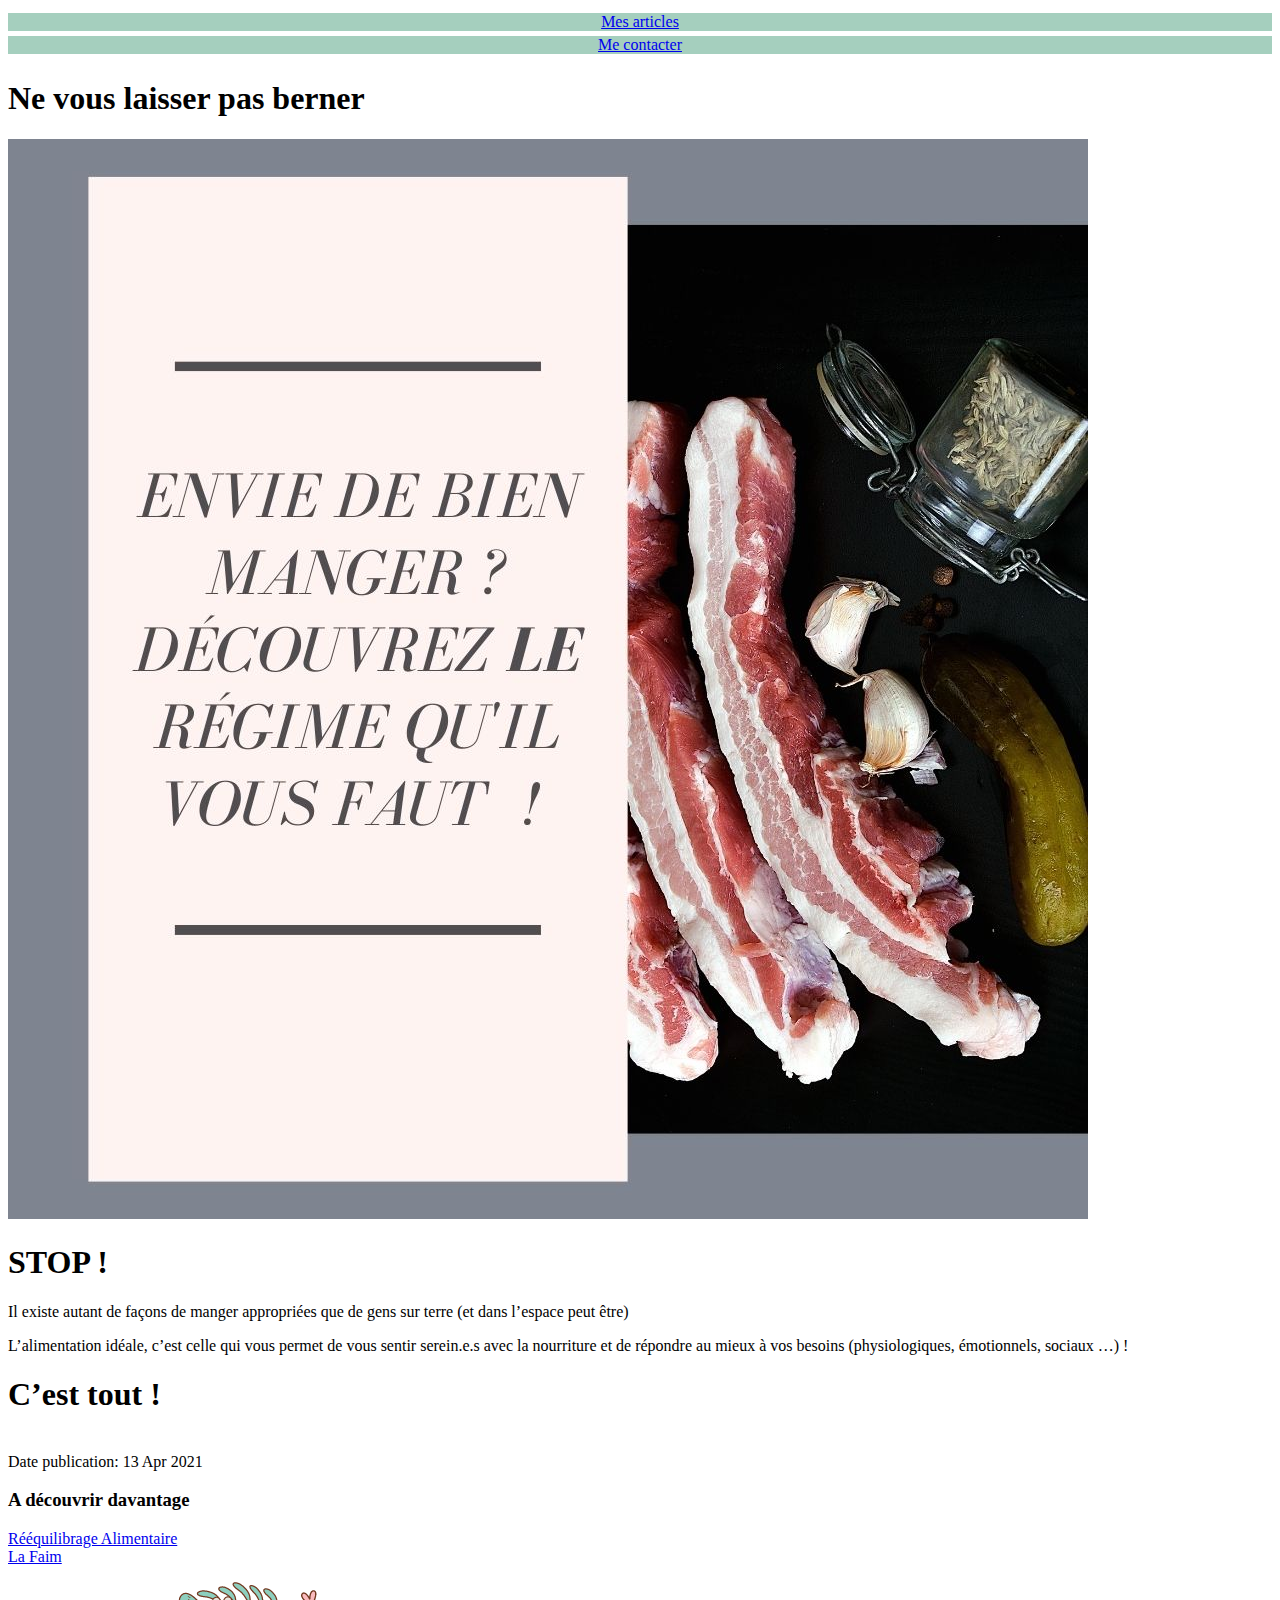
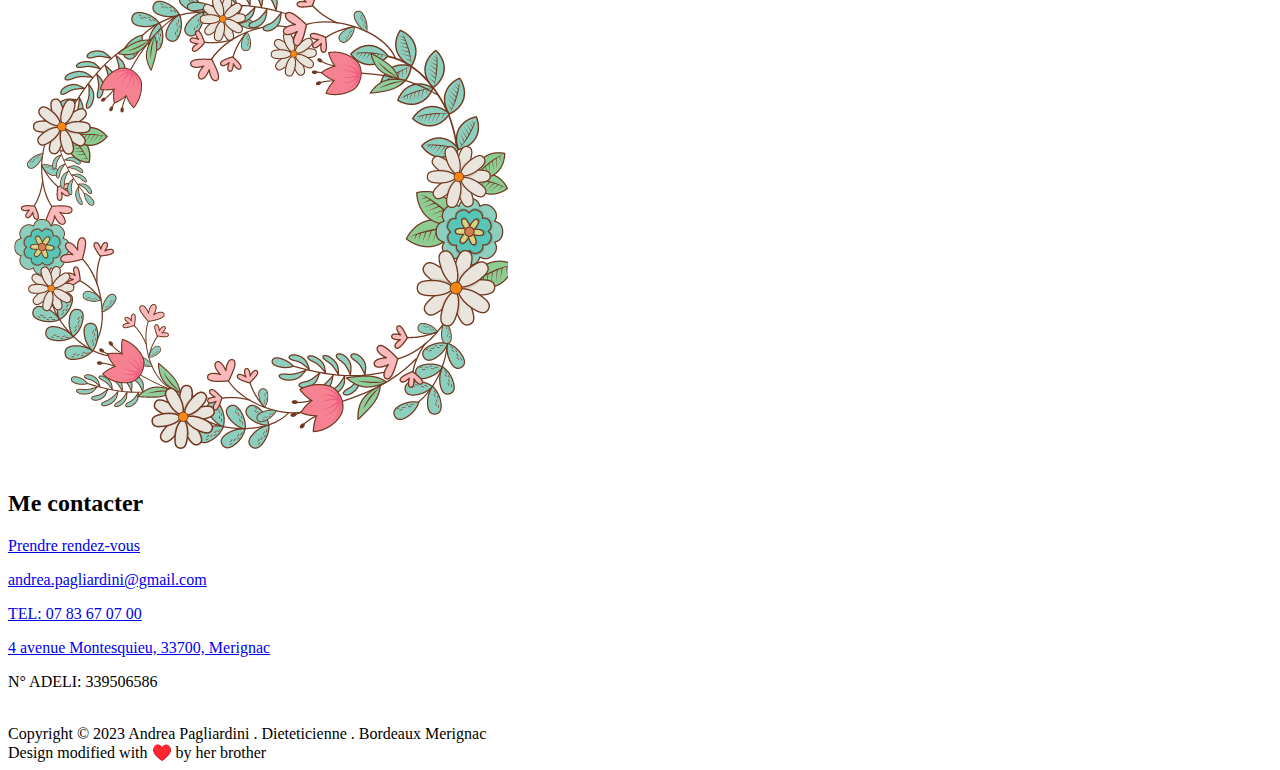
<file: posts/ne-vous-laisser-pas-berner/index.html>
<!DOCTYPE html>
<html>

<head><meta http-equiv="Content-Type" content="text/html" charset="UTF-8" />
<meta http-equiv="X-UA-Compatible" content="IE=edge,chrome=1" />
<meta http-equiv="content-language" content="fr" />

<title>Ne vous laisser pas berner</title>




  <meta name="description" content="Diététicienne Nutritionniste à Bordeaux Mérignac, j&#39;utilise l&#39;alimentation intuitive pour créer avec vous une méthode sur-mesure et vous permettre d&#39;atteindre vos objectifs"
/>


<meta name="referrer" content="no-referrer-when-downgrade" />
<meta name="HandheldFriendly" content="True" />
<meta name="MobileOptimized" content="320" />
<meta name="viewport" content="width=device-width, initial-scale=1.0" />

<link rel="stylesheet" href="https://andrea-pagliardini-dieteticienne-bordeaux-merignac.fr/css/screen.css" />
<link
  href="https://fonts.googleapis.com/css?family=Open+Sans+Condensed:300,300italic,700"
  rel="stylesheet"
  type="text/css"
/>
<link href="https://fonts.googleapis.com/css?family=Open+Sans:400,600,300" rel="stylesheet" type="text/css">
<link
  href="https://fonts.googleapis.com/css?family=Oswald:400,300,700|Open+Sans:300italic,400italic,600italic,700italic,800italic,400,300,600,700,800|Roboto+Slab:400,100,300,700"
  rel="stylesheet"
  type="text/css"
/>
<link
  rel="stylesheet"
  href="https://andrea-pagliardini-dieteticienne-bordeaux-merignac.fr/font-awesome/css/font-awesome.min.css"
/>


<script type="application/javascript">
var doNotTrack = false;
if (!doNotTrack) {
	window.ga=window.ga||function(){(ga.q=ga.q||[]).push(arguments)};ga.l=+new Date;
	ga('create', 'G-R9SF3YBDBM', 'auto');
	
	ga('send', 'pageview');
}
</script>
<script async src='https://www.google-analytics.com/analytics.js'></script>


<script type="application/javascript">
var doNotTrack = false;
if (!doNotTrack) {
	(function(i,s,o,g,r,a,m){i['GoogleAnalyticsObject']=r;i[r]=i[r]||function(){
	(i[r].q=i[r].q||[]).push(arguments)},i[r].l=1*new Date();a=s.createElement(o),
	m=s.getElementsByTagName(o)[0];a.async=1;a.src=g;m.parentNode.insertBefore(a,m)
	})(window,document,'script','https://www.google-analytics.com/analytics.js','ga');
	ga('create', 'G-R9SF3YBDBM', 'auto');
	
	ga('send', 'pageview');
}
</script>

<meta itemprop="name" content="Ne vous laisser pas berner">
<meta itemprop="description" content="  STOP ! Il existe autant de façons de manger appropriées que de gens sur terre (et dans l&rsquo;espace peut être)
L&rsquo;alimentation idéale, c&rsquo;est celle qui vous permet de vous sentir serein.e.s avec la nourriture et de répondre au mieux à vos besoins (physiologiques, émotionnels, sociaux &hellip;) !
C&rsquo;est tout ! ">
<meta itemprop="datePublished" content="2021-04-13T00:00:00+00:00" />
<meta itemprop="dateModified" content="2021-04-13T00:00:00+00:00" />
<meta itemprop="wordCount" content="50">



<meta itemprop="keywords" content="" />


<link rel="dns-prefetch" href="https://andrea-pagliardini-dieteticienne-bordeaux-merignac.fr/">
<link rel="preconnect" href="https://andrea-pagliardini-dieteticienne-bordeaux-merignac.fr/">
<link rel="canonical" href="https://andrea-pagliardini-dieteticienne-bordeaux-merignac.fr/"/>
 

<meta property="og:type" content="website" />
<meta property="og:title" content="Andrea Pagliardini . Dieteticienne . Bordeaux Merignac"/>
<meta property="og:description" content="Diététicienne Nutritionniste à Bordeaux Mérignac, j&#39;utilise l&#39;alimentation intuitive pour créer avec vous une méthode sur-mesure et vous permettre d&#39;atteindre vos objectifs"/>
<meta property="og:site_name" content="Andrea Pagliardini . Dieteticienne . Bordeaux Merignac"/>
<meta property="og:url" content="https://andrea-pagliardini-dieteticienne-bordeaux-merignac.fr/"/>
<meta property="og:locale" content="fr">
<meta property="og:see_also" content="https://www.madietenligne.fr/annuaire/andrea-pagliardini" />


<script async src="https://www.googletagmanager.com/gtag/js?id=G-R9SF3YBDBM"></script>
<script>
  window.dataLayer = window.dataLayer || [];
  function gtag(){dataLayer.push(arguments);}
  gtag('js', new Date());

  gtag('config', 'G-R9SF3YBDBM');
</script>
<meta name="google-site-verification" content="81yAj_oyMhdIsY-9rads2hZhO0BtDPoAmgpu1CWk4Vs">


</head>

<body>


<main class="content" role="main">

  <div class='fixed-nav'>
    <div style="display:flex;flex-direction:column;">
      <div title="Retour à la page principale"
        style="background-color:#a5cfbe;display:flex;flex-direction:column;align-items:center;margin-bottom:5px;">
        <icon class="fa fa-home fa-2x" onclick="location.href='/'" style="cursor: pointer;margin-left:1px;">
      </div>
      <div title="Voir la liste de mes articles"
        style="background-color:#a5cfbe;display:flex;flex-direction:column;align-items:center;margin-bottom:5px;">
        <a href="https://andrea-pagliardini-dieteticienne-bordeaux-merignac.fr/posts/">Mes articles</a>
      </div>
      <div title="Prendre rendez-vous avec Madietenligne"
        style="background-color:#a5cfbe;display:flex;flex-direction:column;align-items:center;margin-bottom:5px;">
        <a href="https://www.madietenligne.fr/annuaire/andrea-pagliardini/reservation">Me contacter</a>
      </div>



    </div>
  </div>

  <div class='post-holder'>
    <article id='ne-vous-laisser-pas-berner' class="inner">

      <header id="site-head">
        <div class="vertical">
          <div id="site-head-content" class="inner">
            <h1 class="site-head">Ne vous laisser pas berner</h1>
          </div>
        </div>
      </header>

      <section class="post-content">
        <div class="item-instagram">
<a href="/posts/la-restriction-cognitive"><img class="img-instagram" src="/images/andrea-pagliardini-dieteticienne-bordeaux-merignac-ne-vous-laisser-pas-berner.jpg" alt="Du bacon et des cornichons avec de l'ail. [andrea pagliardini dieteticienne bordeaux merignac] Source: https://unsplash.com/@"></a>
</div>
<h1 id="stop-">STOP !</h1>
<p>Il existe autant de façons de manger appropriées que de gens sur terre
(et dans l&rsquo;espace peut être)</p>
<p>L&rsquo;alimentation idéale, c&rsquo;est celle qui vous permet de vous sentir serein.e.s avec la nourriture et de répondre au mieux à vos besoins (physiologiques, émotionnels, sociaux &hellip;) !</p>
<h1 id="cest-tout-">C&rsquo;est tout !</h1>

      </section>
    

    </br>
    <div class="publish-date">
        Date publication: 13 Apr 2021
    </div>
    
    <div class="post-footer">
      <h3>A découvrir davantage</h3>
      <div class="container">
        <div class="item">
          
      <a class="previous" href="https://andrea-pagliardini-dieteticienne-bordeaux-merignac.fr/posts/reequilibrage-alimentaire/">
        <icon class="fa fa-arrow-left fa-1x"></icon>
        Rééquilibrage Alimentaire</a>
      
      
        </div>
        <div class="item">
          <a class="next" href="https://andrea-pagliardini-dieteticienne-bordeaux-merignac.fr/posts/la-faim/"> La Faim 
            <icon class="fa fa-arrow-right fa-1x"></icon>
          </a>
      
        </div>
      </div>
       
      
    </div>
  </article>

</div>
</main>
<footer class="site-footer">
  <div class="container">
    <div class="item">
      <img src="/images/andrea-pagliardini-dieteticienne-bordeaux-merignac-footer-logo.png" alt="Un logo qui te donne envie de venir prendre une consultation avec moi. [andrea pagliardini dieteticienne bordeaux merignac] Source: https://canva.com/">
    </div>
    <div class="item">
      <h2 id="Contact"class="">Me contacter</h2>
      <p class="site-footer-contact"><a href="https://www.madietenligne.fr/annuaire/andrea-pagliardini/reservation"><icon class="fa fa-calendar"></icon> Prendre rendez-vous</a></p>
      <p class="site-footer-contact"><a href="mailto:andrea.pagliardini@gmail.com"><icon class="fa fa-envelope" alt="Courriel Andréa Pagliardini"></icon> andrea.pagliardini@gmail.com</a></p>
      <p class="site-footer-contact"><a href="tel:0783670700"><icon class="fa fa-phone" alt="Téléphone Andréa Pagliardini"></icon> TEL: 07 83 67 07 00</a></p>
      <p class="site-footer-contact"><a href="https://goo.gl/maps/N2DZZutFSTg6W4uW7">4 avenue Montesquieu, 33700, Merignac</a></p>
      <p class="site-footer-contact">N° ADELI: 339506586</p>
    </div>
  </div>
</br>
  <div class="inner">
    <section>
      Copyright  &copy; 2023  Andrea Pagliardini . Dieteticienne . Bordeaux Merignac 
    </section>
    <section>
      Design modified with ♥️ by her brother
    </section>
  </div>
</footer>
  <script type="text/javascript" src="https://code.jquery.com/jquery-1.11.3.min.js"></script>

  
  <script type="text/javascript" src='https://andrea-pagliardini-dieteticienne-bordeaux-merignac.fr/js/icons.js'></script>
  <script type="text/javascript" src='https://andrea-pagliardini-dieteticienne-bordeaux-merignac.fr/js/index.js'></script>
  
</body>

</html>
</file>
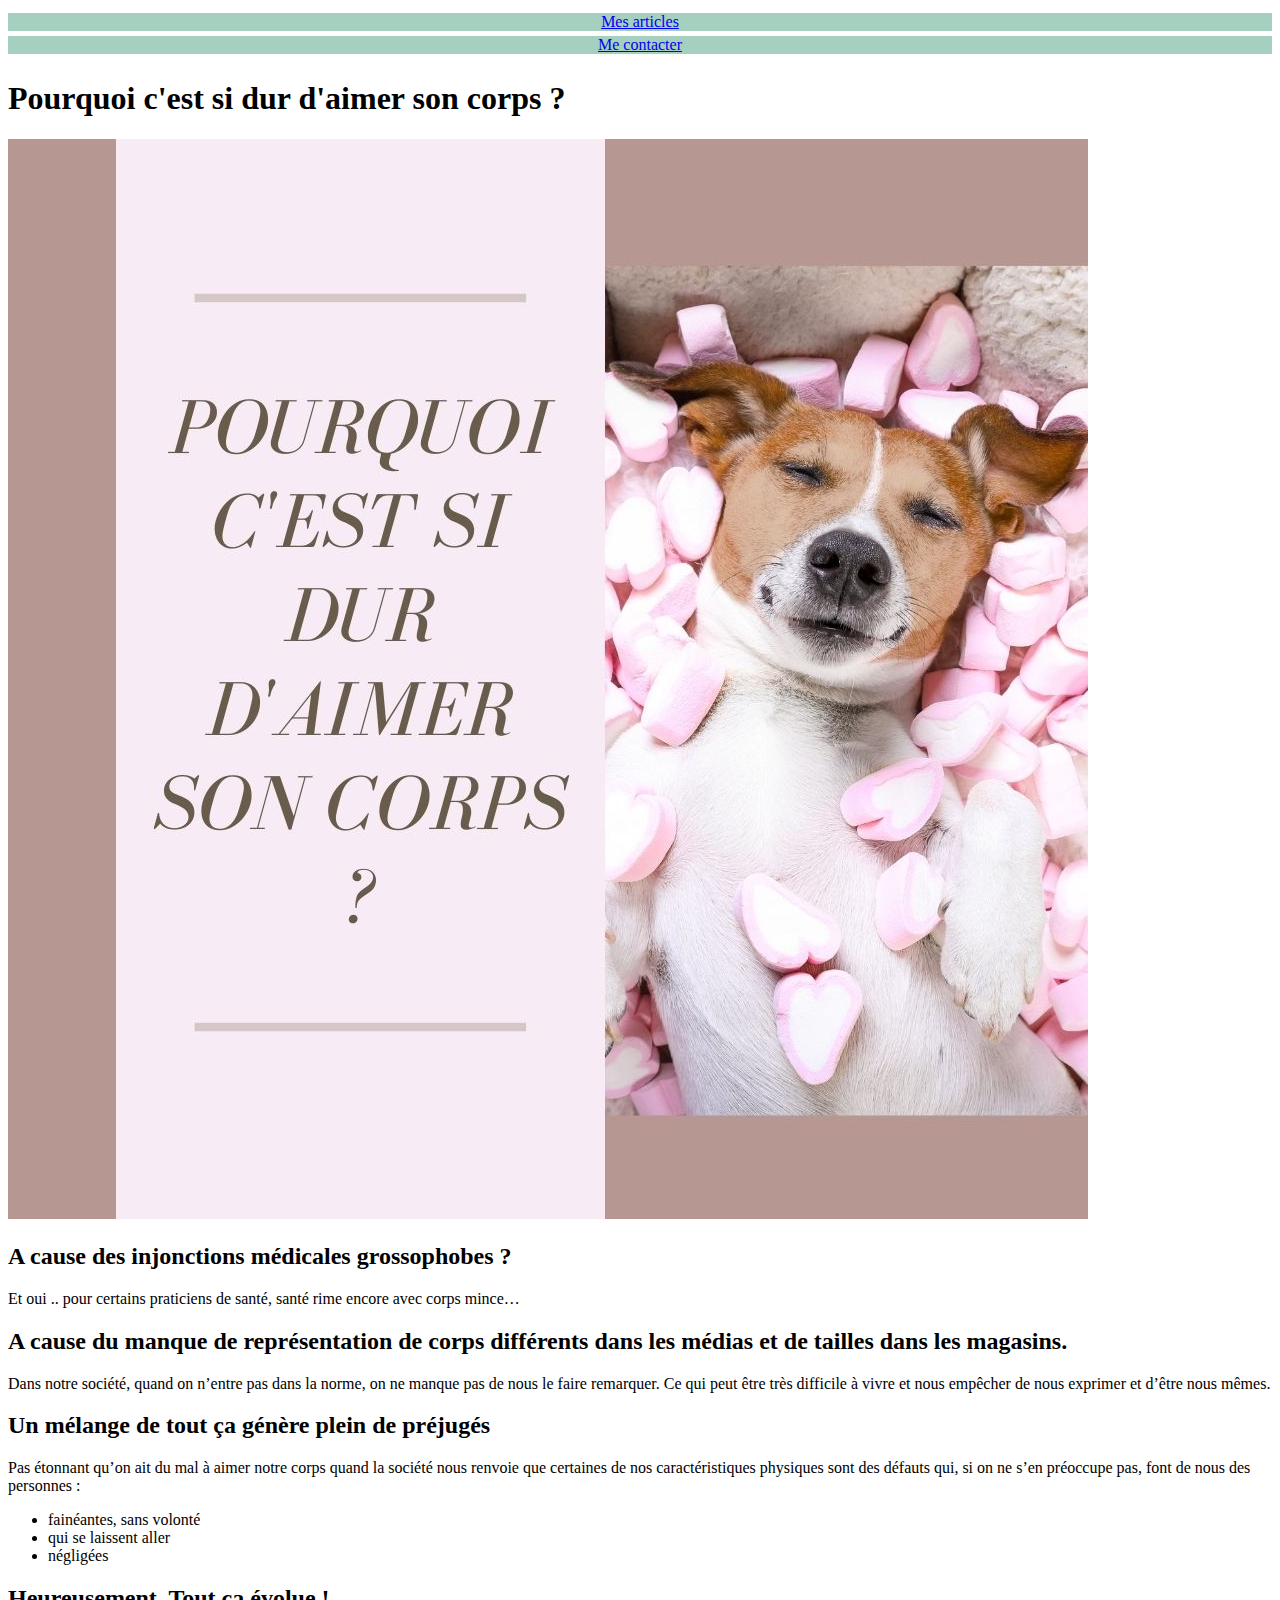
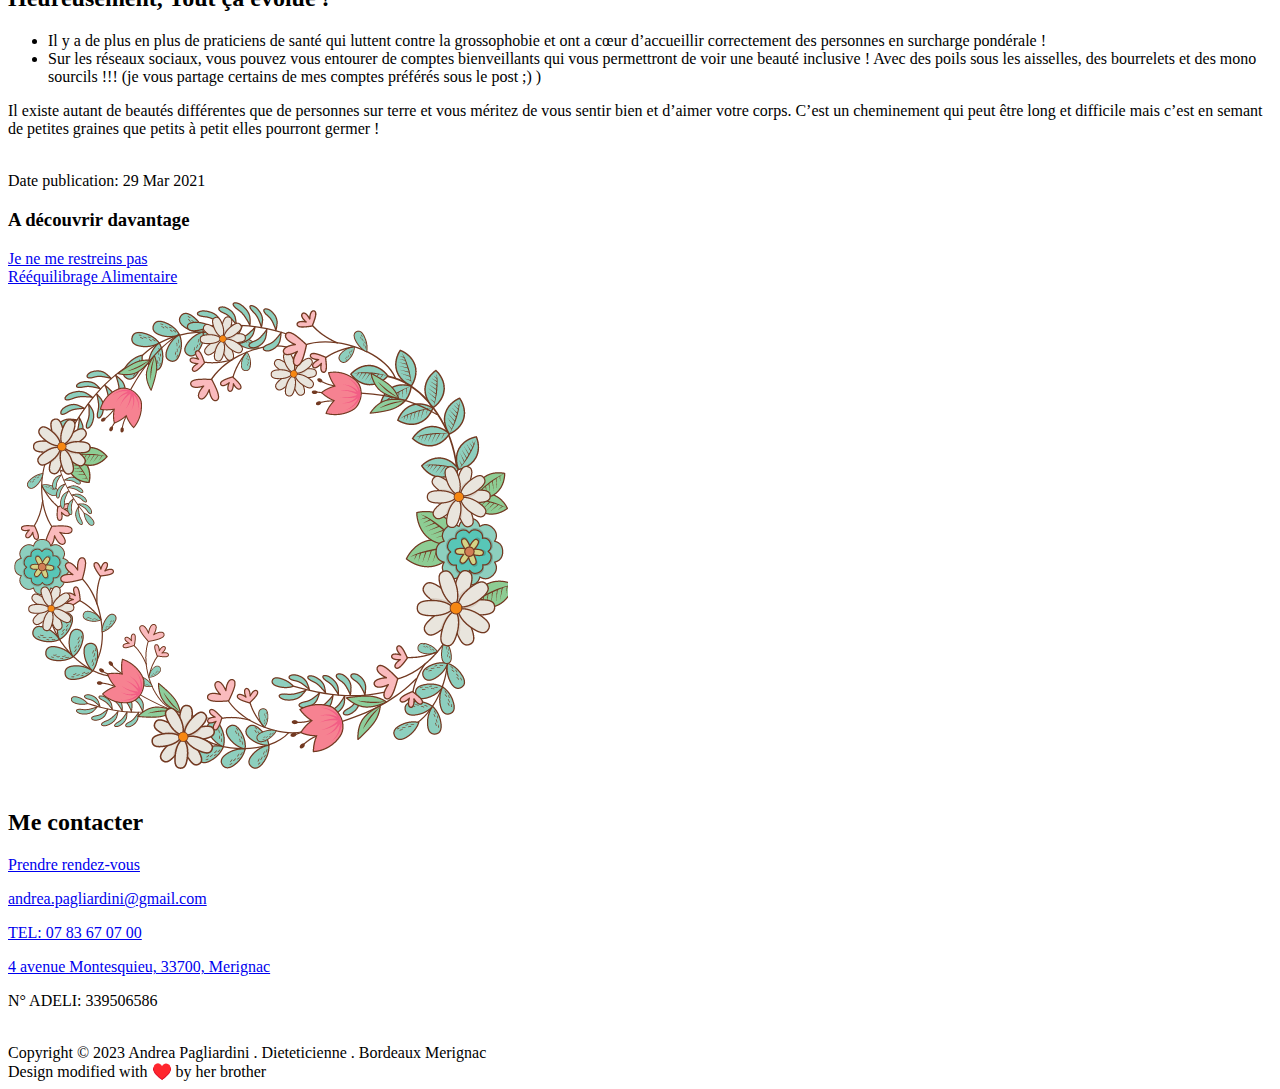
<file: posts/pourquoi-c-est-si-dur-de-s-aimer/index.html>
<!DOCTYPE html>
<html>

<head><meta http-equiv="Content-Type" content="text/html" charset="UTF-8" />
<meta http-equiv="X-UA-Compatible" content="IE=edge,chrome=1" />
<meta http-equiv="content-language" content="fr" />

<title>Pourquoi c&#39;est si dur d&#39;aimer son corps ?</title>




  <meta name="description" content="Diététicienne Nutritionniste à Bordeaux Mérignac, j&#39;utilise l&#39;alimentation intuitive pour créer avec vous une méthode sur-mesure et vous permettre d&#39;atteindre vos objectifs"
/>


<meta name="referrer" content="no-referrer-when-downgrade" />
<meta name="HandheldFriendly" content="True" />
<meta name="MobileOptimized" content="320" />
<meta name="viewport" content="width=device-width, initial-scale=1.0" />

<link rel="stylesheet" href="https://andrea-pagliardini-dieteticienne-bordeaux-merignac.fr/css/screen.css" />
<link
  href="https://fonts.googleapis.com/css?family=Open+Sans+Condensed:300,300italic,700"
  rel="stylesheet"
  type="text/css"
/>
<link href="https://fonts.googleapis.com/css?family=Open+Sans:400,600,300" rel="stylesheet" type="text/css">
<link
  href="https://fonts.googleapis.com/css?family=Oswald:400,300,700|Open+Sans:300italic,400italic,600italic,700italic,800italic,400,300,600,700,800|Roboto+Slab:400,100,300,700"
  rel="stylesheet"
  type="text/css"
/>
<link
  rel="stylesheet"
  href="https://andrea-pagliardini-dieteticienne-bordeaux-merignac.fr/font-awesome/css/font-awesome.min.css"
/>


<script type="application/javascript">
var doNotTrack = false;
if (!doNotTrack) {
	window.ga=window.ga||function(){(ga.q=ga.q||[]).push(arguments)};ga.l=+new Date;
	ga('create', 'G-R9SF3YBDBM', 'auto');
	
	ga('send', 'pageview');
}
</script>
<script async src='https://www.google-analytics.com/analytics.js'></script>


<script type="application/javascript">
var doNotTrack = false;
if (!doNotTrack) {
	(function(i,s,o,g,r,a,m){i['GoogleAnalyticsObject']=r;i[r]=i[r]||function(){
	(i[r].q=i[r].q||[]).push(arguments)},i[r].l=1*new Date();a=s.createElement(o),
	m=s.getElementsByTagName(o)[0];a.async=1;a.src=g;m.parentNode.insertBefore(a,m)
	})(window,document,'script','https://www.google-analytics.com/analytics.js','ga');
	ga('create', 'G-R9SF3YBDBM', 'auto');
	
	ga('send', 'pageview');
}
</script>

<meta itemprop="name" content="Pourquoi c&#39;est si dur d&#39;aimer son corps ?">
<meta itemprop="description" content="A cause des injonctions médicales grossophobes ? Et oui .. pour certains praticiens de santé, santé rime encore avec corps mince&hellip;
A cause du manque de représentation de corps différents dans les médias et de tailles dans les magasins. Dans notre société, quand on n&rsquo;entre pas dans la norme, on ne manque pas de nous le faire remarquer. Ce qui peut être très difficile à vivre et nous empêcher de nous exprimer et d&rsquo;être nous mêmes.">
<meta itemprop="datePublished" content="2021-03-29T00:00:00+00:00" />
<meta itemprop="dateModified" content="2021-03-29T00:00:00+00:00" />
<meta itemprop="wordCount" content="255">



<meta itemprop="keywords" content="" />


<link rel="dns-prefetch" href="https://andrea-pagliardini-dieteticienne-bordeaux-merignac.fr/">
<link rel="preconnect" href="https://andrea-pagliardini-dieteticienne-bordeaux-merignac.fr/">
<link rel="canonical" href="https://andrea-pagliardini-dieteticienne-bordeaux-merignac.fr/"/>
 

<meta property="og:type" content="website" />
<meta property="og:title" content="Andrea Pagliardini . Dieteticienne . Bordeaux Merignac"/>
<meta property="og:description" content="Diététicienne Nutritionniste à Bordeaux Mérignac, j&#39;utilise l&#39;alimentation intuitive pour créer avec vous une méthode sur-mesure et vous permettre d&#39;atteindre vos objectifs"/>
<meta property="og:site_name" content="Andrea Pagliardini . Dieteticienne . Bordeaux Merignac"/>
<meta property="og:url" content="https://andrea-pagliardini-dieteticienne-bordeaux-merignac.fr/"/>
<meta property="og:locale" content="fr">
<meta property="og:see_also" content="https://www.madietenligne.fr/annuaire/andrea-pagliardini" />


<script async src="https://www.googletagmanager.com/gtag/js?id=G-R9SF3YBDBM"></script>
<script>
  window.dataLayer = window.dataLayer || [];
  function gtag(){dataLayer.push(arguments);}
  gtag('js', new Date());

  gtag('config', 'G-R9SF3YBDBM');
</script>
<meta name="google-site-verification" content="81yAj_oyMhdIsY-9rads2hZhO0BtDPoAmgpu1CWk4Vs">


</head>

<body>


<main class="content" role="main">

  <div class='fixed-nav'>
    <div style="display:flex;flex-direction:column;">
      <div title="Retour à la page principale"
        style="background-color:#a5cfbe;display:flex;flex-direction:column;align-items:center;margin-bottom:5px;">
        <icon class="fa fa-home fa-2x" onclick="location.href='/'" style="cursor: pointer;margin-left:1px;">
      </div>
      <div title="Voir la liste de mes articles"
        style="background-color:#a5cfbe;display:flex;flex-direction:column;align-items:center;margin-bottom:5px;">
        <a href="https://andrea-pagliardini-dieteticienne-bordeaux-merignac.fr/posts/">Mes articles</a>
      </div>
      <div title="Prendre rendez-vous avec Madietenligne"
        style="background-color:#a5cfbe;display:flex;flex-direction:column;align-items:center;margin-bottom:5px;">
        <a href="https://www.madietenligne.fr/annuaire/andrea-pagliardini/reservation">Me contacter</a>
      </div>



    </div>
  </div>

  <div class='post-holder'>
    <article id='pourquoi-cest-si-dur-daimer-son-corps-' class="inner">

      <header id="site-head">
        <div class="vertical">
          <div id="site-head-content" class="inner">
            <h1 class="site-head">Pourquoi c&#39;est si dur d&#39;aimer son corps ?</h1>
          </div>
        </div>
      </header>

      <section class="post-content">
        <div class="item-instagram">
<a href="/posts/la-restriction-cognitive"><img class="img-instagram" src="/images/andrea-pagliardini-dieteticienne-bordeaux-merignac-pourquoi-c-est-si-dur-de-s-aimer.jpg" alt="Un chien couvert de coeurs. [andrea pagliardini dieteticienne bordeaux merignac] Source: https://unsplash.com/@"></a>
</div>
<h2 id="a-cause-des-injonctions-médicales-grossophobes-">A cause des injonctions médicales grossophobes ?</h2>
<p>Et oui .. pour certains praticiens de santé, santé rime encore avec corps mince&hellip;</p>
<h2 id="a-cause-du-manque-de-représentation-de-corps-différents-dans-les-médias-et-de-tailles-dans-les-magasins">A cause du manque de représentation de corps différents dans les médias et de tailles dans les magasins.</h2>
<p>Dans notre société, quand on n&rsquo;entre pas dans la norme, on ne manque pas de nous le faire remarquer. Ce qui peut être très difficile à vivre et nous empêcher de nous exprimer et d&rsquo;être nous mêmes.</p>
<h2 id="un-mélange-de-tout-ça-génère-plein-de-préjugés">Un mélange de tout ça génère plein de préjugés</h2>
<p>Pas étonnant qu&rsquo;on ait du mal à aimer notre corps quand la société nous renvoie que certaines de nos caractéristiques physiques sont des défauts qui, si on ne s&rsquo;en préoccupe pas, font de nous des personnes :</p>
<ul>
<li>fainéantes, sans volonté</li>
<li>qui se laissent aller</li>
<li>négligées</li>
</ul>
<h2 id="heureusement-tout-ça-évolue-">Heureusement, Tout ça évolue !</h2>
<ul>
<li>Il y a de plus en plus de praticiens de santé qui luttent contre la grossophobie et ont a cœur d&rsquo;accueillir correctement des personnes en surcharge pondérale !</li>
<li>Sur les réseaux sociaux, vous pouvez vous entourer de comptes bienveillants qui vous permettront de voir une beauté inclusive ! Avec des poils sous les aisselles, des bourrelets et des mono sourcils !!!
(je vous partage certains de mes comptes préférés sous le post ;) )</li>
</ul>
<p>Il existe autant de beautés différentes que de personnes sur terre et vous méritez de vous sentir bien et d&rsquo;aimer votre corps. C&rsquo;est un cheminement qui peut être long et difficile mais c&rsquo;est en semant de petites graines que petits à petit elles pourront germer !</p>

      </section>
    

    </br>
    <div class="publish-date">
        Date publication: 29 Mar 2021
    </div>
    
    <div class="post-footer">
      <h3>A découvrir davantage</h3>
      <div class="container">
        <div class="item">
          
      <a class="previous" href="https://andrea-pagliardini-dieteticienne-bordeaux-merignac.fr/posts/je-ne-me-restreins-pas/">
        <icon class="fa fa-arrow-left fa-1x"></icon>
        Je ne me restreins pas</a>
      
      
        </div>
        <div class="item">
          <a class="next" href="https://andrea-pagliardini-dieteticienne-bordeaux-merignac.fr/posts/reequilibrage-alimentaire/"> Rééquilibrage Alimentaire 
            <icon class="fa fa-arrow-right fa-1x"></icon>
          </a>
      
        </div>
      </div>
       
      
    </div>
  </article>

</div>
</main>
<footer class="site-footer">
  <div class="container">
    <div class="item">
      <img src="/images/andrea-pagliardini-dieteticienne-bordeaux-merignac-footer-logo.png" alt="Un logo qui te donne envie de venir prendre une consultation avec moi. [andrea pagliardini dieteticienne bordeaux merignac] Source: https://canva.com/">
    </div>
    <div class="item">
      <h2 id="Contact"class="">Me contacter</h2>
      <p class="site-footer-contact"><a href="https://www.madietenligne.fr/annuaire/andrea-pagliardini/reservation"><icon class="fa fa-calendar"></icon> Prendre rendez-vous</a></p>
      <p class="site-footer-contact"><a href="mailto:andrea.pagliardini@gmail.com"><icon class="fa fa-envelope" alt="Courriel Andréa Pagliardini"></icon> andrea.pagliardini@gmail.com</a></p>
      <p class="site-footer-contact"><a href="tel:0783670700"><icon class="fa fa-phone" alt="Téléphone Andréa Pagliardini"></icon> TEL: 07 83 67 07 00</a></p>
      <p class="site-footer-contact"><a href="https://goo.gl/maps/N2DZZutFSTg6W4uW7">4 avenue Montesquieu, 33700, Merignac</a></p>
      <p class="site-footer-contact">N° ADELI: 339506586</p>
    </div>
  </div>
</br>
  <div class="inner">
    <section>
      Copyright  &copy; 2023  Andrea Pagliardini . Dieteticienne . Bordeaux Merignac 
    </section>
    <section>
      Design modified with ♥️ by her brother
    </section>
  </div>
</footer>
  <script type="text/javascript" src="https://code.jquery.com/jquery-1.11.3.min.js"></script>

  
  <script type="text/javascript" src='https://andrea-pagliardini-dieteticienne-bordeaux-merignac.fr/js/icons.js'></script>
  <script type="text/javascript" src='https://andrea-pagliardini-dieteticienne-bordeaux-merignac.fr/js/index.js'></script>
  
</body>

</html>
</file>
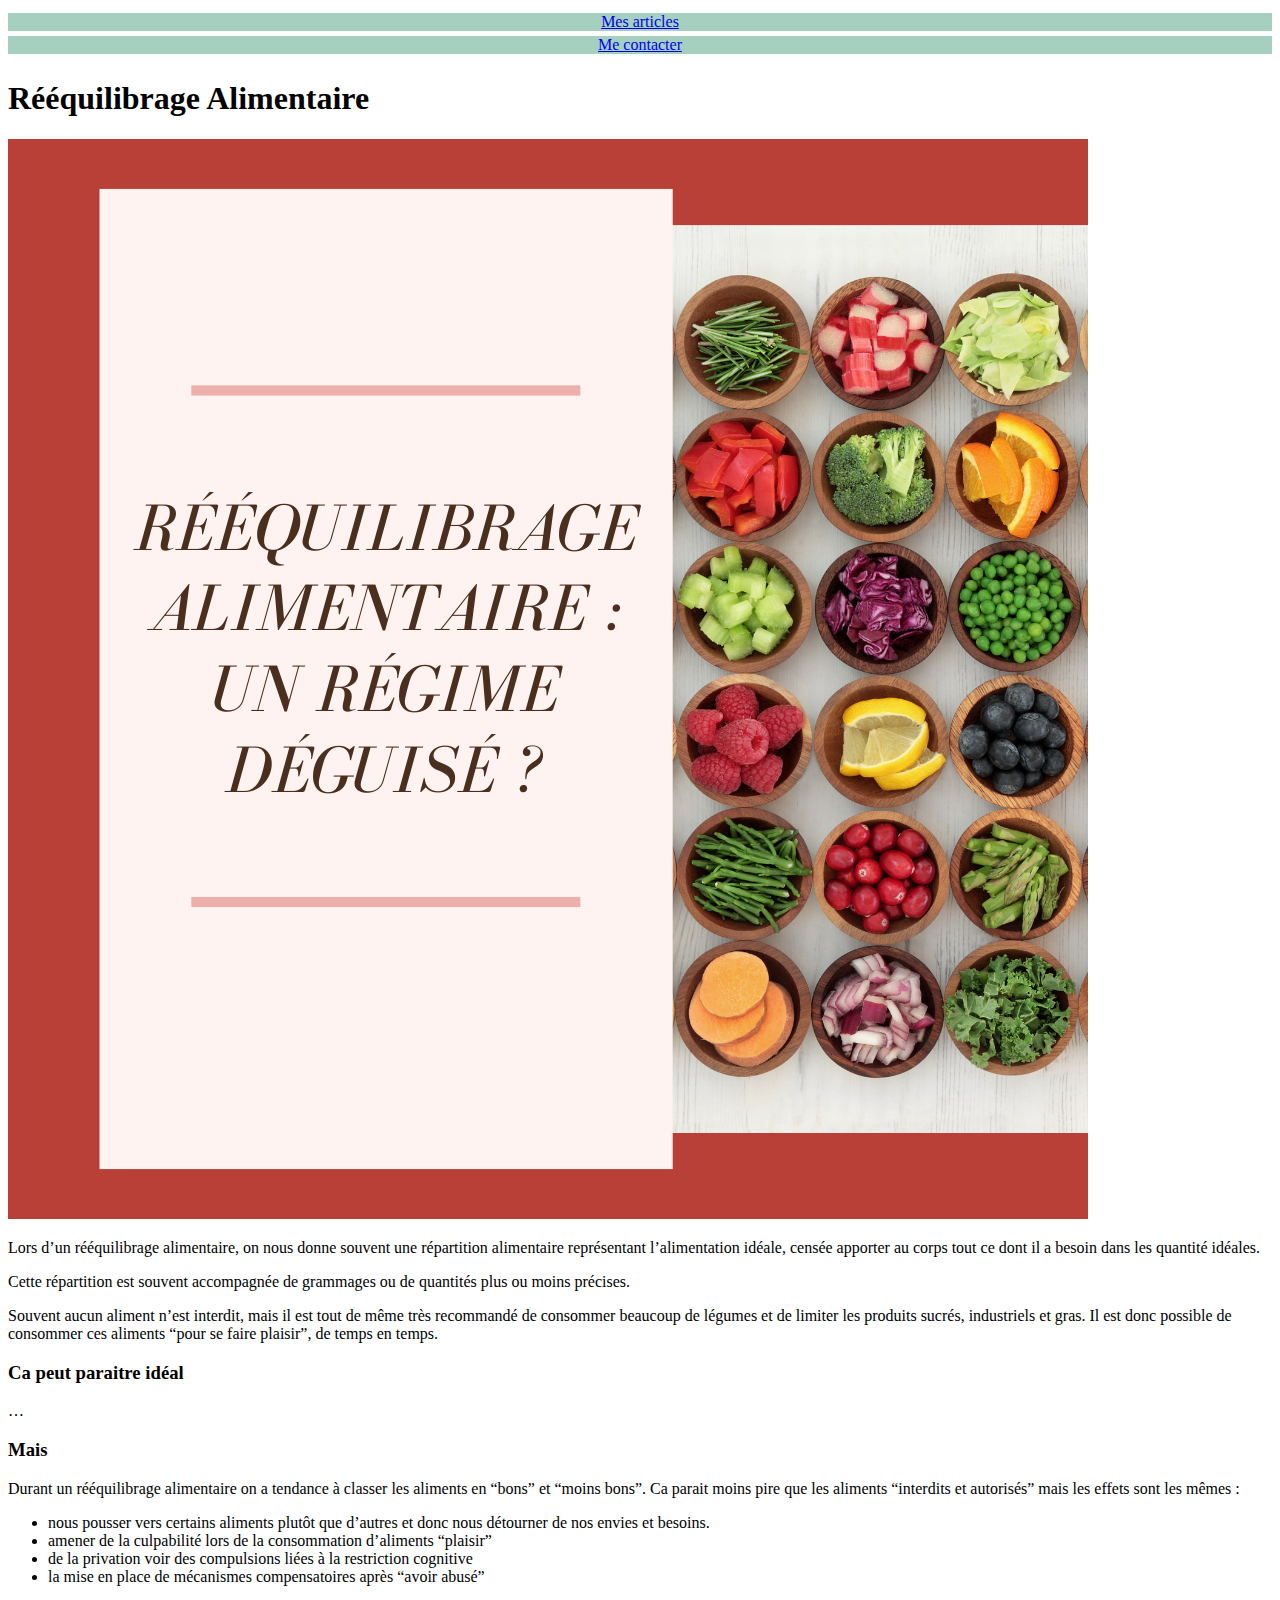
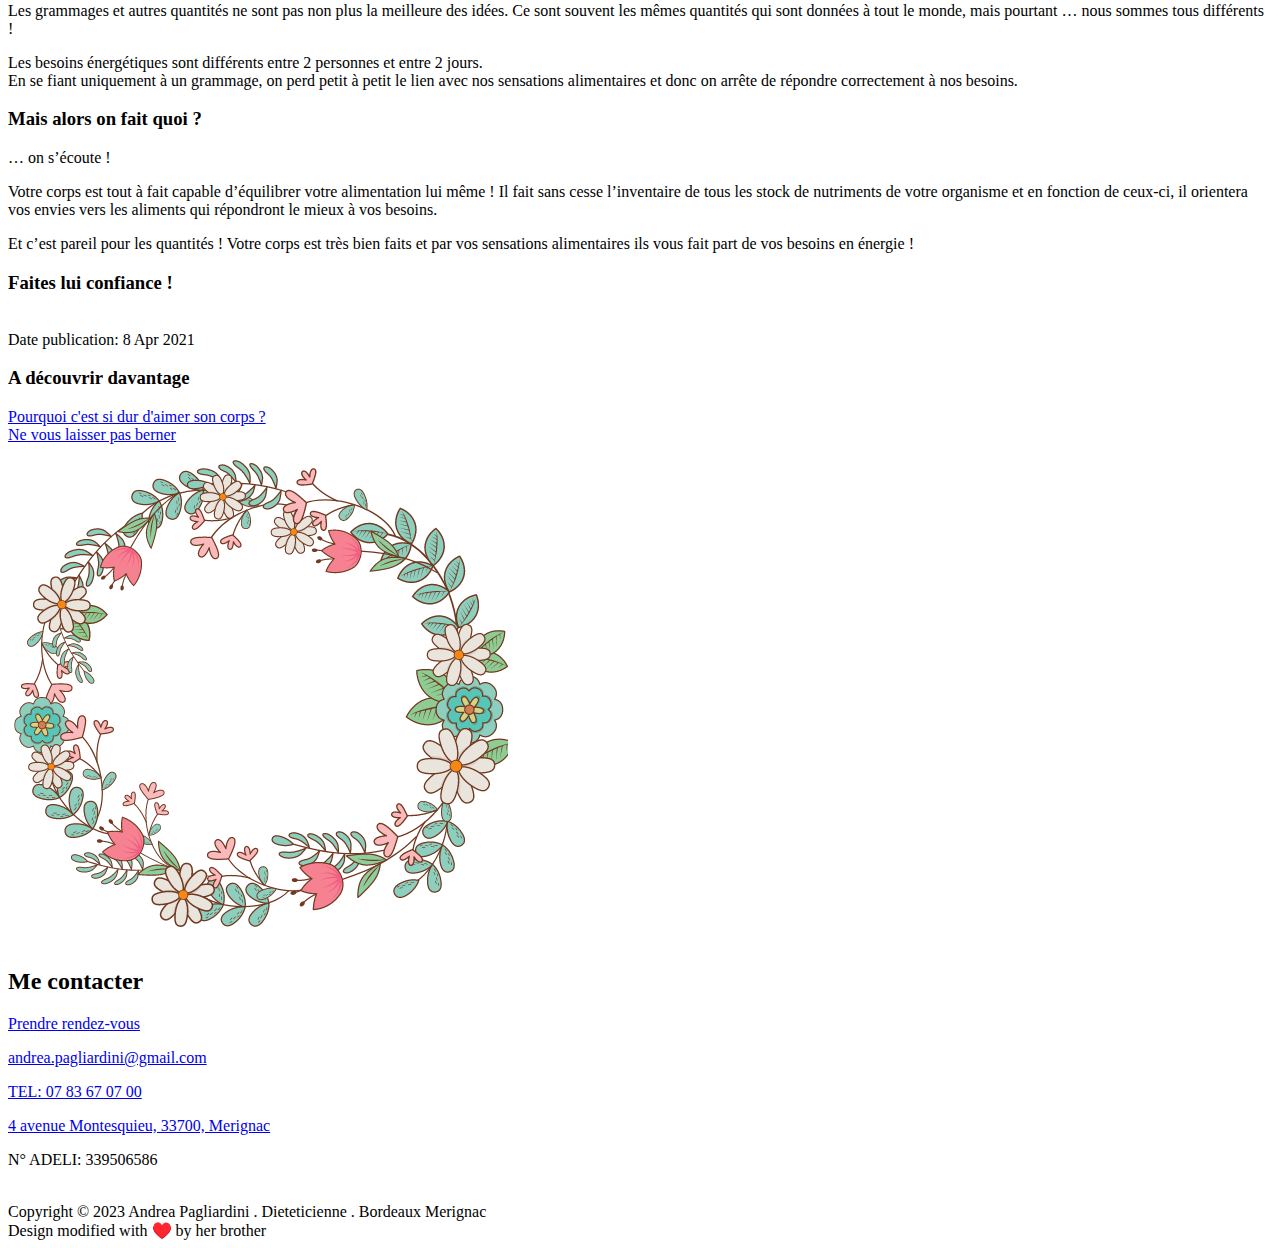
<file: posts/reequilibrage-alimentaire/index.html>
<!DOCTYPE html>
<html>

<head><meta http-equiv="Content-Type" content="text/html" charset="UTF-8" />
<meta http-equiv="X-UA-Compatible" content="IE=edge,chrome=1" />
<meta http-equiv="content-language" content="fr" />

<title>Rééquilibrage Alimentaire</title>




  <meta name="description" content="Diététicienne Nutritionniste à Bordeaux Mérignac, j&#39;utilise l&#39;alimentation intuitive pour créer avec vous une méthode sur-mesure et vous permettre d&#39;atteindre vos objectifs"
/>


<meta name="referrer" content="no-referrer-when-downgrade" />
<meta name="HandheldFriendly" content="True" />
<meta name="MobileOptimized" content="320" />
<meta name="viewport" content="width=device-width, initial-scale=1.0" />

<link rel="stylesheet" href="https://andrea-pagliardini-dieteticienne-bordeaux-merignac.fr/css/screen.css" />
<link
  href="https://fonts.googleapis.com/css?family=Open+Sans+Condensed:300,300italic,700"
  rel="stylesheet"
  type="text/css"
/>
<link href="https://fonts.googleapis.com/css?family=Open+Sans:400,600,300" rel="stylesheet" type="text/css">
<link
  href="https://fonts.googleapis.com/css?family=Oswald:400,300,700|Open+Sans:300italic,400italic,600italic,700italic,800italic,400,300,600,700,800|Roboto+Slab:400,100,300,700"
  rel="stylesheet"
  type="text/css"
/>
<link
  rel="stylesheet"
  href="https://andrea-pagliardini-dieteticienne-bordeaux-merignac.fr/font-awesome/css/font-awesome.min.css"
/>


<script type="application/javascript">
var doNotTrack = false;
if (!doNotTrack) {
	window.ga=window.ga||function(){(ga.q=ga.q||[]).push(arguments)};ga.l=+new Date;
	ga('create', 'G-R9SF3YBDBM', 'auto');
	
	ga('send', 'pageview');
}
</script>
<script async src='https://www.google-analytics.com/analytics.js'></script>


<script type="application/javascript">
var doNotTrack = false;
if (!doNotTrack) {
	(function(i,s,o,g,r,a,m){i['GoogleAnalyticsObject']=r;i[r]=i[r]||function(){
	(i[r].q=i[r].q||[]).push(arguments)},i[r].l=1*new Date();a=s.createElement(o),
	m=s.getElementsByTagName(o)[0];a.async=1;a.src=g;m.parentNode.insertBefore(a,m)
	})(window,document,'script','https://www.google-analytics.com/analytics.js','ga');
	ga('create', 'G-R9SF3YBDBM', 'auto');
	
	ga('send', 'pageview');
}
</script>

<meta itemprop="name" content="Rééquilibrage Alimentaire">
<meta itemprop="description" content="Lors d&rsquo;un rééquilibrage alimentaire, on nous donne souvent une répartition alimentaire représentant l&rsquo;alimentation idéale, censée apporter au corps tout ce dont il a besoin dans les quantité idéales.
Cette répartition est souvent accompagnée de grammages ou de quantités plus ou moins précises.
Souvent aucun aliment n&rsquo;est interdit, mais il est tout de même très recommandé de consommer beaucoup de légumes et de limiter les produits sucrés, industriels et gras.">
<meta itemprop="datePublished" content="2021-04-08T00:00:00+00:00" />
<meta itemprop="dateModified" content="2021-04-08T00:00:00+00:00" />
<meta itemprop="wordCount" content="335">



<meta itemprop="keywords" content="" />


<link rel="dns-prefetch" href="https://andrea-pagliardini-dieteticienne-bordeaux-merignac.fr/">
<link rel="preconnect" href="https://andrea-pagliardini-dieteticienne-bordeaux-merignac.fr/">
<link rel="canonical" href="https://andrea-pagliardini-dieteticienne-bordeaux-merignac.fr/"/>
 

<meta property="og:type" content="website" />
<meta property="og:title" content="Andrea Pagliardini . Dieteticienne . Bordeaux Merignac"/>
<meta property="og:description" content="Diététicienne Nutritionniste à Bordeaux Mérignac, j&#39;utilise l&#39;alimentation intuitive pour créer avec vous une méthode sur-mesure et vous permettre d&#39;atteindre vos objectifs"/>
<meta property="og:site_name" content="Andrea Pagliardini . Dieteticienne . Bordeaux Merignac"/>
<meta property="og:url" content="https://andrea-pagliardini-dieteticienne-bordeaux-merignac.fr/"/>
<meta property="og:locale" content="fr">
<meta property="og:see_also" content="https://www.madietenligne.fr/annuaire/andrea-pagliardini" />


<script async src="https://www.googletagmanager.com/gtag/js?id=G-R9SF3YBDBM"></script>
<script>
  window.dataLayer = window.dataLayer || [];
  function gtag(){dataLayer.push(arguments);}
  gtag('js', new Date());

  gtag('config', 'G-R9SF3YBDBM');
</script>
<meta name="google-site-verification" content="81yAj_oyMhdIsY-9rads2hZhO0BtDPoAmgpu1CWk4Vs">


</head>

<body>


<main class="content" role="main">

  <div class='fixed-nav'>
    <div style="display:flex;flex-direction:column;">
      <div title="Retour à la page principale"
        style="background-color:#a5cfbe;display:flex;flex-direction:column;align-items:center;margin-bottom:5px;">
        <icon class="fa fa-home fa-2x" onclick="location.href='/'" style="cursor: pointer;margin-left:1px;">
      </div>
      <div title="Voir la liste de mes articles"
        style="background-color:#a5cfbe;display:flex;flex-direction:column;align-items:center;margin-bottom:5px;">
        <a href="https://andrea-pagliardini-dieteticienne-bordeaux-merignac.fr/posts/">Mes articles</a>
      </div>
      <div title="Prendre rendez-vous avec Madietenligne"
        style="background-color:#a5cfbe;display:flex;flex-direction:column;align-items:center;margin-bottom:5px;">
        <a href="https://www.madietenligne.fr/annuaire/andrea-pagliardini/reservation">Me contacter</a>
      </div>



    </div>
  </div>

  <div class='post-holder'>
    <article id='rééquilibrage-alimentaire' class="inner">

      <header id="site-head">
        <div class="vertical">
          <div id="site-head-content" class="inner">
            <h1 class="site-head">Rééquilibrage Alimentaire</h1>
          </div>
        </div>
      </header>

      <section class="post-content">
        <div class="item-instagram">
<a href="/posts/reequilibrage-alimentaire"><img class="img-instagram" src="/images/andrea-pagliardini-dieteticienne-bordeaux-merignac-reequilibrage-alimentaire.png" alt="[Un plateau de fruits et de léguments appétissants dans des petits bols] Source: https://unsplash.com/@"></a>
</div>
<p>Lors d&rsquo;un rééquilibrage alimentaire, on nous donne souvent une répartition alimentaire représentant l&rsquo;alimentation idéale, censée apporter au corps tout ce dont il a besoin dans les quantité idéales.</p>
<p>Cette répartition est souvent accompagnée de grammages ou de quantités plus ou moins précises.</p>
<p>Souvent aucun aliment n&rsquo;est interdit, mais il est tout de même très recommandé de consommer beaucoup de légumes et de limiter les produits sucrés, industriels et gras.
Il est donc possible de consommer ces aliments &ldquo;pour se faire plaisir&rdquo;, de temps en temps.</p>
<h3 id="ca-peut-paraitre-idéal">Ca peut paraitre idéal</h3>
<p>&hellip;</p>
<h3 id="mais">Mais</h3>
<p>Durant un rééquilibrage alimentaire on a tendance à classer les aliments en &ldquo;bons&rdquo; et &ldquo;moins bons&rdquo;.
Ca parait moins pire que les aliments &ldquo;interdits et autorisés&rdquo; mais les effets sont les mêmes :</p>
<ul>
<li>nous pousser vers certains aliments plutôt que d&rsquo;autres et donc nous détourner de nos envies et besoins.</li>
<li>amener de la culpabilité lors de la consommation d&rsquo;aliments &ldquo;plaisir&rdquo;</li>
<li>de la privation voir des compulsions liées à la restriction cognitive</li>
<li>la mise en place de mécanismes compensatoires après &ldquo;avoir abusé&rdquo;</li>
</ul>
<p>Les grammages et autres quantités ne sont pas non plus la meilleure des idées.
Ce sont souvent les mêmes quantités qui sont données à tout le monde, mais pourtant &hellip; nous sommes tous différents !</p>
<p>Les besoins énergétiques sont différents entre 2 personnes et entre 2 jours.<br>
En se fiant uniquement à un grammage, on perd petit à petit le lien avec nos sensations alimentaires et donc on arrête de répondre correctement à nos besoins.</p>
<h3 id="mais-alors-on-fait-quoi-">Mais alors on fait quoi ?</h3>
<p>&hellip; on s&rsquo;écoute !</p>
<p>Votre corps est tout à fait capable d&rsquo;équilibrer votre alimentation lui même !
Il fait sans cesse l&rsquo;inventaire de tous les stock de nutriments de votre organisme et en fonction de ceux-ci, il orientera vos envies vers les aliments qui répondront le mieux à vos besoins.</p>
<p>Et c&rsquo;est pareil pour les quantités ! Votre corps est très bien faits et par vos sensations alimentaires ils vous fait part de vos besoins en énergie !</p>
<h3 id="faites-lui-confiance-">Faites lui confiance !</h3>

      </section>
    

    </br>
    <div class="publish-date">
        Date publication: 8 Apr 2021
    </div>
    
    <div class="post-footer">
      <h3>A découvrir davantage</h3>
      <div class="container">
        <div class="item">
          
      <a class="previous" href="https://andrea-pagliardini-dieteticienne-bordeaux-merignac.fr/posts/pourquoi-c-est-si-dur-de-s-aimer/">
        <icon class="fa fa-arrow-left fa-1x"></icon>
        Pourquoi c&#39;est si dur d&#39;aimer son corps ?</a>
      
      
        </div>
        <div class="item">
          <a class="next" href="https://andrea-pagliardini-dieteticienne-bordeaux-merignac.fr/posts/ne-vous-laisser-pas-berner/"> Ne vous laisser pas berner 
            <icon class="fa fa-arrow-right fa-1x"></icon>
          </a>
      
        </div>
      </div>
       
      
    </div>
  </article>

</div>
</main>
<footer class="site-footer">
  <div class="container">
    <div class="item">
      <img src="/images/andrea-pagliardini-dieteticienne-bordeaux-merignac-footer-logo.png" alt="Un logo qui te donne envie de venir prendre une consultation avec moi. [andrea pagliardini dieteticienne bordeaux merignac] Source: https://canva.com/">
    </div>
    <div class="item">
      <h2 id="Contact"class="">Me contacter</h2>
      <p class="site-footer-contact"><a href="https://www.madietenligne.fr/annuaire/andrea-pagliardini/reservation"><icon class="fa fa-calendar"></icon> Prendre rendez-vous</a></p>
      <p class="site-footer-contact"><a href="mailto:andrea.pagliardini@gmail.com"><icon class="fa fa-envelope" alt="Courriel Andréa Pagliardini"></icon> andrea.pagliardini@gmail.com</a></p>
      <p class="site-footer-contact"><a href="tel:0783670700"><icon class="fa fa-phone" alt="Téléphone Andréa Pagliardini"></icon> TEL: 07 83 67 07 00</a></p>
      <p class="site-footer-contact"><a href="https://goo.gl/maps/N2DZZutFSTg6W4uW7">4 avenue Montesquieu, 33700, Merignac</a></p>
      <p class="site-footer-contact">N° ADELI: 339506586</p>
    </div>
  </div>
</br>
  <div class="inner">
    <section>
      Copyright  &copy; 2023  Andrea Pagliardini . Dieteticienne . Bordeaux Merignac 
    </section>
    <section>
      Design modified with ♥️ by her brother
    </section>
  </div>
</footer>
  <script type="text/javascript" src="https://code.jquery.com/jquery-1.11.3.min.js"></script>

  
  <script type="text/javascript" src='https://andrea-pagliardini-dieteticienne-bordeaux-merignac.fr/js/icons.js'></script>
  <script type="text/javascript" src='https://andrea-pagliardini-dieteticienne-bordeaux-merignac.fr/js/index.js'></script>
  
</body>

</html>
</file>
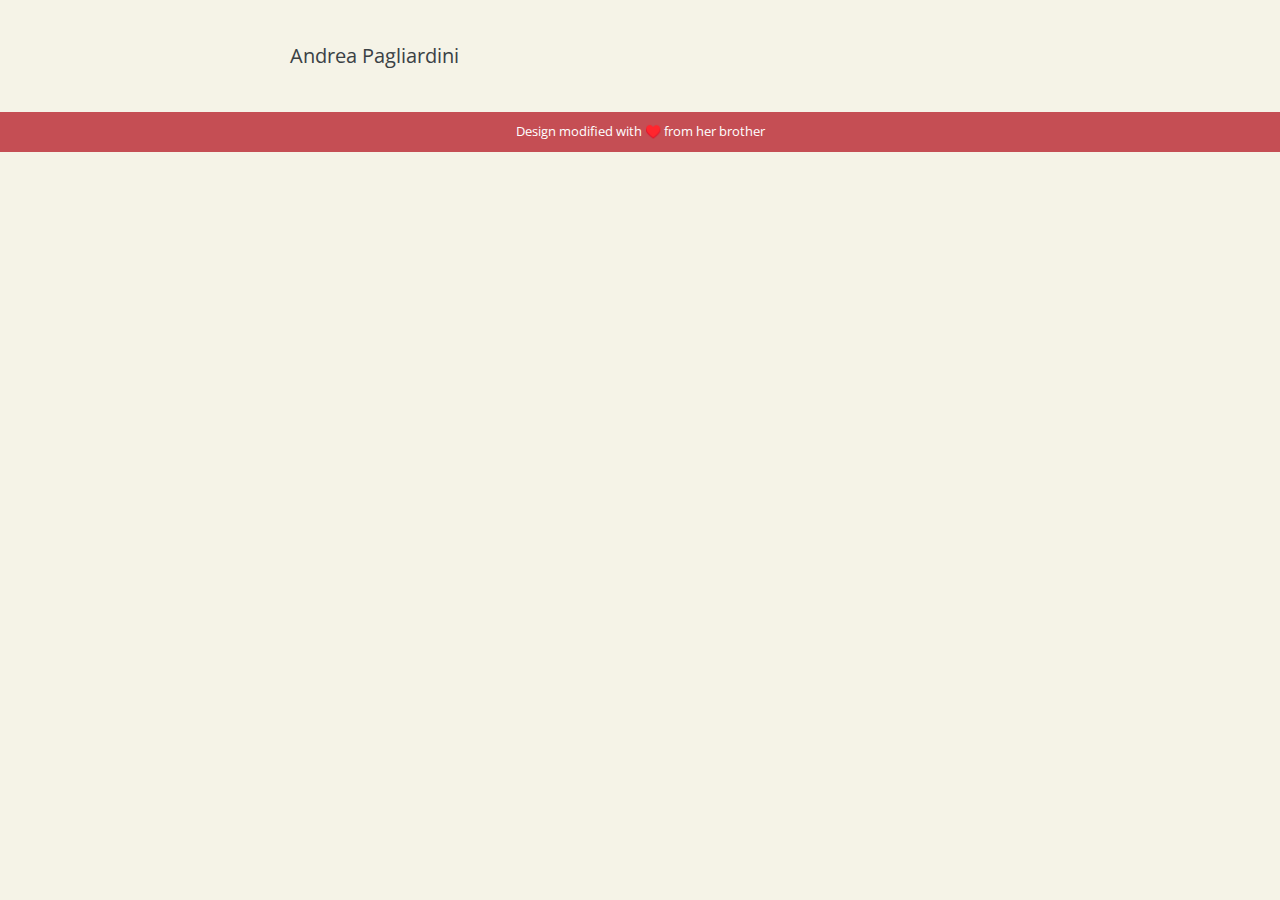
<file: tags/homepage/index.html>
<!DOCTYPE html>
<html><meta http-equiv="Content-Type" content="text/html" charset="UTF-8" />
<meta http-equiv="X-UA-Compatible" content="IE=edge,chrome=1" />

<title>Andrea Pagliardini</title>





<meta name="referrer" content="no-referrer-when-downgrade" />

<meta name="HandheldFriendly" content="True" />
<meta name="MobileOptimized" content="320" />
<meta name="viewport" content="width=device-width, initial-scale=1.0" />

<link rel="stylesheet" href="https://andreapagliardini.github.io/css/screen.css" />
<link
  href="https://fonts.googleapis.com/css?family=Open+Sans+Condensed:300,300italic,700"
  rel="stylesheet"
  type="text/css"
/>
<link
  href="https://fonts.googleapis.com/css?family=Oswald:400,300,700|Open+Sans:300italic,400italic,600italic,700italic,800italic,400,300,600,700,800|Roboto+Slab:400,100,300,700"
  rel="stylesheet"
  type="text/css"
/>
<link
  rel="stylesheet"
  href="https://andreapagliardini.github.io/font-awesome/css/font-awesome.min.css"
/>

<meta property="og:title" content="" />
<meta property="og:description" content="" />
<meta property="og:type" content="article" />
<meta property="og:url" content="https://andreapagliardini.github.io/homepage/" />


<meta name="twitter:card" content="summary"/>
<meta name="twitter:title" content=""/>
<meta name="twitter:description" content=""/>

<meta itemprop="name" content="">
<meta itemprop="description" content="">

<meta itemprop="wordCount" content="0">



<meta itemprop="keywords" content="" />















<link rel="shortcut icon" href="images/favicon.ico">
<link rel="apple-touch-icon" sizes="180x180" href="https://andreapagliardini.github.io/images/apple-touch-icon.png"/>
<link rel="icon" type="image/png" sizes="32x32" href="https://andreapagliardini.github.io/images/favicon-32x32.png"/>
<link rel="icon" type="image/png" sizes="16x16" href="https://andreapagliardini.github.io/images/favicon-16x16.png"/>
<body>
  <main class="content page-template page-" role="main">
    <article class="post page">
      <header class="post-header">
        <a id="blog-logo" href="/">
          Andrea Pagliardini
        </a>
      </header>
      <h1 class="post-title"></h1>
      <section class="post-content">
        
      </section>
    </article>
  </main>
<footer class="site-footer">
  <div class="inner">
    


    <section></section>
    
      <section>
        Design modified with ♥️ from her brother
      </section>

  </div>
</footer>

    <script
      type="text/javascript"
      src="https://code.jquery.com/jquery-1.11.3.min.js"
    ></script>

    
    <script type="text/javascript" src='https://andreapagliardini.github.io/js/icons.js'></script>
    <script type="text/javascript" src='https://andreapagliardini.github.io/js/index.js'></script>
    
</body>
</html>
</file>
